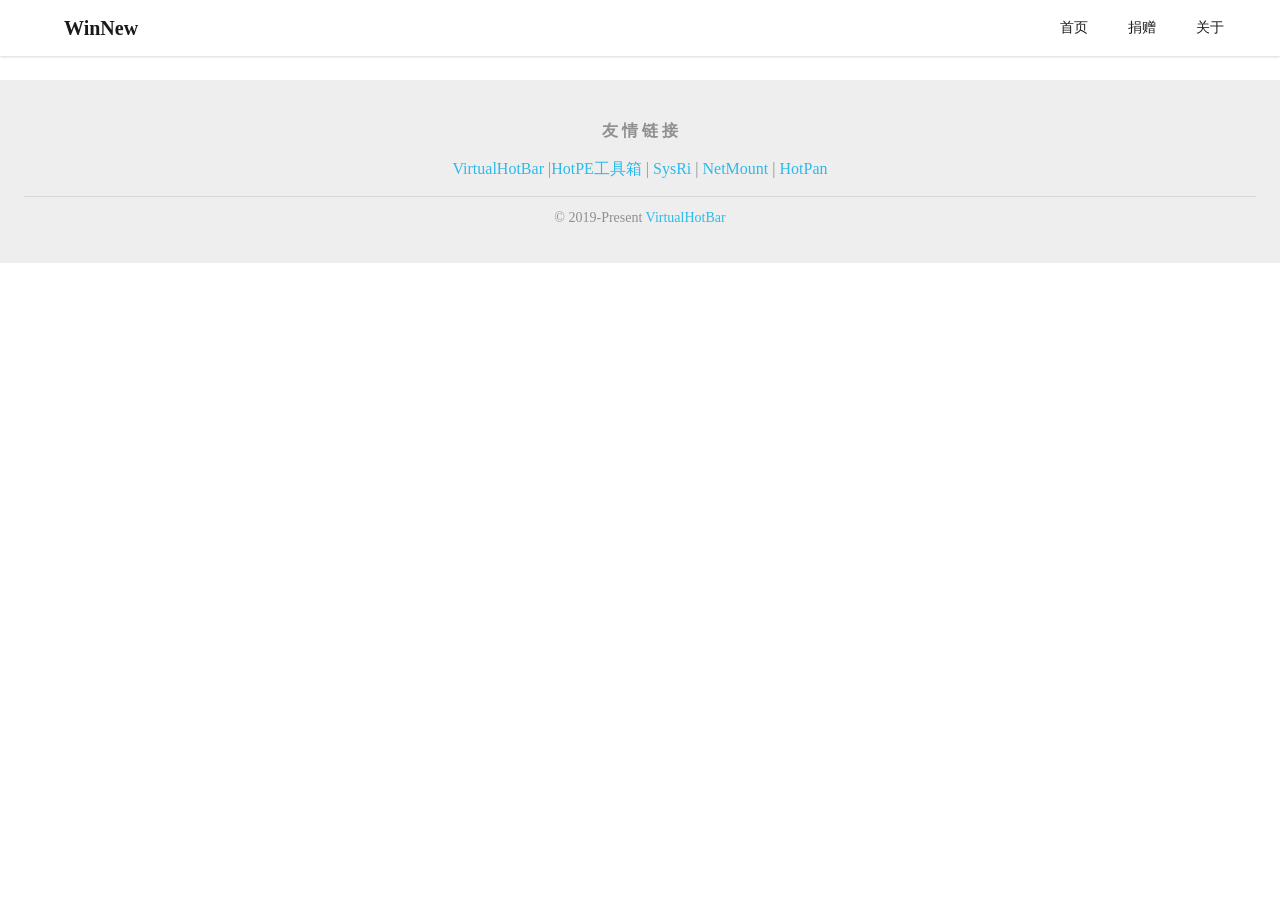
<file: index.html>
<!doctype html>
<html lang="zh-CN">

<head>
  <meta charset="UTF-8">
  <link rel="shortcut icon" href="/favicon.ico" />
  <link rel="icon" type="image/svg+xml" href="/favicon.ico" />
  <link rel="apple-touch-icon" href="/favicon.ico">
  <meta name="viewport" content="width=device-width, initial-scale=1.0, maximum-scale=5.0, shrink-to-fit=no">
  <meta http-equiv="x-ua-compatible" content="ie=edge">
  <meta name="author" content="VirtualHotBar">
  <meta name="description" content="获取最新的原版Windows镜像，从微软官方服务器下载，原汁原味无修改.">
  <meta property="og:type" content="website">
  <meta property="og:title" content="WinNew - 从微软服务器获取最新的原版Windows镜像">
  <meta property="og:url" content="https://winnew.cn/">
  <meta property="og:site_name" content="WinNew">
  <meta property="og:description" content="获取最新的原版Windows镜像，从微软官方服务器下载，原汁原味无修改.">
  <meta property="og:locale" content="zh_CN">
  <meta property="article:author" content="VirtualHotBar">
  
  <title>WinNew - 从微软服务器获取最新的原版Windows镜像</title>

  <script type="text/javascript">
    (function(c,l,a,r,i,t,y){
        c[a]=c[a]||function(){(c[a].q=c[a].q||[]).push(arguments)};
        t=l.createElement(r);t.async=1;t.src="https://www.clarity.ms/tag/"+i;
        y=l.getElementsByTagName(r)[0];y.parentNode.insertBefore(t,y);
    })(window, document, "clarity", "script", "ne634b895w");
  </script>
  
  <script>
  var _hmt = _hmt || [];
  (function() {
    var hm = document.createElement("script");
    hm.src = "https://hm.baidu.com/hm.js?d2f8f0090e1975f03ec4c44410db8ea7";
    var s = document.getElementsByTagName("script")[0]; 
    s.parentNode.insertBefore(hm, s);
  })();
  </script>

  
  <script type="module" crossorigin src="/static/js/App-CYLGF8KH.js"></script>
  <link rel="stylesheet" crossorigin href="/static/css/App-DLzxTqqe.css">
</head>

<body style="margin:0;display:block;">
  <div id="root" style="width: 100%;"></div>
</body>

</html>
</file>
<file: static/css/App-DLzxTqqe.css>
:root{--td-screen-xs: 320px;--td-screen-sm: 768px;--td-screen-md: 992px;--td-screen-lg: 1200px;--td-screen-xl: 1400px;--td-screen-xxl: 1880px}@-moz-document url-prefix(){.narrow-scrollbar{scrollbar-color:var(--td-scrollbar-color) transparent;scrollbar-width:thin}}.narrow-scrollbar::-webkit-scrollbar{width:8px;height:8px}.narrow-scrollbar::-webkit-scrollbar-thumb{border:2px solid transparent;background-clip:content-box;background-color:var(--td-scrollbar-color);border-radius:15px}.narrow-scrollbar::-webkit-scrollbar-thumb:vertical:hover,.narrow-scrollbar::-webkit-scrollbar-thumb:horizontal:hover{background-color:var(--td-scrollbar-hover-color)}.t-fake-arrow path{-webkit-transition:d .2s;transition:d .2s;stroke:currentcolor}.t-fake-arrow--active path{d:path("M3.75 10.2002L7.99274 5.7998L12.2361 10.0425")}.t-slide-down-enter-active,.t-slide-down-leave-active{-webkit-transition:height .2s cubic-bezier(.38,0,.24,1);transition:height .2s cubic-bezier(.38,0,.24,1)}:root,:root[theme-mode=light]{--td-brand-color-1: #f2f3ff;--td-brand-color-2: #d9e1ff;--td-brand-color-3: #b5c7ff;--td-brand-color-4: #8eabff;--td-brand-color-5: #618dff;--td-brand-color-6: #366ef4;--td-brand-color-7: #0052d9;--td-brand-color-8: #003cab;--td-brand-color-9: #002a7c;--td-brand-color-10: #001a57;--td-warning-color-1: #fff1e9;--td-warning-color-2: #ffd9c2;--td-warning-color-3: #ffb98c;--td-warning-color-4: #fa9550;--td-warning-color-5: #e37318;--td-warning-color-6: #be5a00;--td-warning-color-7: #954500;--td-warning-color-8: #713300;--td-warning-color-9: #532300;--td-warning-color-10: #3b1700;--td-error-color-1: #fff0ed;--td-error-color-2: #ffd8d2;--td-error-color-3: #ffb9b0;--td-error-color-4: #ff9285;--td-error-color-5: #f6685d;--td-error-color-6: #d54941;--td-error-color-7: #ad352f;--td-error-color-8: #881f1c;--td-error-color-9: #68070a;--td-error-color-10: #490002;--td-success-color-1: #e3f9e9;--td-success-color-2: #c6f3d7;--td-success-color-3: #92dab2;--td-success-color-4: #56c08d;--td-success-color-5: #2ba471;--td-success-color-6: #008858;--td-success-color-7: #006c45;--td-success-color-8: #005334;--td-success-color-9: #003b23;--td-success-color-10: #002515;--td-gray-color-1: #f3f3f3;--td-gray-color-2: #eee;--td-gray-color-3: #e8e8e8;--td-gray-color-4: #ddd;--td-gray-color-5: #c6c6c6;--td-gray-color-6: #a6a6a6;--td-gray-color-7: #8b8b8b;--td-gray-color-8: #777;--td-gray-color-9: #5e5e5e;--td-gray-color-10: #4b4b4b;--td-gray-color-11: #393939;--td-gray-color-12: #2c2c2c;--td-gray-color-13: #242424;--td-gray-color-14: #181818;--td-font-white-1: #ffffff;--td-font-white-2: rgba(255, 255, 255, .55);--td-font-white-3: rgba(255, 255, 255, .35);--td-font-white-4: rgba(255, 255, 255, .22);--td-font-gray-1: rgba(0, 0, 0, .9);--td-font-gray-2: rgba(0, 0, 0, .6);--td-font-gray-3: rgba(0, 0, 0, .4);--td-font-gray-4: rgba(0, 0, 0, .26);--td-brand-color: var(--td-brand-color-7);--td-warning-color: var(--td-warning-color-5);--td-error-color: var(--td-error-color-6);--td-success-color: var(--td-success-color-5);--td-brand-color-hover: var(--td-brand-color-6);--td-brand-color-focus: var(--td-brand-color-2);--td-brand-color-active: var(--td-brand-color-8);--td-brand-color-disabled: var(--td-brand-color-3);--td-brand-color-light: var(--td-brand-color-1);--td-brand-color-light-hover: var(--td-brand-color-2);--td-warning-color-hover: var(--td-warning-color-4);--td-warning-color-focus: var(--td-warning-color-2);--td-warning-color-active: var(--td-warning-color-6);--td-warning-color-disabled: var(--td-warning-color-3);--td-warning-color-light: var(--td-warning-color-1);--td-warning-color-light-hover: var(--td-warning-color-2);--td-error-color-hover: var(--td-error-color-5);--td-error-color-focus: var(--td-error-color-2);--td-error-color-active: var(--td-error-color-7);--td-error-color-disabled: var(--td-error-color-3);--td-error-color-light: var(--td-error-color-1);--td-error-color-light-hover: var(--td-error-color-2);--td-success-color-hover: var(--td-success-color-4);--td-success-color-focus: var(--td-success-color-2);--td-success-color-active: var(--td-success-color-6);--td-success-color-disabled: var(--td-success-color-3);--td-success-color-light: var(--td-success-color-1);--td-success-color-light-hover: var(--td-success-color-2);--td-mask-active: rgba(0, 0, 0, .6);--td-mask-disabled: rgba(255, 255, 255, .6);--td-bg-color-page: var(--td-gray-color-2);--td-bg-color-container: #fff;--td-bg-color-container-hover: var(--td-gray-color-1);--td-bg-color-container-active: var(--td-gray-color-3);--td-bg-color-container-select: #fff;--td-bg-color-secondarycontainer: var(--td-gray-color-1);--td-bg-color-secondarycontainer-hover: var(--td-gray-color-2);--td-bg-color-secondarycontainer-active: var(--td-gray-color-4);--td-bg-color-component: var(--td-gray-color-3);--td-bg-color-component-hover: var(--td-gray-color-4);--td-bg-color-component-active: var(--td-gray-color-6);--td-bg-color-secondarycomponent: var(--td-gray-color-4);--td-bg-color-secondarycomponent-hover: var(--td-gray-color-5);--td-bg-color-secondarycomponent-active: var(--td-gray-color-6);--td-bg-color-component-disabled: var(--td-gray-color-2);--td-bg-color-specialcomponent: #fff;--td-text-color-primary: var(--td-font-gray-1);--td-text-color-secondary: var(--td-font-gray-2);--td-text-color-placeholder: var(--td-font-gray-3);--td-text-color-disabled: var(--td-font-gray-4);--td-text-color-anti: #fff;--td-text-color-brand: var(--td-brand-color-7);--td-text-color-link: var(--td-brand-color-8);--td-border-level-1-color: var(--td-gray-color-3);--td-component-stroke: var(--td-gray-color-3);--td-border-level-2-color: var(--td-gray-color-4);--td-component-border: var(--td-gray-color-4);--td-shadow-1: 0 1px 10px rgba(0, 0, 0, .05), 0 4px 5px rgba(0, 0, 0, .08), 0 2px 4px -1px rgba(0, 0, 0, .12);--td-shadow-2: 0 3px 14px 2px rgba(0, 0, 0, .05), 0 8px 10px 1px rgba(0, 0, 0, .06), 0 5px 5px -3px rgba(0, 0, 0, .1);--td-shadow-3: 0 6px 30px 5px rgba(0, 0, 0, .05), 0 16px 24px 2px rgba(0, 0, 0, .04), 0 8px 10px -5px rgba(0, 0, 0, .08);--td-shadow-inset-top: inset 0 .5px 0 #dcdcdc;--td-shadow-inset-right: inset .5px 0 0 #dcdcdc;--td-shadow-inset-bottom: inset 0 -.5px 0 #dcdcdc;--td-shadow-inset-left: inset -.5px 0 0 #dcdcdc;--td-table-shadow-color: rgba(0, 0, 0, .08);--td-scrollbar-color: rgba(0, 0, 0, .1);--td-scrollbar-hover-color: rgba(0, 0, 0, .3);--td-scroll-track-color: #fff}:root[theme-mode=dark]{--td-brand-color-1: #1b2f51;--td-brand-color-2: #173463;--td-brand-color-3: #143975;--td-brand-color-4: #103d88;--td-brand-color-5: #0d429a;--td-brand-color-6: #054bbe;--td-brand-color-7: #2667d4;--td-brand-color-8: #4582e6;--td-brand-color-9: #699ef5;--td-brand-color-10: #96bbf8;--td-warning-color-1: #4f2a1d;--td-warning-color-2: #582f21;--td-warning-color-3: #733c23;--td-warning-color-4: #a75d2b;--td-warning-color-5: #cf6e2d;--td-warning-color-6: #dc7633;--td-warning-color-7: #e8935c;--td-warning-color-8: #ecbf91;--td-warning-color-9: #eed7bf;--td-warning-color-10: #f3e9dc;--td-error-color-1: #472324;--td-error-color-2: #5e2a2d;--td-error-color-3: #703439;--td-error-color-4: #83383e;--td-error-color-5: #a03f46;--td-error-color-6: #c64751;--td-error-color-7: #de6670;--td-error-color-8: #ec888e;--td-error-color-9: #edb1b6;--td-error-color-10: #eeced0;--td-success-color-1: #193a2a;--td-success-color-2: #1a4230;--td-success-color-3: #17533d;--td-success-color-4: #0d7a55;--td-success-color-5: #059465;--td-success-color-6: #43af8a;--td-success-color-7: #46bf96;--td-success-color-8: #80d2b6;--td-success-color-9: #b4e1d3;--td-success-color-10: #deede8;--td-gray-color-1: #f3f3f3;--td-gray-color-2: #eee;--td-gray-color-3: #e8e8e8;--td-gray-color-4: #ddd;--td-gray-color-5: #c6c6c6;--td-gray-color-6: #a6a6a6;--td-gray-color-7: #8b8b8b;--td-gray-color-8: #777;--td-gray-color-9: #5e5e5e;--td-gray-color-10: #4b4b4b;--td-gray-color-11: #393939;--td-gray-color-12: #2c2c2c;--td-gray-color-13: #242424;--td-gray-color-14: #181818;--td-font-white-1: rgba(255, 255, 255, .9);--td-font-white-2: rgba(255, 255, 255, .55);--td-font-white-3: rgba(255, 255, 255, .35);--td-font-white-4: rgba(255, 255, 255, .22);--td-font-gray-1: rgba(0, 0, 0, .9);--td-font-gray-2: rgba(0, 0, 0, .6);--td-font-gray-3: rgba(0, 0, 0, .4);--td-font-gray-4: rgba(0, 0, 0, .26);--td-brand-color: var(--td-brand-color-8);--td-warning-color: var(--td-warning-color-5);--td-error-color: var(--td-error-color-6);--td-success-color: var(--td-success-color-5);--td-brand-color-hover: var(--td-brand-color-7);--td-brand-color-focus: var(--td-brand-color-2);--td-brand-color-active: var(--td-brand-color-9);--td-brand-color-disabled: var(--td-brand-color-3);--td-brand-color-light: var(--td-brand-color-1);--td-brand-color-light-hover: var(--td-brand-color-2);--td-warning-color-hover: var(--td-warning-color-4);--td-warning-color-focus: var(--td-warning-color-2);--td-warning-color-active: var(--td-warning-color-6);--td-warning-color-disabled: var(--td-warning-color-3);--td-warning-color-light: var(--td-warning-color-1);--td-warning-color-light-hover: var(--td-warning-color-2);--td-error-color-hover: var(--td-error-color-5);--td-error-color-focus: var(--td-error-color-2);--td-error-color-active: var(--td-error-color-7);--td-error-color-disabled: var(--td-error-color-3);--td-error-color-light: var(--td-error-color-1);--td-error-color-light-hover: var(--td-error-color-2);--td-success-color-hover: var(--td-success-color-4);--td-success-color-focus: var(--td-success-color-2);--td-success-color-active: var(--td-success-color-6);--td-success-color-disabled: var(--td-success-color-3);--td-success-color-light: var(--td-success-color-1);--td-success-color-light-hover: var(--td-success-color-2);--td-mask-active: rgba(0, 0, 0, .4);--td-mask-disabled: rgba(0, 0, 0, .6);--td-bg-color-page: var(--td-gray-color-14);--td-bg-color-container: var(--td-gray-color-13);--td-bg-color-container-hover: var(--td-gray-color-12);--td-bg-color-container-active: var(--td-gray-color-10);--td-bg-color-container-select: var(--td-gray-color-9);--td-bg-color-secondarycontainer: var(--td-gray-color-12);--td-bg-color-secondarycontainer-hover: var(--td-gray-color-11);--td-bg-color-secondarycontainer-active: var(--td-gray-color-9);--td-bg-color-component: var(--td-gray-color-11);--td-bg-color-component-hover: var(--td-gray-color-10);--td-bg-color-component-active: var(--td-gray-color-9);--td-bg-color-secondarycomponent: var(--td-gray-color-10);--td-bg-color-secondarycomponent-hover: var(--td-gray-color-9);--td-bg-color-secondarycomponent-active: var(--td-gray-color-8);--td-bg-color-component-disabled: var(--td-gray-color-12);--td-bg-color-specialcomponent: transparent;--td-text-color-primary: var(--td-font-white-1);--td-text-color-secondary: var(--td-font-white-2);--td-text-color-placeholder: var(--td-font-white-3);--td-text-color-disabled: var(--td-font-white-4);--td-text-color-anti: #fff;--td-text-color-brand: var(--td-brand-color-8);--td-text-color-link: var(--td-brand-color-8);--td-border-level-1-color: var(--td-gray-color-11);--td-component-stroke: var(--td-gray-color-11);--td-border-level-2-color: var(--td-gray-color-9);--td-component-border: var(--td-gray-color-9);--td-shadow-1: 0 4px 6px rgba(0, 0, 0, .06), 0 1px 10px rgba(0, 0, 0, .08), 0 2px 4px rgba(0, 0, 0, .12);--td-shadow-2: 0 8px 10px rgba(0, 0, 0, .12), 0 3px 14px rgba(0, 0, 0, .1), 0 5px 5px rgba(0, 0, 0, .16);--td-shadow-3: 0 16px 24px rgba(0, 0, 0, .14), 0 6px 30px rgba(0, 0, 0, .12), 0 8px 10px rgba(0, 0, 0, .2);--td-shadow-inset-top: inset 0 .5px 0 #5e5e5e;--td-shadow-inset-right: inset .5px 0 0 #5e5e5e;--td-shadow-inset-bottom: inset 0 -.5px 0 #5e5e5e;--td-shadow-inset-left: inset -.5px 0 0 #5e5e5e;--td-table-shadow-color: rgba(0, 0, 0, .55);--td-scrollbar-color: rgba(255, 255, 255, .1);--td-scrollbar-hover-color: rgba(255, 255, 255, .3);--td-scroll-track-color: #333}:root{--td-radius-small: 2px;--td-radius-default: 3px;--td-radius-medium: 6px;--td-radius-large: 9px;--td-radius-extraLarge: 12px;--td-radius-round: 999px;--td-radius-circle: 50%}:root{--td-font-family: PingFang SC, Microsoft YaHei, Arial Regular;--td-font-family-medium: PingFang SC, Microsoft YaHei, Arial Medium;--td-font-size-link-small: 12px;--td-font-size-link-medium: 14px;--td-font-size-link-large: 16px;--td-font-size-mark-small: 12px;--td-font-size-mark-medium: 14px;--td-font-size-body-small: 12px;--td-font-size-body-medium: 14px;--td-font-size-body-large: 16px;--td-font-size-title-small: 14px;--td-font-size-title-medium: 16px;--td-font-size-title-large: 20px;--td-font-size-headline-small: 24px;--td-font-size-headline-medium: 28px;--td-font-size-headline-large: 36px;--td-font-size-display-medium: 48px;--td-font-size-display-large: 64px;--td-line-height-link-small: 20px;--td-line-height-link-medium: 22px;--td-line-height-link-large: 24px;--td-line-height-mark-small: 20px;--td-line-height-mark-medium: 22px;--td-line-height-body-small: 20px;--td-line-height-body-medium: 22px;--td-line-height-body-large: 24px;--td-line-height-title-small: 22px;--td-line-height-title-medium: 24px;--td-line-height-title-large: 28px;--td-line-height-headline-small: 32px;--td-line-height-headline-medium: 36px;--td-line-height-headline-large: 44px;--td-line-height-display-medium: 56px;--td-line-height-display-large: 72px;--td-font-link-small: var(--td-font-size-link-small) / var(--td-line-height-link-small) var(--td-font-family);--td-font-link-medium: var(--td-font-size-link-medium) / var(--td-line-height-link-medium) var(--td-font-family);--td-font-link-large: var(--td-font-size-link-large) / var(--td-line-height-link-large) var(--td-font-family);--td-font-mark-small: 600 var(--td-font-size-mark-small) / var(--td-line-height-mark-small) var(--td-font-family);--td-font-mark-medium: 600 var(--td-font-size-mark-medium) / var(--td-line-height-mark-medium) var(--td-font-family);--td-font-body-small: var(--td-font-size-body-small) / var(--td-line-height-body-small) var(--td-font-family);--td-font-body-medium: var(--td-font-size-body-medium) / var(--td-line-height-body-medium) var(--td-font-family);--td-font-body-large: var(--td-font-size-body-large) / var(--td-line-height-body-large) var(--td-font-family);--td-font-title-small: 600 var(--td-font-size-title-small) / var(--td-line-height-title-small) var(--td-font-family);--td-font-title-medium: 600 var(--td-font-size-title-medium) / var(--td-line-height-title-medium) var(--td-font-family);--td-font-title-large: 600 var(--td-font-size-title-large) / var(--td-line-height-title-large) var(--td-font-family);--td-font-headline-small: 600 var(--td-font-size-headline-small) / var(--td-line-height-headline-small) var(--td-font-family);--td-font-headline-medium: 600 var(--td-font-size-headline-medium) / var(--td-line-height-headline-medium) var(--td-font-family);--td-font-headline-large: 600 var(--td-font-size-headline-large) / var(--td-line-height-headline-large) var(--td-font-family);--td-font-display-medium: 600 var(--td-font-size-display-medium) / var(--td-line-height-display-medium) var(--td-font-family);--td-font-display-large: 600 var(--td-font-size-display-large) / var(--td-line-height-display-large) var(--td-font-family)}:root{--td-size-1: 2px;--td-size-2: 4px;--td-size-3: 6px;--td-size-4: 8px;--td-size-5: 12px;--td-size-6: 16px;--td-size-7: 20px;--td-size-8: 24px;--td-size-9: 28px;--td-size-10: 32px;--td-size-11: 36px;--td-size-12: 40px;--td-size-13: 48px;--td-size-14: 56px;--td-size-15: 64px;--td-size-16: 72px;--td-comp-size-xxxs: var(--td-size-6);--td-comp-size-xxs: var(--td-size-7);--td-comp-size-xs: var(--td-size-8);--td-comp-size-s: var(--td-size-9);--td-comp-size-m: var(--td-size-10);--td-comp-size-l: var(--td-size-11);--td-comp-size-xl: var(--td-size-12);--td-comp-size-xxl: var(--td-size-13);--td-comp-size-xxxl: var(--td-size-14);--td-comp-size-xxxxl: var(--td-size-15);--td-comp-size-xxxxxl: var(--td-size-16);--td-pop-padding-s: var(--td-size-2);--td-pop-padding-m: var(--td-size-3);--td-pop-padding-l: var(--td-size-4);--td-pop-padding-xl: var(--td-size-5);--td-pop-padding-xxl: var(--td-size-6);--td-comp-paddingLR-xxs: var(--td-size-1);--td-comp-paddingLR-xs: var(--td-size-2);--td-comp-paddingLR-s: var(--td-size-4);--td-comp-paddingLR-m: var(--td-size-5);--td-comp-paddingLR-l: var(--td-size-6);--td-comp-paddingLR-xl: var(--td-size-8);--td-comp-paddingLR-xxl: var(--td-size-10);--td-comp-paddingTB-xxs: var(--td-size-1);--td-comp-paddingTB-xs: var(--td-size-2);--td-comp-paddingTB-s: var(--td-size-4);--td-comp-paddingTB-m: var(--td-size-5);--td-comp-paddingTB-l: var(--td-size-6);--td-comp-paddingTB-xl: var(--td-size-8);--td-comp-paddingTB-xxl: var(--td-size-10);--td-comp-margin-xxs: var(--td-size-1);--td-comp-margin-xs: var(--td-size-2);--td-comp-margin-s: var(--td-size-4);--td-comp-margin-m: var(--td-size-5);--td-comp-margin-l: var(--td-size-6);--td-comp-margin-xl: var(--td-size-7);--td-comp-margin-xxl: var(--td-size-8);--td-comp-margin-xxxl: var(--td-size-10);--td-comp-margin-xxxxl: var(--td-size-12)}html{background-color:var(--td-bg-color-container)}p{font-size:1rem}.class-link{color:#2dbae8;text-decoration:none!important;transition:opacity .1s ease}.class-link:hover{opacity:.8;text-decoration:none!important}.class-link:visited,.class-link:active{text-decoration:none!important}.class-link[disabled]{cursor:not-allowed;opacity:.6}.donation-table{margin:0 auto;width:100%;max-width:800px;border-collapse:collapse}.donation-table th,.donation-table td{border:1px solid var(--td-bg-color-page);padding:8px 12px;text-align:center}.donation-table thead{background-color:var(--td-bg-color-page)}.donation-table thead th{font-weight:400;color:var(--td-text-color-primary);text-align:center}.donation-table img{max-width:100%}.t-layout{font:var(--td-font-body-medium);color:var(--td-text-color-primary);-webkit-box-sizing:border-box;box-sizing:border-box;margin:0;padding:0;list-style:none}.t-layout,.t-layout__direction-vertical{display:-webkit-box;display:-ms-flexbox;display:flex;-webkit-box-orient:vertical;-webkit-box-direction:normal;-ms-flex-direction:column;flex-direction:column;background:var(--td-bg-color-page);-webkit-box-flex:1;-ms-flex:auto;flex:auto}.t-layout--with-sider,.t-layout__direction-horizontal{-webkit-box-orient:horizontal;-webkit-box-direction:normal;-ms-flex-direction:row;flex-direction:row}.t-layout__header{height:var(--td-comp-size-xxxl);background-color:var(--td-bg-color-container)}.t-layout__content{-webkit-box-flex:1;-ms-flex:auto;flex:auto}.t-layout__sider{position:relative;-webkit-transition:all .2s;transition:all .2s;background:var(--td-bg-color-container);width:232px}.t-layout__footer{color:var(--td-text-color-placeholder);padding:24px}.t-row{font:var(--td-font-body-medium);color:var(--td-text-color-primary);-webkit-box-sizing:border-box;box-sizing:border-box;margin:0;padding:0;list-style:none;display:-webkit-box;display:-ms-flexbox;display:flex;-webkit-box-orient:horizontal;-webkit-box-direction:normal;-ms-flex-flow:row wrap;flex-flow:row wrap}.t-row--start{-webkit-box-pack:start;-ms-flex-pack:start;justify-content:flex-start}.t-row--center{-webkit-box-pack:center;-ms-flex-pack:center;justify-content:center}.t-row--end{-webkit-box-pack:end;-ms-flex-pack:end;justify-content:flex-end}.t-row--space-between{-webkit-box-pack:justify;-ms-flex-pack:justify;justify-content:space-between}.t-row--space-around{-ms-flex-pack:distribute;justify-content:space-around}.t-row--top{-webkit-box-align:start;-ms-flex-align:start;align-items:flex-start}.t-row--middle{-webkit-box-align:center;-ms-flex-align:center;align-items:center}.t-row--bottom{-webkit-box-align:end;-ms-flex-align:end;align-items:flex-end}.t-row--align-top,.t-row--align-start{-webkit-box-align:start;-ms-flex-align:start;align-items:flex-start}.t-row--align-middle,.t-row--align-center{-webkit-box-align:center;-ms-flex-align:center;align-items:center}.t-row--align-bottom,.t-row--align-end{-webkit-box-align:end;-ms-flex-align:end;align-items:flex-end}.t-row--align-stretch{-webkit-box-align:stretch;-ms-flex-align:stretch;align-items:stretch}.t-row--align-baseline{-webkit-box-align:baseline;-ms-flex-align:baseline;align-items:baseline}.t-col{position:relative;max-width:100%;min-height:1px;-webkit-box-sizing:border-box;box-sizing:border-box}.t-col-12{display:block;-webkit-box-flex:0;-ms-flex:0 0 100%;flex:0 0 100%;max-width:100%}.t-col-push-12{left:100%}.t-col-pull-12{right:100%}.t-col-offset-12{margin-left:100%}.t-col-order-12{-webkit-box-ordinal-group:13;-ms-flex-order:12;order:12}.t-col-11{display:block;-webkit-box-flex:0;-ms-flex:0 0 91.66666667%;flex:0 0 91.66666667%;max-width:91.66666667%}.t-col-push-11{left:91.66666667%}.t-col-pull-11{right:91.66666667%}.t-col-offset-11{margin-left:91.66666667%}.t-col-order-11{-webkit-box-ordinal-group:12;-ms-flex-order:11;order:11}.t-col-10{display:block;-webkit-box-flex:0;-ms-flex:0 0 83.33333333%;flex:0 0 83.33333333%;max-width:83.33333333%}.t-col-push-10{left:83.33333333%}.t-col-pull-10{right:83.33333333%}.t-col-offset-10{margin-left:83.33333333%}.t-col-order-10{-webkit-box-ordinal-group:11;-ms-flex-order:10;order:10}.t-col-9{display:block;-webkit-box-flex:0;-ms-flex:0 0 75%;flex:0 0 75%;max-width:75%}.t-col-push-9{left:75%}.t-col-pull-9{right:75%}.t-col-offset-9{margin-left:75%}.t-col-order-9{-webkit-box-ordinal-group:10;-ms-flex-order:9;order:9}.t-col-8{display:block;-webkit-box-flex:0;-ms-flex:0 0 66.66666667%;flex:0 0 66.66666667%;max-width:66.66666667%}.t-col-push-8{left:66.66666667%}.t-col-pull-8{right:66.66666667%}.t-col-offset-8{margin-left:66.66666667%}.t-col-order-8{-webkit-box-ordinal-group:9;-ms-flex-order:8;order:8}.t-col-7{display:block;-webkit-box-flex:0;-ms-flex:0 0 58.33333333%;flex:0 0 58.33333333%;max-width:58.33333333%}.t-col-push-7{left:58.33333333%}.t-col-pull-7{right:58.33333333%}.t-col-offset-7{margin-left:58.33333333%}.t-col-order-7{-webkit-box-ordinal-group:8;-ms-flex-order:7;order:7}.t-col-6{display:block;-webkit-box-flex:0;-ms-flex:0 0 50%;flex:0 0 50%;max-width:50%}.t-col-push-6{left:50%}.t-col-pull-6{right:50%}.t-col-offset-6{margin-left:50%}.t-col-order-6{-webkit-box-ordinal-group:7;-ms-flex-order:6;order:6}.t-col-5{display:block;-webkit-box-flex:0;-ms-flex:0 0 41.66666667%;flex:0 0 41.66666667%;max-width:41.66666667%}.t-col-push-5{left:41.66666667%}.t-col-pull-5{right:41.66666667%}.t-col-offset-5{margin-left:41.66666667%}.t-col-order-5{-webkit-box-ordinal-group:6;-ms-flex-order:5;order:5}.t-col-4{display:block;-webkit-box-flex:0;-ms-flex:0 0 33.33333333%;flex:0 0 33.33333333%;max-width:33.33333333%}.t-col-push-4{left:33.33333333%}.t-col-pull-4{right:33.33333333%}.t-col-offset-4{margin-left:33.33333333%}.t-col-order-4{-webkit-box-ordinal-group:5;-ms-flex-order:4;order:4}.t-col-3{display:block;-webkit-box-flex:0;-ms-flex:0 0 25%;flex:0 0 25%;max-width:25%}.t-col-push-3{left:25%}.t-col-pull-3{right:25%}.t-col-offset-3{margin-left:25%}.t-col-order-3{-webkit-box-ordinal-group:4;-ms-flex-order:3;order:3}.t-col-2{display:block;-webkit-box-flex:0;-ms-flex:0 0 16.66666667%;flex:0 0 16.66666667%;max-width:16.66666667%}.t-col-push-2{left:16.66666667%}.t-col-pull-2{right:16.66666667%}.t-col-offset-2{margin-left:16.66666667%}.t-col-order-2{-webkit-box-ordinal-group:3;-ms-flex-order:2;order:2}.t-col-1{display:block;-webkit-box-flex:0;-ms-flex:0 0 8.33333333%;flex:0 0 8.33333333%;max-width:8.33333333%}.t-col-push-1{left:8.33333333%}.t-col-pull-1{right:8.33333333%}.t-col-offset-1{margin-left:8.33333333%}.t-col-order-1{-webkit-box-ordinal-group:2;-ms-flex-order:1;order:1}.t-col-0{display:none}.t-col-offset-0{margin-left:0}.t-col-order-0{-webkit-box-ordinal-group:1;-ms-flex-order:0;order:0}.t-col-xs-12{display:block;-webkit-box-flex:0;-ms-flex:0 0 100%;flex:0 0 100%;max-width:100%}.t-col-xs-push-12{left:100%}.t-col-xs-pull-12{right:100%}.t-col-xs-offset-12{margin-left:100%}.t-col-xs-order-12{-webkit-box-ordinal-group:13;-ms-flex-order:12;order:12}.t-col-xs-11{display:block;-webkit-box-flex:0;-ms-flex:0 0 91.66666667%;flex:0 0 91.66666667%;max-width:91.66666667%}.t-col-xs-push-11{left:91.66666667%}.t-col-xs-pull-11{right:91.66666667%}.t-col-xs-offset-11{margin-left:91.66666667%}.t-col-xs-order-11{-webkit-box-ordinal-group:12;-ms-flex-order:11;order:11}.t-col-xs-10{display:block;-webkit-box-flex:0;-ms-flex:0 0 83.33333333%;flex:0 0 83.33333333%;max-width:83.33333333%}.t-col-xs-push-10{left:83.33333333%}.t-col-xs-pull-10{right:83.33333333%}.t-col-xs-offset-10{margin-left:83.33333333%}.t-col-xs-order-10{-webkit-box-ordinal-group:11;-ms-flex-order:10;order:10}.t-col-xs-9{display:block;-webkit-box-flex:0;-ms-flex:0 0 75%;flex:0 0 75%;max-width:75%}.t-col-xs-push-9{left:75%}.t-col-xs-pull-9{right:75%}.t-col-xs-offset-9{margin-left:75%}.t-col-xs-order-9{-webkit-box-ordinal-group:10;-ms-flex-order:9;order:9}.t-col-xs-8{display:block;-webkit-box-flex:0;-ms-flex:0 0 66.66666667%;flex:0 0 66.66666667%;max-width:66.66666667%}.t-col-xs-push-8{left:66.66666667%}.t-col-xs-pull-8{right:66.66666667%}.t-col-xs-offset-8{margin-left:66.66666667%}.t-col-xs-order-8{-webkit-box-ordinal-group:9;-ms-flex-order:8;order:8}.t-col-xs-7{display:block;-webkit-box-flex:0;-ms-flex:0 0 58.33333333%;flex:0 0 58.33333333%;max-width:58.33333333%}.t-col-xs-push-7{left:58.33333333%}.t-col-xs-pull-7{right:58.33333333%}.t-col-xs-offset-7{margin-left:58.33333333%}.t-col-xs-order-7{-webkit-box-ordinal-group:8;-ms-flex-order:7;order:7}.t-col-xs-6{display:block;-webkit-box-flex:0;-ms-flex:0 0 50%;flex:0 0 50%;max-width:50%}.t-col-xs-push-6{left:50%}.t-col-xs-pull-6{right:50%}.t-col-xs-offset-6{margin-left:50%}.t-col-xs-order-6{-webkit-box-ordinal-group:7;-ms-flex-order:6;order:6}.t-col-xs-5{display:block;-webkit-box-flex:0;-ms-flex:0 0 41.66666667%;flex:0 0 41.66666667%;max-width:41.66666667%}.t-col-xs-push-5{left:41.66666667%}.t-col-xs-pull-5{right:41.66666667%}.t-col-xs-offset-5{margin-left:41.66666667%}.t-col-xs-order-5{-webkit-box-ordinal-group:6;-ms-flex-order:5;order:5}.t-col-xs-4{display:block;-webkit-box-flex:0;-ms-flex:0 0 33.33333333%;flex:0 0 33.33333333%;max-width:33.33333333%}.t-col-xs-push-4{left:33.33333333%}.t-col-xs-pull-4{right:33.33333333%}.t-col-xs-offset-4{margin-left:33.33333333%}.t-col-xs-order-4{-webkit-box-ordinal-group:5;-ms-flex-order:4;order:4}.t-col-xs-3{display:block;-webkit-box-flex:0;-ms-flex:0 0 25%;flex:0 0 25%;max-width:25%}.t-col-xs-push-3{left:25%}.t-col-xs-pull-3{right:25%}.t-col-xs-offset-3{margin-left:25%}.t-col-xs-order-3{-webkit-box-ordinal-group:4;-ms-flex-order:3;order:3}.t-col-xs-2{display:block;-webkit-box-flex:0;-ms-flex:0 0 16.66666667%;flex:0 0 16.66666667%;max-width:16.66666667%}.t-col-xs-push-2{left:16.66666667%}.t-col-xs-pull-2{right:16.66666667%}.t-col-xs-offset-2{margin-left:16.66666667%}.t-col-xs-order-2{-webkit-box-ordinal-group:3;-ms-flex-order:2;order:2}.t-col-xs-1{display:block;-webkit-box-flex:0;-ms-flex:0 0 8.33333333%;flex:0 0 8.33333333%;max-width:8.33333333%}.t-col-xs-push-1{left:8.33333333%}.t-col-xs-pull-1{right:8.33333333%}.t-col-xs-offset-1{margin-left:8.33333333%}.t-col-xs-order-1{-webkit-box-ordinal-group:2;-ms-flex-order:1;order:1}.t-col-xs-0{display:none}.t-col-push-0{left:auto}.t-col-pull-0{right:auto}.t-col-xs-push-0{left:auto}.t-col-xs-pull-0{right:auto}.t-col-xs-offset-0{margin-left:0}.t-col-xs-order-0{-webkit-box-ordinal-group:1;-ms-flex-order:0;order:0}@media (min-width: 768px){.t-col-sm-12{display:block;-webkit-box-flex:0;-ms-flex:0 0 100%;flex:0 0 100%;max-width:100%}.t-col-sm-push-12{left:100%}.t-col-sm-pull-12{right:100%}.t-col-sm-offset-12{margin-left:100%}.t-col-sm-order-12{-webkit-box-ordinal-group:13;-ms-flex-order:12;order:12}.t-col-sm-11{display:block;-webkit-box-flex:0;-ms-flex:0 0 91.66666667%;flex:0 0 91.66666667%;max-width:91.66666667%}.t-col-sm-push-11{left:91.66666667%}.t-col-sm-pull-11{right:91.66666667%}.t-col-sm-offset-11{margin-left:91.66666667%}.t-col-sm-order-11{-webkit-box-ordinal-group:12;-ms-flex-order:11;order:11}.t-col-sm-10{display:block;-webkit-box-flex:0;-ms-flex:0 0 83.33333333%;flex:0 0 83.33333333%;max-width:83.33333333%}.t-col-sm-push-10{left:83.33333333%}.t-col-sm-pull-10{right:83.33333333%}.t-col-sm-offset-10{margin-left:83.33333333%}.t-col-sm-order-10{-webkit-box-ordinal-group:11;-ms-flex-order:10;order:10}.t-col-sm-9{display:block;-webkit-box-flex:0;-ms-flex:0 0 75%;flex:0 0 75%;max-width:75%}.t-col-sm-push-9{left:75%}.t-col-sm-pull-9{right:75%}.t-col-sm-offset-9{margin-left:75%}.t-col-sm-order-9{-webkit-box-ordinal-group:10;-ms-flex-order:9;order:9}.t-col-sm-8{display:block;-webkit-box-flex:0;-ms-flex:0 0 66.66666667%;flex:0 0 66.66666667%;max-width:66.66666667%}.t-col-sm-push-8{left:66.66666667%}.t-col-sm-pull-8{right:66.66666667%}.t-col-sm-offset-8{margin-left:66.66666667%}.t-col-sm-order-8{-webkit-box-ordinal-group:9;-ms-flex-order:8;order:8}.t-col-sm-7{display:block;-webkit-box-flex:0;-ms-flex:0 0 58.33333333%;flex:0 0 58.33333333%;max-width:58.33333333%}.t-col-sm-push-7{left:58.33333333%}.t-col-sm-pull-7{right:58.33333333%}.t-col-sm-offset-7{margin-left:58.33333333%}.t-col-sm-order-7{-webkit-box-ordinal-group:8;-ms-flex-order:7;order:7}.t-col-sm-6{display:block;-webkit-box-flex:0;-ms-flex:0 0 50%;flex:0 0 50%;max-width:50%}.t-col-sm-push-6{left:50%}.t-col-sm-pull-6{right:50%}.t-col-sm-offset-6{margin-left:50%}.t-col-sm-order-6{-webkit-box-ordinal-group:7;-ms-flex-order:6;order:6}.t-col-sm-5{display:block;-webkit-box-flex:0;-ms-flex:0 0 41.66666667%;flex:0 0 41.66666667%;max-width:41.66666667%}.t-col-sm-push-5{left:41.66666667%}.t-col-sm-pull-5{right:41.66666667%}.t-col-sm-offset-5{margin-left:41.66666667%}.t-col-sm-order-5{-webkit-box-ordinal-group:6;-ms-flex-order:5;order:5}.t-col-sm-4{display:block;-webkit-box-flex:0;-ms-flex:0 0 33.33333333%;flex:0 0 33.33333333%;max-width:33.33333333%}.t-col-sm-push-4{left:33.33333333%}.t-col-sm-pull-4{right:33.33333333%}.t-col-sm-offset-4{margin-left:33.33333333%}.t-col-sm-order-4{-webkit-box-ordinal-group:5;-ms-flex-order:4;order:4}.t-col-sm-3{display:block;-webkit-box-flex:0;-ms-flex:0 0 25%;flex:0 0 25%;max-width:25%}.t-col-sm-push-3{left:25%}.t-col-sm-pull-3{right:25%}.t-col-sm-offset-3{margin-left:25%}.t-col-sm-order-3{-webkit-box-ordinal-group:4;-ms-flex-order:3;order:3}.t-col-sm-2{display:block;-webkit-box-flex:0;-ms-flex:0 0 16.66666667%;flex:0 0 16.66666667%;max-width:16.66666667%}.t-col-sm-push-2{left:16.66666667%}.t-col-sm-pull-2{right:16.66666667%}.t-col-sm-offset-2{margin-left:16.66666667%}.t-col-sm-order-2{-webkit-box-ordinal-group:3;-ms-flex-order:2;order:2}.t-col-sm-1{display:block;-webkit-box-flex:0;-ms-flex:0 0 8.33333333%;flex:0 0 8.33333333%;max-width:8.33333333%}.t-col-sm-push-1{left:8.33333333%}.t-col-sm-pull-1{right:8.33333333%}.t-col-sm-offset-1{margin-left:8.33333333%}.t-col-sm-order-1{-webkit-box-ordinal-group:2;-ms-flex-order:1;order:1}.t-col-sm-0{display:none}.t-col-push-0{left:auto}.t-col-pull-0{right:auto}.t-col-sm-push-0{left:auto}.t-col-sm-pull-0{right:auto}.t-col-sm-offset-0{margin-left:0}.t-col-sm-order-0{-webkit-box-ordinal-group:1;-ms-flex-order:0;order:0}}@media (min-width: 992px){.t-col-md-12{display:block;-webkit-box-flex:0;-ms-flex:0 0 100%;flex:0 0 100%;max-width:100%}.t-col-md-push-12{left:100%}.t-col-md-pull-12{right:100%}.t-col-md-offset-12{margin-left:100%}.t-col-md-order-12{-webkit-box-ordinal-group:13;-ms-flex-order:12;order:12}.t-col-md-11{display:block;-webkit-box-flex:0;-ms-flex:0 0 91.66666667%;flex:0 0 91.66666667%;max-width:91.66666667%}.t-col-md-push-11{left:91.66666667%}.t-col-md-pull-11{right:91.66666667%}.t-col-md-offset-11{margin-left:91.66666667%}.t-col-md-order-11{-webkit-box-ordinal-group:12;-ms-flex-order:11;order:11}.t-col-md-10{display:block;-webkit-box-flex:0;-ms-flex:0 0 83.33333333%;flex:0 0 83.33333333%;max-width:83.33333333%}.t-col-md-push-10{left:83.33333333%}.t-col-md-pull-10{right:83.33333333%}.t-col-md-offset-10{margin-left:83.33333333%}.t-col-md-order-10{-webkit-box-ordinal-group:11;-ms-flex-order:10;order:10}.t-col-md-9{display:block;-webkit-box-flex:0;-ms-flex:0 0 75%;flex:0 0 75%;max-width:75%}.t-col-md-push-9{left:75%}.t-col-md-pull-9{right:75%}.t-col-md-offset-9{margin-left:75%}.t-col-md-order-9{-webkit-box-ordinal-group:10;-ms-flex-order:9;order:9}.t-col-md-8{display:block;-webkit-box-flex:0;-ms-flex:0 0 66.66666667%;flex:0 0 66.66666667%;max-width:66.66666667%}.t-col-md-push-8{left:66.66666667%}.t-col-md-pull-8{right:66.66666667%}.t-col-md-offset-8{margin-left:66.66666667%}.t-col-md-order-8{-webkit-box-ordinal-group:9;-ms-flex-order:8;order:8}.t-col-md-7{display:block;-webkit-box-flex:0;-ms-flex:0 0 58.33333333%;flex:0 0 58.33333333%;max-width:58.33333333%}.t-col-md-push-7{left:58.33333333%}.t-col-md-pull-7{right:58.33333333%}.t-col-md-offset-7{margin-left:58.33333333%}.t-col-md-order-7{-webkit-box-ordinal-group:8;-ms-flex-order:7;order:7}.t-col-md-6{display:block;-webkit-box-flex:0;-ms-flex:0 0 50%;flex:0 0 50%;max-width:50%}.t-col-md-push-6{left:50%}.t-col-md-pull-6{right:50%}.t-col-md-offset-6{margin-left:50%}.t-col-md-order-6{-webkit-box-ordinal-group:7;-ms-flex-order:6;order:6}.t-col-md-5{display:block;-webkit-box-flex:0;-ms-flex:0 0 41.66666667%;flex:0 0 41.66666667%;max-width:41.66666667%}.t-col-md-push-5{left:41.66666667%}.t-col-md-pull-5{right:41.66666667%}.t-col-md-offset-5{margin-left:41.66666667%}.t-col-md-order-5{-webkit-box-ordinal-group:6;-ms-flex-order:5;order:5}.t-col-md-4{display:block;-webkit-box-flex:0;-ms-flex:0 0 33.33333333%;flex:0 0 33.33333333%;max-width:33.33333333%}.t-col-md-push-4{left:33.33333333%}.t-col-md-pull-4{right:33.33333333%}.t-col-md-offset-4{margin-left:33.33333333%}.t-col-md-order-4{-webkit-box-ordinal-group:5;-ms-flex-order:4;order:4}.t-col-md-3{display:block;-webkit-box-flex:0;-ms-flex:0 0 25%;flex:0 0 25%;max-width:25%}.t-col-md-push-3{left:25%}.t-col-md-pull-3{right:25%}.t-col-md-offset-3{margin-left:25%}.t-col-md-order-3{-webkit-box-ordinal-group:4;-ms-flex-order:3;order:3}.t-col-md-2{display:block;-webkit-box-flex:0;-ms-flex:0 0 16.66666667%;flex:0 0 16.66666667%;max-width:16.66666667%}.t-col-md-push-2{left:16.66666667%}.t-col-md-pull-2{right:16.66666667%}.t-col-md-offset-2{margin-left:16.66666667%}.t-col-md-order-2{-webkit-box-ordinal-group:3;-ms-flex-order:2;order:2}.t-col-md-1{display:block;-webkit-box-flex:0;-ms-flex:0 0 8.33333333%;flex:0 0 8.33333333%;max-width:8.33333333%}.t-col-md-push-1{left:8.33333333%}.t-col-md-pull-1{right:8.33333333%}.t-col-md-offset-1{margin-left:8.33333333%}.t-col-md-order-1{-webkit-box-ordinal-group:2;-ms-flex-order:1;order:1}.t-col-md-0{display:none}.t-col-push-0{left:auto}.t-col-pull-0{right:auto}.t-col-md-push-0{left:auto}.t-col-md-pull-0{right:auto}.t-col-md-offset-0{margin-left:0}.t-col-md-order-0{-webkit-box-ordinal-group:1;-ms-flex-order:0;order:0}}@media (min-width: 1200px){.t-col-lg-12{display:block;-webkit-box-flex:0;-ms-flex:0 0 100%;flex:0 0 100%;max-width:100%}.t-col-lg-push-12{left:100%}.t-col-lg-pull-12{right:100%}.t-col-lg-offset-12{margin-left:100%}.t-col-lg-order-12{-webkit-box-ordinal-group:13;-ms-flex-order:12;order:12}.t-col-lg-11{display:block;-webkit-box-flex:0;-ms-flex:0 0 91.66666667%;flex:0 0 91.66666667%;max-width:91.66666667%}.t-col-lg-push-11{left:91.66666667%}.t-col-lg-pull-11{right:91.66666667%}.t-col-lg-offset-11{margin-left:91.66666667%}.t-col-lg-order-11{-webkit-box-ordinal-group:12;-ms-flex-order:11;order:11}.t-col-lg-10{display:block;-webkit-box-flex:0;-ms-flex:0 0 83.33333333%;flex:0 0 83.33333333%;max-width:83.33333333%}.t-col-lg-push-10{left:83.33333333%}.t-col-lg-pull-10{right:83.33333333%}.t-col-lg-offset-10{margin-left:83.33333333%}.t-col-lg-order-10{-webkit-box-ordinal-group:11;-ms-flex-order:10;order:10}.t-col-lg-9{display:block;-webkit-box-flex:0;-ms-flex:0 0 75%;flex:0 0 75%;max-width:75%}.t-col-lg-push-9{left:75%}.t-col-lg-pull-9{right:75%}.t-col-lg-offset-9{margin-left:75%}.t-col-lg-order-9{-webkit-box-ordinal-group:10;-ms-flex-order:9;order:9}.t-col-lg-8{display:block;-webkit-box-flex:0;-ms-flex:0 0 66.66666667%;flex:0 0 66.66666667%;max-width:66.66666667%}.t-col-lg-push-8{left:66.66666667%}.t-col-lg-pull-8{right:66.66666667%}.t-col-lg-offset-8{margin-left:66.66666667%}.t-col-lg-order-8{-webkit-box-ordinal-group:9;-ms-flex-order:8;order:8}.t-col-lg-7{display:block;-webkit-box-flex:0;-ms-flex:0 0 58.33333333%;flex:0 0 58.33333333%;max-width:58.33333333%}.t-col-lg-push-7{left:58.33333333%}.t-col-lg-pull-7{right:58.33333333%}.t-col-lg-offset-7{margin-left:58.33333333%}.t-col-lg-order-7{-webkit-box-ordinal-group:8;-ms-flex-order:7;order:7}.t-col-lg-6{display:block;-webkit-box-flex:0;-ms-flex:0 0 50%;flex:0 0 50%;max-width:50%}.t-col-lg-push-6{left:50%}.t-col-lg-pull-6{right:50%}.t-col-lg-offset-6{margin-left:50%}.t-col-lg-order-6{-webkit-box-ordinal-group:7;-ms-flex-order:6;order:6}.t-col-lg-5{display:block;-webkit-box-flex:0;-ms-flex:0 0 41.66666667%;flex:0 0 41.66666667%;max-width:41.66666667%}.t-col-lg-push-5{left:41.66666667%}.t-col-lg-pull-5{right:41.66666667%}.t-col-lg-offset-5{margin-left:41.66666667%}.t-col-lg-order-5{-webkit-box-ordinal-group:6;-ms-flex-order:5;order:5}.t-col-lg-4{display:block;-webkit-box-flex:0;-ms-flex:0 0 33.33333333%;flex:0 0 33.33333333%;max-width:33.33333333%}.t-col-lg-push-4{left:33.33333333%}.t-col-lg-pull-4{right:33.33333333%}.t-col-lg-offset-4{margin-left:33.33333333%}.t-col-lg-order-4{-webkit-box-ordinal-group:5;-ms-flex-order:4;order:4}.t-col-lg-3{display:block;-webkit-box-flex:0;-ms-flex:0 0 25%;flex:0 0 25%;max-width:25%}.t-col-lg-push-3{left:25%}.t-col-lg-pull-3{right:25%}.t-col-lg-offset-3{margin-left:25%}.t-col-lg-order-3{-webkit-box-ordinal-group:4;-ms-flex-order:3;order:3}.t-col-lg-2{display:block;-webkit-box-flex:0;-ms-flex:0 0 16.66666667%;flex:0 0 16.66666667%;max-width:16.66666667%}.t-col-lg-push-2{left:16.66666667%}.t-col-lg-pull-2{right:16.66666667%}.t-col-lg-offset-2{margin-left:16.66666667%}.t-col-lg-order-2{-webkit-box-ordinal-group:3;-ms-flex-order:2;order:2}.t-col-lg-1{display:block;-webkit-box-flex:0;-ms-flex:0 0 8.33333333%;flex:0 0 8.33333333%;max-width:8.33333333%}.t-col-lg-push-1{left:8.33333333%}.t-col-lg-pull-1{right:8.33333333%}.t-col-lg-offset-1{margin-left:8.33333333%}.t-col-lg-order-1{-webkit-box-ordinal-group:2;-ms-flex-order:1;order:1}.t-col-lg-0{display:none}.t-col-push-0{left:auto}.t-col-pull-0{right:auto}.t-col-lg-push-0{left:auto}.t-col-lg-pull-0{right:auto}.t-col-lg-offset-0{margin-left:0}.t-col-lg-order-0{-webkit-box-ordinal-group:1;-ms-flex-order:0;order:0}}@media (min-width: 1400px){.t-col-xl-12{display:block;-webkit-box-flex:0;-ms-flex:0 0 100%;flex:0 0 100%;max-width:100%}.t-col-xl-push-12{left:100%}.t-col-xl-pull-12{right:100%}.t-col-xl-offset-12{margin-left:100%}.t-col-xl-order-12{-webkit-box-ordinal-group:13;-ms-flex-order:12;order:12}.t-col-xl-11{display:block;-webkit-box-flex:0;-ms-flex:0 0 91.66666667%;flex:0 0 91.66666667%;max-width:91.66666667%}.t-col-xl-push-11{left:91.66666667%}.t-col-xl-pull-11{right:91.66666667%}.t-col-xl-offset-11{margin-left:91.66666667%}.t-col-xl-order-11{-webkit-box-ordinal-group:12;-ms-flex-order:11;order:11}.t-col-xl-10{display:block;-webkit-box-flex:0;-ms-flex:0 0 83.33333333%;flex:0 0 83.33333333%;max-width:83.33333333%}.t-col-xl-push-10{left:83.33333333%}.t-col-xl-pull-10{right:83.33333333%}.t-col-xl-offset-10{margin-left:83.33333333%}.t-col-xl-order-10{-webkit-box-ordinal-group:11;-ms-flex-order:10;order:10}.t-col-xl-9{display:block;-webkit-box-flex:0;-ms-flex:0 0 75%;flex:0 0 75%;max-width:75%}.t-col-xl-push-9{left:75%}.t-col-xl-pull-9{right:75%}.t-col-xl-offset-9{margin-left:75%}.t-col-xl-order-9{-webkit-box-ordinal-group:10;-ms-flex-order:9;order:9}.t-col-xl-8{display:block;-webkit-box-flex:0;-ms-flex:0 0 66.66666667%;flex:0 0 66.66666667%;max-width:66.66666667%}.t-col-xl-push-8{left:66.66666667%}.t-col-xl-pull-8{right:66.66666667%}.t-col-xl-offset-8{margin-left:66.66666667%}.t-col-xl-order-8{-webkit-box-ordinal-group:9;-ms-flex-order:8;order:8}.t-col-xl-7{display:block;-webkit-box-flex:0;-ms-flex:0 0 58.33333333%;flex:0 0 58.33333333%;max-width:58.33333333%}.t-col-xl-push-7{left:58.33333333%}.t-col-xl-pull-7{right:58.33333333%}.t-col-xl-offset-7{margin-left:58.33333333%}.t-col-xl-order-7{-webkit-box-ordinal-group:8;-ms-flex-order:7;order:7}.t-col-xl-6{display:block;-webkit-box-flex:0;-ms-flex:0 0 50%;flex:0 0 50%;max-width:50%}.t-col-xl-push-6{left:50%}.t-col-xl-pull-6{right:50%}.t-col-xl-offset-6{margin-left:50%}.t-col-xl-order-6{-webkit-box-ordinal-group:7;-ms-flex-order:6;order:6}.t-col-xl-5{display:block;-webkit-box-flex:0;-ms-flex:0 0 41.66666667%;flex:0 0 41.66666667%;max-width:41.66666667%}.t-col-xl-push-5{left:41.66666667%}.t-col-xl-pull-5{right:41.66666667%}.t-col-xl-offset-5{margin-left:41.66666667%}.t-col-xl-order-5{-webkit-box-ordinal-group:6;-ms-flex-order:5;order:5}.t-col-xl-4{display:block;-webkit-box-flex:0;-ms-flex:0 0 33.33333333%;flex:0 0 33.33333333%;max-width:33.33333333%}.t-col-xl-push-4{left:33.33333333%}.t-col-xl-pull-4{right:33.33333333%}.t-col-xl-offset-4{margin-left:33.33333333%}.t-col-xl-order-4{-webkit-box-ordinal-group:5;-ms-flex-order:4;order:4}.t-col-xl-3{display:block;-webkit-box-flex:0;-ms-flex:0 0 25%;flex:0 0 25%;max-width:25%}.t-col-xl-push-3{left:25%}.t-col-xl-pull-3{right:25%}.t-col-xl-offset-3{margin-left:25%}.t-col-xl-order-3{-webkit-box-ordinal-group:4;-ms-flex-order:3;order:3}.t-col-xl-2{display:block;-webkit-box-flex:0;-ms-flex:0 0 16.66666667%;flex:0 0 16.66666667%;max-width:16.66666667%}.t-col-xl-push-2{left:16.66666667%}.t-col-xl-pull-2{right:16.66666667%}.t-col-xl-offset-2{margin-left:16.66666667%}.t-col-xl-order-2{-webkit-box-ordinal-group:3;-ms-flex-order:2;order:2}.t-col-xl-1{display:block;-webkit-box-flex:0;-ms-flex:0 0 8.33333333%;flex:0 0 8.33333333%;max-width:8.33333333%}.t-col-xl-push-1{left:8.33333333%}.t-col-xl-pull-1{right:8.33333333%}.t-col-xl-offset-1{margin-left:8.33333333%}.t-col-xl-order-1{-webkit-box-ordinal-group:2;-ms-flex-order:1;order:1}.t-col-xl-0{display:none}.t-col-push-0{left:auto}.t-col-pull-0{right:auto}.t-col-xl-push-0{left:auto}.t-col-xl-pull-0{right:auto}.t-col-xl-offset-0{margin-left:0}.t-col-xl-order-0{-webkit-box-ordinal-group:1;-ms-flex-order:0;order:0}}@media (min-width: 1880px){.t-col-xxl-12{display:block;-webkit-box-flex:0;-ms-flex:0 0 100%;flex:0 0 100%;max-width:100%}.t-col-xxl-push-12{left:100%}.t-col-xxl-pull-12{right:100%}.t-col-xxl-offset-12{margin-left:100%}.t-col-xxl-order-12{-webkit-box-ordinal-group:13;-ms-flex-order:12;order:12}.t-col-xxl-11{display:block;-webkit-box-flex:0;-ms-flex:0 0 91.66666667%;flex:0 0 91.66666667%;max-width:91.66666667%}.t-col-xxl-push-11{left:91.66666667%}.t-col-xxl-pull-11{right:91.66666667%}.t-col-xxl-offset-11{margin-left:91.66666667%}.t-col-xxl-order-11{-webkit-box-ordinal-group:12;-ms-flex-order:11;order:11}.t-col-xxl-10{display:block;-webkit-box-flex:0;-ms-flex:0 0 83.33333333%;flex:0 0 83.33333333%;max-width:83.33333333%}.t-col-xxl-push-10{left:83.33333333%}.t-col-xxl-pull-10{right:83.33333333%}.t-col-xxl-offset-10{margin-left:83.33333333%}.t-col-xxl-order-10{-webkit-box-ordinal-group:11;-ms-flex-order:10;order:10}.t-col-xxl-9{display:block;-webkit-box-flex:0;-ms-flex:0 0 75%;flex:0 0 75%;max-width:75%}.t-col-xxl-push-9{left:75%}.t-col-xxl-pull-9{right:75%}.t-col-xxl-offset-9{margin-left:75%}.t-col-xxl-order-9{-webkit-box-ordinal-group:10;-ms-flex-order:9;order:9}.t-col-xxl-8{display:block;-webkit-box-flex:0;-ms-flex:0 0 66.66666667%;flex:0 0 66.66666667%;max-width:66.66666667%}.t-col-xxl-push-8{left:66.66666667%}.t-col-xxl-pull-8{right:66.66666667%}.t-col-xxl-offset-8{margin-left:66.66666667%}.t-col-xxl-order-8{-webkit-box-ordinal-group:9;-ms-flex-order:8;order:8}.t-col-xxl-7{display:block;-webkit-box-flex:0;-ms-flex:0 0 58.33333333%;flex:0 0 58.33333333%;max-width:58.33333333%}.t-col-xxl-push-7{left:58.33333333%}.t-col-xxl-pull-7{right:58.33333333%}.t-col-xxl-offset-7{margin-left:58.33333333%}.t-col-xxl-order-7{-webkit-box-ordinal-group:8;-ms-flex-order:7;order:7}.t-col-xxl-6{display:block;-webkit-box-flex:0;-ms-flex:0 0 50%;flex:0 0 50%;max-width:50%}.t-col-xxl-push-6{left:50%}.t-col-xxl-pull-6{right:50%}.t-col-xxl-offset-6{margin-left:50%}.t-col-xxl-order-6{-webkit-box-ordinal-group:7;-ms-flex-order:6;order:6}.t-col-xxl-5{display:block;-webkit-box-flex:0;-ms-flex:0 0 41.66666667%;flex:0 0 41.66666667%;max-width:41.66666667%}.t-col-xxl-push-5{left:41.66666667%}.t-col-xxl-pull-5{right:41.66666667%}.t-col-xxl-offset-5{margin-left:41.66666667%}.t-col-xxl-order-5{-webkit-box-ordinal-group:6;-ms-flex-order:5;order:5}.t-col-xxl-4{display:block;-webkit-box-flex:0;-ms-flex:0 0 33.33333333%;flex:0 0 33.33333333%;max-width:33.33333333%}.t-col-xxl-push-4{left:33.33333333%}.t-col-xxl-pull-4{right:33.33333333%}.t-col-xxl-offset-4{margin-left:33.33333333%}.t-col-xxl-order-4{-webkit-box-ordinal-group:5;-ms-flex-order:4;order:4}.t-col-xxl-3{display:block;-webkit-box-flex:0;-ms-flex:0 0 25%;flex:0 0 25%;max-width:25%}.t-col-xxl-push-3{left:25%}.t-col-xxl-pull-3{right:25%}.t-col-xxl-offset-3{margin-left:25%}.t-col-xxl-order-3{-webkit-box-ordinal-group:4;-ms-flex-order:3;order:3}.t-col-xxl-2{display:block;-webkit-box-flex:0;-ms-flex:0 0 16.66666667%;flex:0 0 16.66666667%;max-width:16.66666667%}.t-col-xxl-push-2{left:16.66666667%}.t-col-xxl-pull-2{right:16.66666667%}.t-col-xxl-offset-2{margin-left:16.66666667%}.t-col-xxl-order-2{-webkit-box-ordinal-group:3;-ms-flex-order:2;order:2}.t-col-xxl-1{display:block;-webkit-box-flex:0;-ms-flex:0 0 8.33333333%;flex:0 0 8.33333333%;max-width:8.33333333%}.t-col-xxl-push-1{left:8.33333333%}.t-col-xxl-pull-1{right:8.33333333%}.t-col-xxl-offset-1{margin-left:8.33333333%}.t-col-xxl-order-1{-webkit-box-ordinal-group:2;-ms-flex-order:1;order:1}.t-col-xxl-0{display:none}.t-col-push-0{left:auto}.t-col-pull-0{right:auto}.t-col-xxl-push-0{left:auto}.t-col-xxl-pull-0{right:auto}.t-col-xxl-offset-0{margin-left:0}.t-col-xxl-order-0{-webkit-box-ordinal-group:1;-ms-flex-order:0;order:0}}.t-loading{font:var(--td-font-body-medium);color:var(--td-text-color-primary);-webkit-box-sizing:border-box;box-sizing:border-box;margin:0;padding:0;list-style:none;position:relative;color:var(--td-brand-color);font-size:var(--td-comp-size-l)}.t-loading--lock{overflow:hidden}.t-loading.t-size-s{font-size:var(--td-comp-size-xxxs)}.t-loading.t-size-l{font-size:var(--td-comp-size-xxxl)}.t-loading__parent--relative{position:relative!important}.t-loading__fullscreen{position:fixed;top:0;left:0;width:100%;height:100%;z-index:3500}.t-loading--center{display:-webkit-inline-box;display:-ms-inline-flexbox;display:inline-flex;-webkit-box-align:center;-ms-flex-align:center;align-items:center;vertical-align:middle;-webkit-box-pack:center;-ms-flex-pack:center;justify-content:center}.t-loading__content{position:absolute;left:48%;top:20%}.t-loading--inherit-color{color:inherit}.t-loading__parent{position:relative}.t-loading__overlay{background-color:var(--td-mask-disabled)}.t-loading--full{position:absolute;top:0;left:0;width:100%;height:100%;z-index:3500}.t-loading--hidden{visibility:hidden}.t-loading--visible{visibility:visible}.t-loading__text{width:auto;display:inline-block;vertical-align:middle;font:var(--td-font-body-medium);margin-left:var(--td-comp-margin-xs)}.t-loading__gradient{display:-webkit-inline-box;display:-ms-inline-flexbox;display:inline-flex;-webkit-box-pack:center;-ms-flex-pack:center;justify-content:center;-webkit-box-align:center;-ms-flex-align:center;align-items:center;vertical-align:middle}.t-loading__gradient-conic{width:100%;height:100%;border-radius:var(--td-radius-circle);background:conic-gradient(from 90deg at 50% 50%,#fff 0deg,currentcolor 360deg);-webkit-mask:radial-gradient(transparent calc(50% - .5px),#fff 50%);mask:radial-gradient(transparent calc(50% - .5px),#fff 50%)}.content-placement-top .t-popup[data-popper-placement^=top] .t-popup__content{margin-bottom:var(--td-comp-margin-s)}.content-placement-top .t-popup[data-popper-placement^=top] .t-popup__content--arrow{margin-bottom:var(--td-comp-margin-l)}.content-placement-bottom .t-popup[data-popper-placement^=bottom] .t-popup__content{margin-top:var(--td-comp-margin-s)}.content-placement-bottom .t-popup[data-popper-placement^=bottom] .t-popup__content--arrow{margin-top:var(--td-comp-margin-l)}.content-placement-left .t-popup[data-popper-placement^=left] .t-popup__content{margin-right:var(--td-comp-margin-s)}.content-placement-left .t-popup[data-popper-placement^=left] .t-popup__content--arrow{margin-right:var(--td-comp-margin-l)}.content-placement-left .t-popup[data-popper-placement^=left] .t-popup__content--text{max-width:480px}.content-placement-right .t-popup[data-popper-placement^=right] .t-popup__content{margin-left:var(--td-comp-margin-s)}.content-placement-right .t-popup[data-popper-placement^=right] .t-popup__content--arrow{margin-left:var(--td-comp-margin-l)}.content-placement-right .t-popup[data-popper-placement^=right] .t-popup__content--text{max-width:480px}.t-popup{font:var(--td-font-body-medium);-webkit-box-sizing:border-box;box-sizing:border-box;margin:0;padding:0;list-style:none;color:var(--td-text-color-primary);display:inline-block;z-index:5500}.t-popup__content{position:relative;background:var(--td-bg-color-container);-webkit-box-shadow:var(--td-shadow-2),var(--td-shadow-inset-top),var(--td-shadow-inset-right),var(--td-shadow-inset-bottom),var(--td-shadow-inset-left);box-shadow:var(--td-shadow-2),var(--td-shadow-inset-top),var(--td-shadow-inset-right),var(--td-shadow-inset-bottom),var(--td-shadow-inset-left);border-radius:var(--td-radius-medium);padding:var(--td-comp-paddingTB-xs) var(--td-comp-paddingLR-s);font-size:var(--td-font-size-body-medium);line-height:var(--td-line-height-body-medium);-webkit-box-sizing:border-box;box-sizing:border-box;word-break:break-all}.t-popup__arrow{position:absolute;z-index:1;width:8px;height:8px}.t-popup__arrow:before{position:absolute;content:"";width:8px;height:8px;-webkit-transform:rotate(45deg);transform:rotate(45deg);background:var(--td-bg-color-container)}.t-popup[data-popper-placement^=top] .t-popup__content{margin-bottom:var(--td-comp-margin-s)}.t-popup[data-popper-placement^=top] .t-popup__content--arrow{margin-bottom:var(--td-comp-margin-l)}.t-popup[data-popper-placement^=bottom] .t-popup__content{margin-top:var(--td-comp-margin-s)}.t-popup[data-popper-placement^=bottom] .t-popup__content--arrow{margin-top:var(--td-comp-margin-l)}.t-popup[data-popper-placement^=left] .t-popup__content{margin-right:var(--td-comp-margin-s)}.t-popup[data-popper-placement^=left] .t-popup__content--arrow{margin-right:var(--td-comp-margin-l)}.t-popup[data-popper-placement^=left] .t-popup__content--text{max-width:480px}.t-popup[data-popper-placement^=right] .t-popup__content{margin-left:var(--td-comp-margin-s)}.t-popup[data-popper-placement^=right] .t-popup__content--arrow{margin-left:var(--td-comp-margin-l)}.t-popup[data-popper-placement^=right] .t-popup__content--text{max-width:480px}.t-popup[data-popper-placement^=top] .t-popup__arrow:before{border-top-left-radius:100%;-webkit-box-shadow:var(--td-shadow-inset-left),var(--td-shadow-inset-bottom);box-shadow:var(--td-shadow-inset-left),var(--td-shadow-inset-bottom)}.t-popup[data-popper-placement=top-start] .t-popup__arrow{left:8px}.t-popup[data-popper-placement=top] .t-popup__arrow{left:50%;margin-left:-4px}.t-popup[data-popper-placement=top-end] .t-popup__arrow{left:calc(100% - 16px)}.t-popup[data-popper-placement^=bottom] .t-popup__arrow{top:-4px}.t-popup[data-popper-placement^=bottom] .t-popup__arrow:before{border-bottom-right-radius:100%;-webkit-box-shadow:var(--td-shadow-inset-top),var(--td-shadow-inset-right);box-shadow:var(--td-shadow-inset-top),var(--td-shadow-inset-right)}.t-popup[data-popper-placement=bottom-start] .t-popup__arrow{left:8px}.t-popup[data-popper-placement=bottom] .t-popup__arrow{left:50%;margin-left:-4px}.t-popup[data-popper-placement=bottom-end] .t-popup__arrow{left:calc(100% - 16px)}.t-popup[data-popper-placement^=left] .t-popup__arrow{right:-4px}.t-popup[data-popper-placement^=left] .t-popup__arrow:before{-webkit-box-shadow:var(--td-shadow-inset-left),var(--td-shadow-inset-top);box-shadow:var(--td-shadow-inset-left),var(--td-shadow-inset-top)}.t-popup[data-popper-placement=left-start] .t-popup__arrow{top:8px}.t-popup[data-popper-placement=left] .t-popup__arrow{top:50%;margin-top:-4px}.t-popup[data-popper-placement=left-end] .t-popup__arrow{top:calc(100% - 16px)}.t-popup[data-popper-placement^=right] .t-popup__arrow{left:-4px}.t-popup[data-popper-placement^=right] .t-popup__arrow:before{-webkit-box-shadow:var(--td-shadow-inset-right),var(--td-shadow-inset-bottom);box-shadow:var(--td-shadow-inset-right),var(--td-shadow-inset-bottom)}.t-popup[data-popper-placement=right-start] .t-popup__arrow{top:8px}.t-popup[data-popper-placement=right] .t-popup__arrow{top:50%;margin-top:-4px}.t-popup[data-popper-placement=right-end] .t-popup__arrow{top:calc(100% - 16px)}.t-popup--animation-enter,.t-popup--animation-enter-from,.t-popup--animation-exiting,.t-popup--animation-leave-to{opacity:0;visibility:hidden}.t-popup--animation-enter-to,.t-popup--animation-entering,.t-popup--animation-leave-from,.t-popup--animation-leave{opacity:1;visibility:visible;-webkit-transform:none;transform:none}.t-popup--animation-enter-active{-webkit-transition:opacity .2s linear;transition:opacity .2s linear}.t-popup--animation-leave-active{-webkit-transition:opacity .2s cubic-bezier(0,0,.15,1),visibility .2s cubic-bezier(.82,0,1,.9);transition:opacity .2s cubic-bezier(0,0,.15,1),visibility .2s cubic-bezier(.82,0,1,.9)}.t-popup--animation-expand-enter-active[data-popper-placement^=top]{-webkit-animation:t-popup-animation-expand-in-top .2s cubic-bezier(.38,0,.24,1),t-fade-in .2s linear;animation:t-popup-animation-expand-in-top .2s cubic-bezier(.38,0,.24,1),t-fade-in .2s linear}.t-popup--animation-expand-leave-active[data-popper-placement^=top]{-webkit-animation:t-popup-animation-expand-out-top .2s cubic-bezier(.38,0,.24,1),t-fade-out .2s cubic-bezier(0,0,.15,1);animation:t-popup-animation-expand-out-top .2s cubic-bezier(.38,0,.24,1),t-fade-out .2s cubic-bezier(0,0,.15,1)}@-webkit-keyframes t-popup-animation-expand-in-top{0%{-webkit-clip-path:polygon(-20% 120%,120% 120%,120% 120%,-20% 120%);clip-path:polygon(-20% 120%,120% 120%,120% 120%,-20% 120%)}to{-webkit-clip-path:polygon(-20% 0,120% 0,120% 120%,-20% 120%);clip-path:polygon(-20% 0,120% 0,120% 120%,-20% 120%)}}@keyframes t-popup-animation-expand-in-top{0%{-webkit-clip-path:polygon(-20% 120%,120% 120%,120% 120%,-20% 120%);clip-path:polygon(-20% 120%,120% 120%,120% 120%,-20% 120%)}to{-webkit-clip-path:polygon(-20% 0,120% 0,120% 120%,-20% 120%);clip-path:polygon(-20% 0,120% 0,120% 120%,-20% 120%)}}@-webkit-keyframes t-popup-animation-expand-out-top{0%{-webkit-clip-path:polygon(-20% 0,120% 0,120% 120%,-20% 120%);clip-path:polygon(-20% 0,120% 0,120% 120%,-20% 120%)}to{-webkit-clip-path:polygon(-20% 120%,120% 120%,120% 120%,-20% 120%);clip-path:polygon(-20% 120%,120% 120%,120% 120%,-20% 120%)}}@keyframes t-popup-animation-expand-out-top{0%{-webkit-clip-path:polygon(-20% 0,120% 0,120% 120%,-20% 120%);clip-path:polygon(-20% 0,120% 0,120% 120%,-20% 120%)}to{-webkit-clip-path:polygon(-20% 120%,120% 120%,120% 120%,-20% 120%);clip-path:polygon(-20% 120%,120% 120%,120% 120%,-20% 120%)}}.t-popup--animation-expand-enter-active[data-popper-placement^=bottom]{-webkit-animation:t-popup-animation-expand-in-bottom .2s cubic-bezier(.38,0,.24,1),t-fade-in .2s linear;animation:t-popup-animation-expand-in-bottom .2s cubic-bezier(.38,0,.24,1),t-fade-in .2s linear}.t-popup--animation-expand-leave-active[data-popper-placement^=bottom]{-webkit-animation:t-popup-animation-expand-out-bottom .2s cubic-bezier(.38,0,.24,1),t-fade-out .2s cubic-bezier(0,0,.15,1);animation:t-popup-animation-expand-out-bottom .2s cubic-bezier(.38,0,.24,1),t-fade-out .2s cubic-bezier(0,0,.15,1)}@-webkit-keyframes t-popup-animation-expand-in-bottom{0%{-webkit-clip-path:polygon(-20% 0,120% 0,120% 0,-20% 0);clip-path:polygon(-20% 0,120% 0,120% 0,-20% 0)}to{-webkit-clip-path:polygon(-20% 0,120% 0,120% 120%,-20% 120%);clip-path:polygon(-20% 0,120% 0,120% 120%,-20% 120%)}}@keyframes t-popup-animation-expand-in-bottom{0%{-webkit-clip-path:polygon(-20% 0,120% 0,120% 0,-20% 0);clip-path:polygon(-20% 0,120% 0,120% 0,-20% 0)}to{-webkit-clip-path:polygon(-20% 0,120% 0,120% 120%,-20% 120%);clip-path:polygon(-20% 0,120% 0,120% 120%,-20% 120%)}}@-webkit-keyframes t-popup-animation-expand-out-bottom{0%{-webkit-clip-path:polygon(-20% 0,120% 0,120% 120%,-20% 120%);clip-path:polygon(-20% 0,120% 0,120% 120%,-20% 120%)}to{-webkit-clip-path:polygon(-20% 0,120% 0,120% 0,-20% 0);clip-path:polygon(-20% 0,120% 0,120% 0,-20% 0)}}@keyframes t-popup-animation-expand-out-bottom{0%{-webkit-clip-path:polygon(-20% 0,120% 0,120% 120%,-20% 120%);clip-path:polygon(-20% 0,120% 0,120% 120%,-20% 120%)}to{-webkit-clip-path:polygon(-20% 0,120% 0,120% 0,-20% 0);clip-path:polygon(-20% 0,120% 0,120% 0,-20% 0)}}.t-button{font:var(--td-font-body-medium);color:var(--td-text-color-primary);-webkit-box-sizing:border-box;box-sizing:border-box;margin:0;padding:0;list-style:none;position:relative;z-index:0;overflow:hidden;font-size:var(--td-font-body-medium);outline:none;border-width:1px;border-style:solid;border-color:transparent;background-color:transparent;cursor:pointer;display:-webkit-inline-box;display:-ms-inline-flexbox;display:inline-flex;-webkit-box-align:center;-ms-flex-align:center;align-items:center;-webkit-box-pack:center;-ms-flex-pack:center;justify-content:center;vertical-align:middle;white-space:nowrap;border-radius:var(--td-radius-default);-webkit-transition:all .2s linear;transition:all .2s linear;-ms-touch-action:manipulation;touch-action:manipulation;text-decoration:none}.t-button .t-button__text,.t-button .t-icon{position:relative;z-index:1;display:-webkit-inline-box;display:-ms-inline-flexbox;display:inline-flex}.t-button .t-icon,.t-button .t-loading{font-size:var(--td-font-size-body-large)}.t-button .t-icon+.t-button__text:not(:empty){margin-left:8px}.t-button .t-loading+.t-button__text:not(:empty){margin-left:8px}.t-button .t-button__suffix:not(:empty){display:-webkit-inline-box;display:-ms-inline-flexbox;display:inline-flex;margin-left:8px}.t-button--variant-base{color:var(--td-text-color-anti);height:var(--td-comp-size-m);font:var(--td-font-body-medium);padding-left:calc(var(--td-comp-paddingLR-l) - 1px);padding-right:calc(var(--td-comp-paddingLR-l) - 1px);background-color:var(--td-bg-color-component);border-color:var(--td-bg-color-component);color:var(--td-text-color-primary)}.t-button--variant-base .t-icon,.t-button--variant-base .t-loading{font-size:var(--td-font-size-body-large)}.t-button--variant-base:hover,.t-button--variant-base:focus-visible{background-color:var(--td-bg-color-component-hover)}.t-button--variant-base.t-is-loading{background-color:var(--td-bg-color-component)}.t-button--variant-base.t-is-disabled{background-color:var(--td-bg-color-component-disabled)}.t-button--variant-base:hover,.t-button--variant-base:focus-visible{border-color:var(--td-bg-color-component-hover)}.t-button--variant-base.t-is-loading{border-color:var(--td-bg-color-component)}.t-button--variant-base.t-is-disabled{border-color:var(--td-bg-color-component-disabled)}.t-button--variant-base:hover,.t-button--variant-base:focus-visible{color:var(--td-text-color-primary)}.t-button--variant-base.t-is-loading{color:var(--td-text-color-primary)}.t-button--variant-base.t-is-disabled{color:var(--td-text-color-disabled)}.t-button--variant-base.t-button--theme-primary{color:var(--td-text-color-anti);background-color:var(--td-brand-color);border-color:var(--td-brand-color)}.t-button--variant-base.t-button--theme-primary:hover,.t-button--variant-base.t-button--theme-primary:focus-visible{background-color:var(--td-brand-color-hover)}.t-button--variant-base.t-button--theme-primary.t-is-loading{background-color:var(--td-brand-color)}.t-button--variant-base.t-button--theme-primary.t-is-disabled{background-color:var(--td-brand-color-disabled)}.t-button--variant-base.t-button--theme-primary:hover,.t-button--variant-base.t-button--theme-primary:focus-visible{border-color:var(--td-brand-color-hover)}.t-button--variant-base.t-button--theme-primary.t-is-loading{border-color:var(--td-brand-color)}.t-button--variant-base.t-button--theme-primary.t-is-disabled{border-color:var(--td-brand-color-disabled)}.t-button--variant-base.t-button--theme-success{color:var(--td-text-color-anti);background-color:var(--td-success-color);border-color:var(--td-success-color)}.t-button--variant-base.t-button--theme-success:hover,.t-button--variant-base.t-button--theme-success:focus-visible{background-color:var(--td-success-color-hover)}.t-button--variant-base.t-button--theme-success.t-is-loading{background-color:var(--td-success-color)}.t-button--variant-base.t-button--theme-success.t-is-disabled{background-color:var(--td-success-color-disabled)}.t-button--variant-base.t-button--theme-success:hover,.t-button--variant-base.t-button--theme-success:focus-visible{border-color:var(--td-success-color-hover)}.t-button--variant-base.t-button--theme-success.t-is-loading{border-color:var(--td-success-color)}.t-button--variant-base.t-button--theme-success.t-is-disabled{border-color:var(--td-success-color-disabled)}.t-button--variant-base.t-button--theme-warning{color:var(--td-text-color-anti);background-color:var(--td-warning-color);border-color:var(--td-warning-color)}.t-button--variant-base.t-button--theme-warning:hover,.t-button--variant-base.t-button--theme-warning:focus-visible{background-color:var(--td-warning-color-hover)}.t-button--variant-base.t-button--theme-warning.t-is-loading{background-color:var(--td-warning-color)}.t-button--variant-base.t-button--theme-warning.t-is-disabled{background-color:var(--td-warning-color-disabled)}.t-button--variant-base.t-button--theme-warning:hover,.t-button--variant-base.t-button--theme-warning:focus-visible{border-color:var(--td-warning-color-hover)}.t-button--variant-base.t-button--theme-warning.t-is-loading{border-color:var(--td-warning-color)}.t-button--variant-base.t-button--theme-warning.t-is-disabled{border-color:var(--td-warning-color-disabled)}.t-button--variant-base.t-button--theme-danger{color:var(--td-text-color-anti);background-color:var(--td-error-color);border-color:var(--td-error-color)}.t-button--variant-base.t-button--theme-danger:hover,.t-button--variant-base.t-button--theme-danger:focus-visible{background-color:var(--td-error-color-hover)}.t-button--variant-base.t-button--theme-danger.t-is-loading{background-color:var(--td-error-color)}.t-button--variant-base.t-button--theme-danger.t-is-disabled{background-color:var(--td-error-color-disabled)}.t-button--variant-base.t-button--theme-danger:hover,.t-button--variant-base.t-button--theme-danger:focus-visible{border-color:var(--td-error-color-hover)}.t-button--variant-base.t-button--theme-danger.t-is-loading{border-color:var(--td-error-color)}.t-button--variant-base.t-button--theme-danger.t-is-disabled{border-color:var(--td-error-color-disabled)}.t-button--variant-base.t-button--ghost{background-color:transparent;color:var(--td-text-color-anti);border-color:var(--td-text-color-anti)}.t-button--variant-base.t-button--ghost:hover,.t-button--variant-base.t-button--ghost:focus-visible{background-color:transparent}.t-button--variant-base.t-button--ghost:active,.t-button--variant-base.t-button--ghost.t-is-loading{background-color:transparent}.t-button--variant-base.t-button--ghost.t-is-disabled{background-color:#ffffff38;background-color:transparent}.t-button--variant-base.t-button--ghost:hover,.t-button--variant-base.t-button--ghost:focus-visible{color:var(--td-brand-color-hover)}.t-button--variant-base.t-button--ghost:active{color:var(--td-brand-color-active)}.t-button--variant-base.t-button--ghost.t-is-loading{color:var(--td-text-color-anti)}.t-button--variant-base.t-button--ghost.t-is-disabled{color:#ffffff38;background-color:transparent}.t-button--variant-base.t-button--ghost:hover,.t-button--variant-base.t-button--ghost:focus-visible{border-color:var(--td-brand-color-hover)}.t-button--variant-base.t-button--ghost:active{border-color:var(--td-brand-color-active)}.t-button--variant-base.t-button--ghost.t-is-loading{border-color:var(--td-text-color-anti)}.t-button--variant-base.t-button--ghost.t-is-disabled{border-color:#ffffff38;background-color:transparent}.t-button--variant-base.t-button--ghost.t-button--theme-primary{color:var(--td-brand-color);border-color:var(--td-brand-color)}.t-button--variant-base.t-button--ghost.t-button--theme-primary:hover,.t-button--variant-base.t-button--ghost.t-button--theme-primary:focus-visible{color:var(--td-brand-color-hover)}.t-button--variant-base.t-button--ghost.t-button--theme-primary:active{color:var(--td-brand-color-active)}.t-button--variant-base.t-button--ghost.t-button--theme-primary.t-is-loading{color:var(--td-brand-color)}.t-button--variant-base.t-button--ghost.t-button--theme-primary.t-is-disabled{color:#ffffff38;background-color:transparent}.t-button--variant-base.t-button--ghost.t-button--theme-primary:hover,.t-button--variant-base.t-button--ghost.t-button--theme-primary:focus-visible{border-color:var(--td-brand-color-hover)}.t-button--variant-base.t-button--ghost.t-button--theme-primary:active{border-color:var(--td-brand-color-active)}.t-button--variant-base.t-button--ghost.t-button--theme-primary.t-is-loading{border-color:var(--td-brand-color)}.t-button--variant-base.t-button--ghost.t-button--theme-primary.t-is-disabled{border-color:#ffffff38;background-color:transparent}.t-button--variant-base.t-button--ghost.t-button--theme-success{color:var(--td-success-color);border-color:var(--td-success-color)}.t-button--variant-base.t-button--ghost.t-button--theme-success:hover,.t-button--variant-base.t-button--ghost.t-button--theme-success:focus-visible{color:var(--td-success-color-hover)}.t-button--variant-base.t-button--ghost.t-button--theme-success:active{color:var(--td-success-color-active)}.t-button--variant-base.t-button--ghost.t-button--theme-success.t-is-loading{color:var(--td-success-color)}.t-button--variant-base.t-button--ghost.t-button--theme-success.t-is-disabled{color:#ffffff38;background-color:transparent}.t-button--variant-base.t-button--ghost.t-button--theme-success:hover,.t-button--variant-base.t-button--ghost.t-button--theme-success:focus-visible{border-color:var(--td-success-color-hover)}.t-button--variant-base.t-button--ghost.t-button--theme-success:active{border-color:var(--td-success-color-active)}.t-button--variant-base.t-button--ghost.t-button--theme-success.t-is-loading{border-color:var(--td-success-color)}.t-button--variant-base.t-button--ghost.t-button--theme-success.t-is-disabled{border-color:#ffffff38;background-color:transparent}.t-button--variant-base.t-button--ghost.t-button--theme-warning{color:var(--td-warning-color);border-color:var(--td-warning-color)}.t-button--variant-base.t-button--ghost.t-button--theme-warning:hover,.t-button--variant-base.t-button--ghost.t-button--theme-warning:focus-visible{color:var(--td-warning-color-hover)}.t-button--variant-base.t-button--ghost.t-button--theme-warning:active{color:var(--td-warning-color-active)}.t-button--variant-base.t-button--ghost.t-button--theme-warning.t-is-loading{color:var(--td-warning-color)}.t-button--variant-base.t-button--ghost.t-button--theme-warning.t-is-disabled{color:#ffffff38;background-color:transparent}.t-button--variant-base.t-button--ghost.t-button--theme-warning:hover,.t-button--variant-base.t-button--ghost.t-button--theme-warning:focus-visible{border-color:var(--td-warning-color-hover)}.t-button--variant-base.t-button--ghost.t-button--theme-warning:active{border-color:var(--td-warning-color-active)}.t-button--variant-base.t-button--ghost.t-button--theme-warning.t-is-loading{border-color:var(--td-warning-color)}.t-button--variant-base.t-button--ghost.t-button--theme-warning.t-is-disabled{border-color:#ffffff38;background-color:transparent}.t-button--variant-base.t-button--ghost.t-button--theme-danger{color:var(--td-error-color);border-color:var(--td-error-color)}.t-button--variant-base.t-button--ghost.t-button--theme-danger:hover,.t-button--variant-base.t-button--ghost.t-button--theme-danger:focus-visible{color:var(--td-error-color-hover)}.t-button--variant-base.t-button--ghost.t-button--theme-danger:active{color:var(--td-error-color-active)}.t-button--variant-base.t-button--ghost.t-button--theme-danger.t-is-loading{color:var(--td-error-color)}.t-button--variant-base.t-button--ghost.t-button--theme-danger.t-is-disabled{color:#ffffff38;background-color:transparent}.t-button--variant-base.t-button--ghost.t-button--theme-danger:hover,.t-button--variant-base.t-button--ghost.t-button--theme-danger:focus-visible{border-color:var(--td-error-color-hover)}.t-button--variant-base.t-button--ghost.t-button--theme-danger:active{border-color:var(--td-error-color-active)}.t-button--variant-base.t-button--ghost.t-button--theme-danger.t-is-loading{border-color:var(--td-error-color)}.t-button--variant-base.t-button--ghost.t-button--theme-danger.t-is-disabled{border-color:#ffffff38;background-color:transparent}.t-button--variant-outline{height:var(--td-comp-size-m);font:var(--td-font-body-medium);padding-left:calc(var(--td-comp-paddingLR-l) - 1px);padding-right:calc(var(--td-comp-paddingLR-l) - 1px);color:var(--td-text-color-primary);background-color:var(--td-bg-color-specialcomponent);border-color:var(--td-border-level-2-color)}.t-button--variant-outline .t-icon,.t-button--variant-outline .t-loading{font-size:var(--td-font-size-body-large)}.t-button--variant-outline:hover,.t-button--variant-outline:focus-visible{color:var(--td-brand-color-hover)}.t-button--variant-outline.t-is-loading{color:var(--td-text-color-primary)}.t-button--variant-outline.t-is-disabled{color:var(--td-text-color-disabled)}.t-button--variant-outline:hover,.t-button--variant-outline:focus-visible{background-color:var(--td-bg-color-specialcomponent)}.t-button--variant-outline.t-is-loading{background-color:var(--td-bg-color-specialcomponent)}.t-button--variant-outline.t-is-disabled{background-color:var(--td-bg-color-component-disabled)}.t-button--variant-outline:hover,.t-button--variant-outline:focus-visible{border-color:var(--td-brand-color-hover)}.t-button--variant-outline.t-is-loading,.t-button--variant-outline.t-is-disabled{border-color:var(--td-border-level-2-color)}.t-button--variant-outline.t-button--theme-primary{color:var(--td-brand-color);border-color:var(--td-brand-color)}.t-button--variant-outline.t-button--theme-primary:hover,.t-button--variant-outline.t-button--theme-primary:focus-visible{color:var(--td-brand-color-hover)}.t-button--variant-outline.t-button--theme-primary.t-is-loading{color:var(--td-brand-color)}.t-button--variant-outline.t-button--theme-primary.t-is-disabled{color:var(--td-brand-color-disabled)}.t-button--variant-outline.t-button--theme-primary:hover,.t-button--variant-outline.t-button--theme-primary:focus-visible{border-color:var(--td-brand-color-hover)}.t-button--variant-outline.t-button--theme-primary.t-is-loading{border-color:var(--td-brand-color)}.t-button--variant-outline.t-button--theme-primary.t-is-disabled{border-color:var(--td-brand-color-disabled)}.t-button--variant-outline.t-button--theme-success{color:var(--td-success-color);border-color:var(--td-success-color)}.t-button--variant-outline.t-button--theme-success:hover,.t-button--variant-outline.t-button--theme-success:focus-visible{color:var(--td-success-color-hover)}.t-button--variant-outline.t-button--theme-success.t-is-loading{color:var(--td-success-color)}.t-button--variant-outline.t-button--theme-success.t-is-disabled{color:var(--td-success-color-disabled)}.t-button--variant-outline.t-button--theme-success:hover,.t-button--variant-outline.t-button--theme-success:focus-visible{border-color:var(--td-success-color-hover)}.t-button--variant-outline.t-button--theme-success.t-is-loading{border-color:var(--td-success-color)}.t-button--variant-outline.t-button--theme-success.t-is-disabled{border-color:var(--td-success-color-disabled)}.t-button--variant-outline.t-button--theme-warning{color:var(--td-warning-color);border-color:var(--td-warning-color)}.t-button--variant-outline.t-button--theme-warning:hover,.t-button--variant-outline.t-button--theme-warning:focus-visible{color:var(--td-warning-color-hover)}.t-button--variant-outline.t-button--theme-warning.t-is-loading{color:var(--td-warning-color)}.t-button--variant-outline.t-button--theme-warning.t-is-disabled{color:var(--td-warning-color-disabled)}.t-button--variant-outline.t-button--theme-warning:hover,.t-button--variant-outline.t-button--theme-warning:focus-visible{border-color:var(--td-warning-color-hover)}.t-button--variant-outline.t-button--theme-warning.t-is-loading{border-color:var(--td-warning-color)}.t-button--variant-outline.t-button--theme-warning.t-is-disabled{border-color:var(--td-warning-color-disabled)}.t-button--variant-outline.t-button--theme-danger{color:var(--td-error-color);border-color:var(--td-error-color)}.t-button--variant-outline.t-button--theme-danger:hover,.t-button--variant-outline.t-button--theme-danger:focus-visible{color:var(--td-error-color-hover)}.t-button--variant-outline.t-button--theme-danger.t-is-loading{color:var(--td-error-color)}.t-button--variant-outline.t-button--theme-danger.t-is-disabled{color:var(--td-error-color-disabled)}.t-button--variant-outline.t-button--theme-danger:hover,.t-button--variant-outline.t-button--theme-danger:focus-visible{border-color:var(--td-error-color-hover)}.t-button--variant-outline.t-button--theme-danger.t-is-loading{border-color:var(--td-error-color)}.t-button--variant-outline.t-button--theme-danger.t-is-disabled{border-color:var(--td-error-color-disabled)}.t-button--variant-outline.t-button--ghost{background-color:transparent;color:var(--td-text-color-anti);border-color:var(--td-text-color-anti)}.t-button--variant-outline.t-button--ghost:hover,.t-button--variant-outline.t-button--ghost:focus-visible{background-color:transparent}.t-button--variant-outline.t-button--ghost:active,.t-button--variant-outline.t-button--ghost.t-is-loading{background-color:transparent}.t-button--variant-outline.t-button--ghost.t-is-disabled{background-color:#ffffff38;background-color:transparent}.t-button--variant-outline.t-button--ghost:hover,.t-button--variant-outline.t-button--ghost:focus-visible{color:var(--td-brand-color-hover)}.t-button--variant-outline.t-button--ghost:active{color:var(--td-brand-color-active)}.t-button--variant-outline.t-button--ghost.t-is-loading{color:var(--td-text-color-anti)}.t-button--variant-outline.t-button--ghost.t-is-disabled{color:#ffffff38;background-color:transparent}.t-button--variant-outline.t-button--ghost:hover,.t-button--variant-outline.t-button--ghost:focus-visible{border-color:var(--td-brand-color-hover)}.t-button--variant-outline.t-button--ghost:active{border-color:var(--td-brand-color-active)}.t-button--variant-outline.t-button--ghost.t-is-loading{border-color:var(--td-text-color-anti)}.t-button--variant-outline.t-button--ghost.t-is-disabled{border-color:#ffffff38;background-color:transparent}.t-button--variant-outline.t-button--ghost.t-button--theme-primary{color:var(--td-brand-color);border-color:var(--td-brand-color)}.t-button--variant-outline.t-button--ghost.t-button--theme-primary:hover,.t-button--variant-outline.t-button--ghost.t-button--theme-primary:focus-visible{color:var(--td-brand-color-hover)}.t-button--variant-outline.t-button--ghost.t-button--theme-primary:active{color:var(--td-brand-color-active)}.t-button--variant-outline.t-button--ghost.t-button--theme-primary.t-is-loading{color:var(--td-brand-color)}.t-button--variant-outline.t-button--ghost.t-button--theme-primary.t-is-disabled{color:#ffffff38;background-color:transparent}.t-button--variant-outline.t-button--ghost.t-button--theme-primary:hover,.t-button--variant-outline.t-button--ghost.t-button--theme-primary:focus-visible{border-color:var(--td-brand-color-hover)}.t-button--variant-outline.t-button--ghost.t-button--theme-primary:active{border-color:var(--td-brand-color-active)}.t-button--variant-outline.t-button--ghost.t-button--theme-primary.t-is-loading{border-color:var(--td-brand-color)}.t-button--variant-outline.t-button--ghost.t-button--theme-primary.t-is-disabled{border-color:#ffffff38;background-color:transparent}.t-button--variant-outline.t-button--ghost.t-button--theme-success{color:var(--td-success-color);border-color:var(--td-success-color)}.t-button--variant-outline.t-button--ghost.t-button--theme-success:hover,.t-button--variant-outline.t-button--ghost.t-button--theme-success:focus-visible{color:var(--td-success-color-hover)}.t-button--variant-outline.t-button--ghost.t-button--theme-success:active{color:var(--td-success-color-active)}.t-button--variant-outline.t-button--ghost.t-button--theme-success.t-is-loading{color:var(--td-success-color)}.t-button--variant-outline.t-button--ghost.t-button--theme-success.t-is-disabled{color:#ffffff38;background-color:transparent}.t-button--variant-outline.t-button--ghost.t-button--theme-success:hover,.t-button--variant-outline.t-button--ghost.t-button--theme-success:focus-visible{border-color:var(--td-success-color-hover)}.t-button--variant-outline.t-button--ghost.t-button--theme-success:active{border-color:var(--td-success-color-active)}.t-button--variant-outline.t-button--ghost.t-button--theme-success.t-is-loading{border-color:var(--td-success-color)}.t-button--variant-outline.t-button--ghost.t-button--theme-success.t-is-disabled{border-color:#ffffff38;background-color:transparent}.t-button--variant-outline.t-button--ghost.t-button--theme-warning{color:var(--td-warning-color);border-color:var(--td-warning-color)}.t-button--variant-outline.t-button--ghost.t-button--theme-warning:hover,.t-button--variant-outline.t-button--ghost.t-button--theme-warning:focus-visible{color:var(--td-warning-color-hover)}.t-button--variant-outline.t-button--ghost.t-button--theme-warning:active{color:var(--td-warning-color-active)}.t-button--variant-outline.t-button--ghost.t-button--theme-warning.t-is-loading{color:var(--td-warning-color)}.t-button--variant-outline.t-button--ghost.t-button--theme-warning.t-is-disabled{color:#ffffff38;background-color:transparent}.t-button--variant-outline.t-button--ghost.t-button--theme-warning:hover,.t-button--variant-outline.t-button--ghost.t-button--theme-warning:focus-visible{border-color:var(--td-warning-color-hover)}.t-button--variant-outline.t-button--ghost.t-button--theme-warning:active{border-color:var(--td-warning-color-active)}.t-button--variant-outline.t-button--ghost.t-button--theme-warning.t-is-loading{border-color:var(--td-warning-color)}.t-button--variant-outline.t-button--ghost.t-button--theme-warning.t-is-disabled{border-color:#ffffff38;background-color:transparent}.t-button--variant-outline.t-button--ghost.t-button--theme-danger{color:var(--td-error-color);border-color:var(--td-error-color)}.t-button--variant-outline.t-button--ghost.t-button--theme-danger:hover,.t-button--variant-outline.t-button--ghost.t-button--theme-danger:focus-visible{color:var(--td-error-color-hover)}.t-button--variant-outline.t-button--ghost.t-button--theme-danger:active{color:var(--td-error-color-active)}.t-button--variant-outline.t-button--ghost.t-button--theme-danger.t-is-loading{color:var(--td-error-color)}.t-button--variant-outline.t-button--ghost.t-button--theme-danger.t-is-disabled{color:#ffffff38;background-color:transparent}.t-button--variant-outline.t-button--ghost.t-button--theme-danger:hover,.t-button--variant-outline.t-button--ghost.t-button--theme-danger:focus-visible{border-color:var(--td-error-color-hover)}.t-button--variant-outline.t-button--ghost.t-button--theme-danger:active{border-color:var(--td-error-color-active)}.t-button--variant-outline.t-button--ghost.t-button--theme-danger.t-is-loading{border-color:var(--td-error-color)}.t-button--variant-outline.t-button--ghost.t-button--theme-danger.t-is-disabled{border-color:#ffffff38;background-color:transparent}.t-button--variant-dashed{height:var(--td-comp-size-m);font:var(--td-font-body-medium);padding-left:calc(var(--td-comp-paddingLR-l) - 1px);padding-right:calc(var(--td-comp-paddingLR-l) - 1px);color:var(--td-text-color-primary);background-color:var(--td-bg-color-specialcomponent);border-color:var(--td-border-level-2-color);border-style:dashed}.t-button--variant-dashed .t-icon,.t-button--variant-dashed .t-loading{font-size:var(--td-font-size-body-large)}.t-button--variant-dashed:hover,.t-button--variant-dashed:focus-visible{color:var(--td-brand-color-hover)}.t-button--variant-dashed.t-is-loading{color:var(--td-text-color-primary)}.t-button--variant-dashed.t-is-disabled{color:var(--td-text-color-disabled)}.t-button--variant-dashed:hover,.t-button--variant-dashed:focus-visible{background-color:var(--td-bg-color-specialcomponent)}.t-button--variant-dashed.t-is-loading{background-color:var(--td-bg-color-specialcomponent)}.t-button--variant-dashed.t-is-disabled{background-color:var(--td-bg-color-component-disabled)}.t-button--variant-dashed:hover,.t-button--variant-dashed:focus-visible{border-color:var(--td-brand-color-hover)}.t-button--variant-dashed.t-is-loading,.t-button--variant-dashed.t-is-disabled{border-color:var(--td-border-level-2-color)}.t-button--variant-dashed.t-button--theme-primary{color:var(--td-brand-color);border-color:var(--td-brand-color)}.t-button--variant-dashed.t-button--theme-primary:hover,.t-button--variant-dashed.t-button--theme-primary:focus-visible{color:var(--td-brand-color-hover)}.t-button--variant-dashed.t-button--theme-primary.t-is-loading{color:var(--td-brand-color)}.t-button--variant-dashed.t-button--theme-primary.t-is-disabled{color:var(--td-brand-color-disabled)}.t-button--variant-dashed.t-button--theme-primary:hover,.t-button--variant-dashed.t-button--theme-primary:focus-visible{border-color:var(--td-brand-color-hover)}.t-button--variant-dashed.t-button--theme-primary.t-is-loading{border-color:var(--td-brand-color)}.t-button--variant-dashed.t-button--theme-primary.t-is-disabled{border-color:var(--td-brand-color-disabled)}.t-button--variant-dashed.t-button--theme-success{color:var(--td-success-color);border-color:var(--td-success-color)}.t-button--variant-dashed.t-button--theme-success:hover,.t-button--variant-dashed.t-button--theme-success:focus-visible{color:var(--td-success-color-hover)}.t-button--variant-dashed.t-button--theme-success.t-is-loading{color:var(--td-success-color)}.t-button--variant-dashed.t-button--theme-success.t-is-disabled{color:var(--td-success-color-disabled)}.t-button--variant-dashed.t-button--theme-success:hover,.t-button--variant-dashed.t-button--theme-success:focus-visible{border-color:var(--td-success-color-hover)}.t-button--variant-dashed.t-button--theme-success.t-is-loading{border-color:var(--td-success-color)}.t-button--variant-dashed.t-button--theme-success.t-is-disabled{border-color:var(--td-success-color-disabled)}.t-button--variant-dashed.t-button--theme-warning{color:var(--td-warning-color);border-color:var(--td-warning-color)}.t-button--variant-dashed.t-button--theme-warning:hover,.t-button--variant-dashed.t-button--theme-warning:focus-visible{color:var(--td-warning-color-hover)}.t-button--variant-dashed.t-button--theme-warning.t-is-loading{color:var(--td-warning-color)}.t-button--variant-dashed.t-button--theme-warning.t-is-disabled{color:var(--td-warning-color-disabled)}.t-button--variant-dashed.t-button--theme-warning:hover,.t-button--variant-dashed.t-button--theme-warning:focus-visible{border-color:var(--td-warning-color-hover)}.t-button--variant-dashed.t-button--theme-warning.t-is-loading{border-color:var(--td-warning-color)}.t-button--variant-dashed.t-button--theme-warning.t-is-disabled{border-color:var(--td-warning-color-disabled)}.t-button--variant-dashed.t-button--theme-danger{color:var(--td-error-color);border-color:var(--td-error-color)}.t-button--variant-dashed.t-button--theme-danger:hover,.t-button--variant-dashed.t-button--theme-danger:focus-visible{color:var(--td-error-color-hover)}.t-button--variant-dashed.t-button--theme-danger.t-is-loading{color:var(--td-error-color)}.t-button--variant-dashed.t-button--theme-danger.t-is-disabled{color:var(--td-error-color-disabled)}.t-button--variant-dashed.t-button--theme-danger:hover,.t-button--variant-dashed.t-button--theme-danger:focus-visible{border-color:var(--td-error-color-hover)}.t-button--variant-dashed.t-button--theme-danger.t-is-loading{border-color:var(--td-error-color)}.t-button--variant-dashed.t-button--theme-danger.t-is-disabled{border-color:var(--td-error-color-disabled)}.t-button--variant-dashed.t-button--ghost{background-color:transparent;color:var(--td-text-color-anti);border-color:var(--td-text-color-anti)}.t-button--variant-dashed.t-button--ghost:hover,.t-button--variant-dashed.t-button--ghost:focus-visible{background-color:transparent}.t-button--variant-dashed.t-button--ghost:active,.t-button--variant-dashed.t-button--ghost.t-is-loading{background-color:transparent}.t-button--variant-dashed.t-button--ghost.t-is-disabled{background-color:#ffffff38;background-color:transparent}.t-button--variant-dashed.t-button--ghost:hover,.t-button--variant-dashed.t-button--ghost:focus-visible{color:var(--td-brand-color-hover)}.t-button--variant-dashed.t-button--ghost:active{color:var(--td-brand-color-active)}.t-button--variant-dashed.t-button--ghost.t-is-loading{color:var(--td-text-color-anti)}.t-button--variant-dashed.t-button--ghost.t-is-disabled{color:#ffffff38;background-color:transparent}.t-button--variant-dashed.t-button--ghost:hover,.t-button--variant-dashed.t-button--ghost:focus-visible{border-color:var(--td-brand-color-hover)}.t-button--variant-dashed.t-button--ghost:active{border-color:var(--td-brand-color-active)}.t-button--variant-dashed.t-button--ghost.t-is-loading{border-color:var(--td-text-color-anti)}.t-button--variant-dashed.t-button--ghost.t-is-disabled{border-color:#ffffff38;background-color:transparent}.t-button--variant-dashed.t-button--ghost.t-button--theme-primary{color:var(--td-brand-color);border-color:var(--td-brand-color)}.t-button--variant-dashed.t-button--ghost.t-button--theme-primary:hover,.t-button--variant-dashed.t-button--ghost.t-button--theme-primary:focus-visible{color:var(--td-brand-color-hover)}.t-button--variant-dashed.t-button--ghost.t-button--theme-primary:active{color:var(--td-brand-color-active)}.t-button--variant-dashed.t-button--ghost.t-button--theme-primary.t-is-loading{color:var(--td-brand-color)}.t-button--variant-dashed.t-button--ghost.t-button--theme-primary.t-is-disabled{color:#ffffff38;background-color:transparent}.t-button--variant-dashed.t-button--ghost.t-button--theme-primary:hover,.t-button--variant-dashed.t-button--ghost.t-button--theme-primary:focus-visible{border-color:var(--td-brand-color-hover)}.t-button--variant-dashed.t-button--ghost.t-button--theme-primary:active{border-color:var(--td-brand-color-active)}.t-button--variant-dashed.t-button--ghost.t-button--theme-primary.t-is-loading{border-color:var(--td-brand-color)}.t-button--variant-dashed.t-button--ghost.t-button--theme-primary.t-is-disabled{border-color:#ffffff38;background-color:transparent}.t-button--variant-dashed.t-button--ghost.t-button--theme-success{color:var(--td-success-color);border-color:var(--td-success-color)}.t-button--variant-dashed.t-button--ghost.t-button--theme-success:hover,.t-button--variant-dashed.t-button--ghost.t-button--theme-success:focus-visible{color:var(--td-success-color-hover)}.t-button--variant-dashed.t-button--ghost.t-button--theme-success:active{color:var(--td-success-color-active)}.t-button--variant-dashed.t-button--ghost.t-button--theme-success.t-is-loading{color:var(--td-success-color)}.t-button--variant-dashed.t-button--ghost.t-button--theme-success.t-is-disabled{color:#ffffff38;background-color:transparent}.t-button--variant-dashed.t-button--ghost.t-button--theme-success:hover,.t-button--variant-dashed.t-button--ghost.t-button--theme-success:focus-visible{border-color:var(--td-success-color-hover)}.t-button--variant-dashed.t-button--ghost.t-button--theme-success:active{border-color:var(--td-success-color-active)}.t-button--variant-dashed.t-button--ghost.t-button--theme-success.t-is-loading{border-color:var(--td-success-color)}.t-button--variant-dashed.t-button--ghost.t-button--theme-success.t-is-disabled{border-color:#ffffff38;background-color:transparent}.t-button--variant-dashed.t-button--ghost.t-button--theme-warning{color:var(--td-warning-color);border-color:var(--td-warning-color)}.t-button--variant-dashed.t-button--ghost.t-button--theme-warning:hover,.t-button--variant-dashed.t-button--ghost.t-button--theme-warning:focus-visible{color:var(--td-warning-color-hover)}.t-button--variant-dashed.t-button--ghost.t-button--theme-warning:active{color:var(--td-warning-color-active)}.t-button--variant-dashed.t-button--ghost.t-button--theme-warning.t-is-loading{color:var(--td-warning-color)}.t-button--variant-dashed.t-button--ghost.t-button--theme-warning.t-is-disabled{color:#ffffff38;background-color:transparent}.t-button--variant-dashed.t-button--ghost.t-button--theme-warning:hover,.t-button--variant-dashed.t-button--ghost.t-button--theme-warning:focus-visible{border-color:var(--td-warning-color-hover)}.t-button--variant-dashed.t-button--ghost.t-button--theme-warning:active{border-color:var(--td-warning-color-active)}.t-button--variant-dashed.t-button--ghost.t-button--theme-warning.t-is-loading{border-color:var(--td-warning-color)}.t-button--variant-dashed.t-button--ghost.t-button--theme-warning.t-is-disabled{border-color:#ffffff38;background-color:transparent}.t-button--variant-dashed.t-button--ghost.t-button--theme-danger{color:var(--td-error-color);border-color:var(--td-error-color)}.t-button--variant-dashed.t-button--ghost.t-button--theme-danger:hover,.t-button--variant-dashed.t-button--ghost.t-button--theme-danger:focus-visible{color:var(--td-error-color-hover)}.t-button--variant-dashed.t-button--ghost.t-button--theme-danger:active{color:var(--td-error-color-active)}.t-button--variant-dashed.t-button--ghost.t-button--theme-danger.t-is-loading{color:var(--td-error-color)}.t-button--variant-dashed.t-button--ghost.t-button--theme-danger.t-is-disabled{color:#ffffff38;background-color:transparent}.t-button--variant-dashed.t-button--ghost.t-button--theme-danger:hover,.t-button--variant-dashed.t-button--ghost.t-button--theme-danger:focus-visible{border-color:var(--td-error-color-hover)}.t-button--variant-dashed.t-button--ghost.t-button--theme-danger:active{border-color:var(--td-error-color-active)}.t-button--variant-dashed.t-button--ghost.t-button--theme-danger.t-is-loading{border-color:var(--td-error-color)}.t-button--variant-dashed.t-button--ghost.t-button--theme-danger.t-is-disabled{border-color:#ffffff38;background-color:transparent}.t-button--variant-text{height:var(--td-comp-size-m);font:var(--td-font-body-medium);padding-left:calc(var(--td-comp-paddingLR-l) - 1px);padding-right:calc(var(--td-comp-paddingLR-l) - 1px);color:var(--td-text-color-primary);background-color:transparent;border-color:transparent}.t-button--variant-text .t-icon,.t-button--variant-text .t-loading{font-size:var(--td-font-size-body-large)}.t-button--variant-text:hover,.t-button--variant-text:focus-visible{color:var(--td-text-color-primary)}.t-button--variant-text.t-is-loading{color:var(--td-text-color-primary)}.t-button--variant-text.t-is-disabled{color:var(--td-text-color-disabled)}.t-button--variant-text:hover,.t-button--variant-text:focus-visible{background-color:var(--td-bg-color-container-hover)}.t-button--variant-text.t-is-loading,.t-button--variant-text.t-is-disabled{background-color:transparent}.t-button--variant-text:hover,.t-button--variant-text:focus-visible{border-color:var(--td-bg-color-container-hover)}.t-button--variant-text.t-is-loading,.t-button--variant-text.t-is-disabled{border-color:transparent}.t-button--variant-text.t-button--theme-primary{color:var(--td-brand-color)}.t-button--variant-text.t-button--theme-primary:hover,.t-button--variant-text.t-button--theme-primary:focus-visible{color:var(--td-brand-color-hover)}.t-button--variant-text.t-button--theme-primary.t-is-loading{color:var(--td-brand-color)}.t-button--variant-text.t-button--theme-primary.t-is-disabled{color:var(--td-brand-color-disabled)}.t-button--variant-text.t-button--theme-success{color:var(--td-success-color)}.t-button--variant-text.t-button--theme-success:hover,.t-button--variant-text.t-button--theme-success:focus-visible{color:var(--td-success-color-hover)}.t-button--variant-text.t-button--theme-success.t-is-loading{color:var(--td-success-color)}.t-button--variant-text.t-button--theme-success.t-is-disabled{color:var(--td-success-color-disabled)}.t-button--variant-text.t-button--theme-warning{color:var(--td-warning-color)}.t-button--variant-text.t-button--theme-warning:hover,.t-button--variant-text.t-button--theme-warning:focus-visible{color:var(--td-warning-color-hover)}.t-button--variant-text.t-button--theme-warning.t-is-loading{color:var(--td-warning-color)}.t-button--variant-text.t-button--theme-warning.t-is-disabled{color:var(--td-warning-color-disabled)}.t-button--variant-text.t-button--theme-danger{color:var(--td-error-color)}.t-button--variant-text.t-button--theme-danger:hover,.t-button--variant-text.t-button--theme-danger:focus-visible{color:var(--td-error-color-hover)}.t-button--variant-text.t-button--theme-danger.t-is-loading{color:var(--td-error-color)}.t-button--variant-text.t-button--theme-danger.t-is-disabled{color:var(--td-error-color-disabled)}.t-button--variant-text.t-button--ghost{background:none;color:var(--td-text-color-anti)}.t-button--variant-text.t-button--ghost:hover,.t-button--variant-text.t-button--ghost:focus-visible{color:var(--td-brand-color-hover)}.t-button--variant-text.t-button--ghost:active{color:var(--td-brand-color-active)}.t-button--variant-text.t-button--ghost.t-is-loading{color:var(--td-text-color-anti)}.t-button--variant-text.t-button--ghost.t-is-disabled{color:#ffffff38;background-color:transparent}.t-button--variant-text.t-button--ghost.t-button--theme-primary{color:var(--td-brand-color)}.t-button--variant-text.t-button--ghost.t-button--theme-primary:hover,.t-button--variant-text.t-button--ghost.t-button--theme-primary:focus-visible{color:var(--td-brand-color-hover)}.t-button--variant-text.t-button--ghost.t-button--theme-primary:active{color:var(--td-brand-color-active)}.t-button--variant-text.t-button--ghost.t-button--theme-primary.t-is-loading{color:var(--td-brand-color)}.t-button--variant-text.t-button--ghost.t-button--theme-primary.t-is-disabled{color:#ffffff38;background-color:transparent}.t-button--variant-text.t-button--ghost.t-button--theme-success{color:var(--td-success-color)}.t-button--variant-text.t-button--ghost.t-button--theme-success:hover,.t-button--variant-text.t-button--ghost.t-button--theme-success:focus-visible{color:var(--td-success-color-hover)}.t-button--variant-text.t-button--ghost.t-button--theme-success:active{color:var(--td-success-color-active)}.t-button--variant-text.t-button--ghost.t-button--theme-success.t-is-loading{color:var(--td-success-color)}.t-button--variant-text.t-button--ghost.t-button--theme-success.t-is-disabled{color:#ffffff38;background-color:transparent}.t-button--variant-text.t-button--ghost.t-button--theme-warning{color:var(--td-warning-color)}.t-button--variant-text.t-button--ghost.t-button--theme-warning:hover,.t-button--variant-text.t-button--ghost.t-button--theme-warning:focus-visible{color:var(--td-warning-color-hover)}.t-button--variant-text.t-button--ghost.t-button--theme-warning:active{color:var(--td-warning-color-active)}.t-button--variant-text.t-button--ghost.t-button--theme-warning.t-is-loading{color:var(--td-warning-color)}.t-button--variant-text.t-button--ghost.t-button--theme-warning.t-is-disabled{color:#ffffff38;background-color:transparent}.t-button--variant-text.t-button--ghost.t-button--theme-danger{color:var(--td-error-color)}.t-button--variant-text.t-button--ghost.t-button--theme-danger:hover,.t-button--variant-text.t-button--ghost.t-button--theme-danger:focus-visible{color:var(--td-error-color-hover)}.t-button--variant-text.t-button--ghost.t-button--theme-danger:active{color:var(--td-error-color-active)}.t-button--variant-text.t-button--ghost.t-button--theme-danger.t-is-loading{color:var(--td-error-color)}.t-button--variant-text.t-button--ghost.t-button--theme-danger.t-is-disabled{color:#ffffff38;background-color:transparent}.t-button.t-is-loading,.t-button.t-is-disabled{cursor:not-allowed}.t-button.t-size-s{height:var(--td-comp-size-xs);font:var(--td-font-body-small);padding-left:calc(var(--td-comp-paddingLR-s) - 1px);padding-right:calc(var(--td-comp-paddingLR-s) - 1px)}.t-button.t-size-s .t-icon,.t-button.t-size-s .t-loading{font-size:var(--td-font-size-body-medium)}.t-button.t-size-l{height:var(--td-comp-size-xl);font:var(--td-font-body-large);padding-left:calc(var(--td-comp-paddingLR-xl) - 1px);padding-right:calc(var(--td-comp-paddingLR-xl) - 1px)}.t-button.t-size-l .t-icon,.t-button.t-size-l .t-loading{font-size:var(--td-font-size-title-large)}.t-button--shape-square{width:var(--td-comp-size-m);padding:0}.t-button--shape-square.t-size-s{width:var(--td-comp-size-xs);padding:0}.t-button--shape-square.t-size-l{width:var(--td-comp-size-xl);padding:0}.t-button--shape-round{border-radius:var(--td-radius-round)}.t-button--shape-round.t-size-s{border-radius:calc(var(--td-comp-size-xs) / 2)}.t-button--shape-round.t-size-l{border-radius:calc(var(--td-comp-size-xl) / 2)}.t-button--shape-circle{width:var(--td-comp-size-m);padding:0;text-align:center;border-radius:calc(var(--td-comp-size-m) / 2)}.t-button--shape-circle .t-icon,.t-button--shape-circle .t-loading{font-size:var(--td-font-size-body-large)}.t-button--shape-circle.t-size-s{width:var(--td-comp-size-xs);border-radius:calc(var(--td-comp-size-xs) / 2)}.t-button--shape-circle.t-size-l{width:var(--td-comp-size-xl);padding:0;border-radius:calc(var(--td-comp-size-xl) / 2)}.t-button.t-size-full-width{display:-webkit-box;display:-ms-flexbox;display:flex;width:100%}.t-button--ghost{--ripple-color: var(--td-gray-color-10)}.t-button:not(.t-is-disabled):not(.t-button--ghost){--ripple-color: var(--td-bg-color-container-active)}.t-button--variant-base:not(.t-is-disabled):not(.t-button--ghost){--ripple-color: var(--td-bg-color-component-active)}.t-button--variant-base.t-button--theme-primary:not(.t-is-disabled):not(.t-button--ghost){--ripple-color: var(--td-brand-color-active)}.t-button--variant-base.t-button--theme-success:not(.t-is-disabled):not(.t-button--ghost){--ripple-color: var(--td-success-color-active)}.t-button--variant-base.t-button--theme-warning:not(.t-is-disabled):not(.t-button--ghost){--ripple-color: var(--td-warning-color-active)}.t-button--variant-base.t-button--theme-danger:not(.t-is-disabled):not(.t-button--ghost){--ripple-color: var(--td-error-color-active)}.input-readonly.t-is-readonly{color:var(--td-text-color-primary);background-color:var(--td-bg-color-specialcomponent)}.input-readonly.t-is-readonly .t-input__inner{cursor:pointer}.input-disabled.t-is-disabled{color:var(--td-text-color-disabled);background-color:var(--td-bg-color-component-disabled)}.input-disabled.t-is-disabled:hover{border-color:var(--td-border-level-2-color)}.input-disabled.t-is-disabled .t-input__inner{cursor:not-allowed;color:var(--td-text-color-disabled);text-overflow:initial}.input-disabled.t-is-disabled .t-input__inner::-webkit-input-placeholder{color:var(--td-text-color-disabled)}.input-disabled.t-is-disabled .t-input__inner::-moz-placeholder{color:var(--td-text-color-disabled)}.input-disabled.t-is-disabled .t-input__inner:-ms-input-placeholder{color:var(--td-text-color-disabled)}.input-disabled.t-is-disabled .t-input__inner::-ms-input-placeholder{color:var(--td-text-color-disabled)}.input-disabled.t-is-disabled .t-input__inner::placeholder{color:var(--td-text-color-disabled)}.input-disabled.t-is-disabled>.t-input__prefix .t-icon,.input-disabled.t-is-disabled>.t-input__suffix .t-icon{color:var(--td-text-color-disabled)}.input-disabled.t-is-disabled>.t-input__prefix .t-icon:hover,.input-disabled.t-is-disabled>.t-input__suffix .t-icon:hover{color:var(--td-text-color-disabled)}.t-tips{font-size:var(--td-font-size-body-small)}.t-tips.t-is-default{color:var(--td-text-color-placeholder)}.t-tips.t-is-error{color:var(--td-error-color)}.t-tips.t-is-warning{color:var(--td-warning-color)}.t-tips.t-is-success{color:var(--td-success-color)}.t-input{margin:0;padding:0;list-style:none;position:relative;height:var(--td-comp-size-m);border-width:1px;border-style:solid;border-radius:var(--td-radius-default);border-color:var(--td-border-level-2-color);padding:0 var(--td-comp-paddingLR-s);background-color:var(--td-bg-color-specialcomponent);outline:none;color:var(--td-text-color-primary);font:var(--td-font-body-medium);width:100%;-webkit-box-sizing:border-box;box-sizing:border-box;-webkit-transition:border cubic-bezier(.38,0,.24,1) .2s,background-color cubic-bezier(.38,0,.24,1) .2s,-webkit-box-shadow cubic-bezier(.38,0,.24,1) .2s;transition:border cubic-bezier(.38,0,.24,1) .2s,background-color cubic-bezier(.38,0,.24,1) .2s,-webkit-box-shadow cubic-bezier(.38,0,.24,1) .2s;transition:border cubic-bezier(.38,0,.24,1) .2s,box-shadow cubic-bezier(.38,0,.24,1) .2s,background-color cubic-bezier(.38,0,.24,1) .2s;transition:border cubic-bezier(.38,0,.24,1) .2s,box-shadow cubic-bezier(.38,0,.24,1) .2s,background-color cubic-bezier(.38,0,.24,1) .2s,-webkit-box-shadow cubic-bezier(.38,0,.24,1) .2s;display:-webkit-box;display:-ms-flexbox;display:flex;-webkit-box-align:center;-ms-flex-align:center;align-items:center;overflow:hidden}.t-input:hover{border-color:var(--td-brand-color)}.t-input:focus{z-index:1;border-color:var(--td-brand-color);-webkit-box-shadow:0 0 0 2px var(--td-brand-color-focus);box-shadow:0 0 0 2px var(--td-brand-color-focus)}.t-input--borderless:not(.t-input--focused){border-color:transparent;-webkit-transition:border cubic-bezier(.38,0,.24,1) .2s,background-color cubic-bezier(.38,0,.24,1) .2s,-webkit-box-shadow cubic-bezier(.38,0,.24,1) .2s;transition:border cubic-bezier(.38,0,.24,1) .2s,background-color cubic-bezier(.38,0,.24,1) .2s,-webkit-box-shadow cubic-bezier(.38,0,.24,1) .2s;transition:border cubic-bezier(.38,0,.24,1) .2s,box-shadow cubic-bezier(.38,0,.24,1) .2s,background-color cubic-bezier(.38,0,.24,1) .2s;transition:border cubic-bezier(.38,0,.24,1) .2s,box-shadow cubic-bezier(.38,0,.24,1) .2s,background-color cubic-bezier(.38,0,.24,1) .2s,-webkit-box-shadow cubic-bezier(.38,0,.24,1) .2s}.t-input--borderless:not(.t-input--focused):hover{border-color:var(--td-component-border);background-color:var(--td-bg-color-container-hover);cursor:pointer}.t-input--borderless:not(.t-input--focused).t-is-disabled{border:none;background-color:var(--td-bg-color-component-disabled)}.t-input--focused{border-color:var(--td-brand-color);-webkit-box-shadow:0 0 0 2px var(--td-brand-color-focus);box-shadow:0 0 0 2px var(--td-brand-color-focus);z-index:1}.t-input :focus-visible{outline:none}.t-input__inner{-webkit-box-flex:1;-ms-flex:1;flex:1;border:none;outline:none;padding:0;max-width:100%;min-width:0;color:var(--td-text-color-primary);font:inherit;background-color:transparent;-webkit-box-sizing:border-box;box-sizing:border-box;white-space:nowrap;word-wrap:normal;overflow:hidden;text-overflow:ellipsis}.t-input__inner::-webkit-input-placeholder{color:var(--td-text-color-placeholder)}.t-input__inner::-moz-placeholder{color:var(--td-text-color-placeholder)}.t-input__inner:-ms-input-placeholder{color:var(--td-text-color-placeholder)}.t-input__inner::-ms-input-placeholder{color:var(--td-text-color-placeholder)}.t-input__inner::placeholder{color:var(--td-text-color-placeholder)}.t-input__inner:-moz-placeholder-shown{text-overflow:ellipsis;width:100%}.t-input__inner:-ms-input-placeholder{text-overflow:ellipsis;width:100%}.t-input__inner:placeholder-shown{text-overflow:ellipsis;width:100%}.t-input__inner[type=password]::-ms-reveal{display:none}.t-input__inner[type=search]::-webkit-search-decoration,.t-input__inner[type=search]::-webkit-search-cancel-button,.t-input__inner[type=search]::-webkit-search-results-button,.t-input__inner[type=search]::-webkit-search-results-decoration{-webkit-appearance:none;-moz-appearance:none;appearance:none}.t-input__inner.t-input--soft-hidden{width:0}.t-input__extra{font:var(--td-font-body-small);color:var(--td-text-color-placeholder)}.t-input__status{position:absolute;right:-24px;top:0}.t-input.t-input--suffix>span.t-input__clear{opacity:0;visibility:hidden;-webkit-transition:border cubic-bezier(.38,0,.24,1) .2s,background-color cubic-bezier(.38,0,.24,1) .2s,-webkit-box-shadow cubic-bezier(.38,0,.24,1) .2s;transition:border cubic-bezier(.38,0,.24,1) .2s,background-color cubic-bezier(.38,0,.24,1) .2s,-webkit-box-shadow cubic-bezier(.38,0,.24,1) .2s;transition:border cubic-bezier(.38,0,.24,1) .2s,box-shadow cubic-bezier(.38,0,.24,1) .2s,background-color cubic-bezier(.38,0,.24,1) .2s;transition:border cubic-bezier(.38,0,.24,1) .2s,box-shadow cubic-bezier(.38,0,.24,1) .2s,background-color cubic-bezier(.38,0,.24,1) .2s,-webkit-box-shadow cubic-bezier(.38,0,.24,1) .2s}.t-input.t-input--suffix:hover>span.t-input__clear{opacity:1;visibility:visible}.t-input.t-is-success{border-color:var(--td-success-color)}.t-input.t-is-success:focus{-webkit-box-shadow:0 0 0 2px var(--td-success-color-focus);box-shadow:0 0 0 2px var(--td-success-color-focus)}.t-input.t-is-success.t-input--focused{-webkit-box-shadow:0 0 0 2px var(--td-success-color-focus);box-shadow:0 0 0 2px var(--td-success-color-focus)}.t-input.t-is-success>.t-input__extra{color:var(--td-success-color)}.t-input.t-is-warning{border-color:var(--td-warning-color)}.t-input.t-is-warning:focus{-webkit-box-shadow:0 0 0 2px var(--td-warning-color-focus);box-shadow:0 0 0 2px var(--td-warning-color-focus)}.t-input.t-is-warning.t-input--focused{-webkit-box-shadow:0 0 0 2px var(--td-warning-color-focus);box-shadow:0 0 0 2px var(--td-warning-color-focus)}.t-input.t-is-warning>.t-input__extra{color:var(--td-warning-color)}.t-input.t-is-error{border-color:var(--td-error-color)}.t-input.t-is-error:focus{-webkit-box-shadow:0 0 0 2px var(--td-error-color-focus);box-shadow:0 0 0 2px var(--td-error-color-focus)}.t-input.t-is-error.t-input--focused{-webkit-box-shadow:0 0 0 2px var(--td-error-color-focus);box-shadow:0 0 0 2px var(--td-error-color-focus)}.t-input.t-is-error>.t-input__extra{color:var(--td-error-color)}.t-input.t-is-readonly{color:var(--td-text-color-primary);background-color:var(--td-bg-color-specialcomponent)}.t-input.t-is-readonly .t-input__inner{cursor:pointer}.t-input.t-is-disabled{color:var(--td-text-color-disabled);background-color:var(--td-bg-color-component-disabled)}.t-input.t-is-disabled:hover{border-color:var(--td-border-level-2-color)}.t-input.t-is-disabled .t-input__inner{cursor:not-allowed;color:var(--td-text-color-disabled);text-overflow:initial}.t-input.t-is-disabled .t-input__inner::-webkit-input-placeholder{color:var(--td-text-color-disabled)}.t-input.t-is-disabled .t-input__inner::-moz-placeholder{color:var(--td-text-color-disabled)}.t-input.t-is-disabled .t-input__inner:-ms-input-placeholder{color:var(--td-text-color-disabled)}.t-input.t-is-disabled .t-input__inner::-ms-input-placeholder{color:var(--td-text-color-disabled)}.t-input.t-is-disabled .t-input__inner::placeholder{color:var(--td-text-color-disabled)}.t-input.t-is-disabled>.t-input__prefix .t-icon,.t-input.t-is-disabled>.t-input__suffix .t-icon{color:var(--td-text-color-disabled)}.t-input.t-is-disabled>.t-input__prefix .t-icon:hover,.t-input.t-is-disabled>.t-input__suffix .t-icon:hover{color:var(--td-text-color-disabled)}.t-input.t-input--prefix>.t-input__prefix{z-index:2;height:100%;text-align:center;display:-webkit-box;display:-ms-flexbox;display:flex;-webkit-box-align:center;-ms-flex-align:center;align-items:center}.t-input.t-input--prefix>.t-input__prefix-icon{font-size:var(--td-font-size-body-large)}.t-input.t-input--suffix>.t-input__suffix{z-index:2;height:100%;text-align:center;display:-webkit-box;display:-ms-flexbox;display:flex;-webkit-box-align:center;-ms-flex-align:center;align-items:center}.t-input.t-input--suffix>.t-input__suffix-icon{font-size:var(--td-font-size-body-large)}.t-input .t-input__suffix-clear{cursor:pointer}.t-input.t-size-l{height:var(--td-comp-size-xl);font:var(--td-font-body-large);padding:var(--td-comp-paddingTB-m) var(--td-comp-paddingLR-m)}.t-input.t-size-s{height:var(--td-comp-size-xs);font:var(--td-font-body-small)}.t-input .t-input__prefix>.t-icon,.t-input .t-input__suffix>.t-icon{font-size:inherit}.t-input .t-input__prefix>.t-icon{font-size:16px;color:var(--td-text-color-placeholder)}.t-input .t-input__prefix:not(:empty){margin-right:var(--td-comp-margin-s)}.t-input .t-input__suffix>.t-icon{color:var(--td-text-color-placeholder);-webkit-transition:all .2s linear;transition:all .2s linear}.t-input .t-input__suffix>.t-icon:hover{color:var(--td-text-color-secondary);-webkit-transition:all .2s linear;transition:all .2s linear}.t-input .t-input__suffix:not(:empty){margin-left:var(--td-comp-margin-s)}.t-input.t-is-focused .t-input__prefix>.t-icon{color:var(--td-brand-color)}.t-input.t-is-focused .t-input__suffix>.t-icon-time,.t-input.t-is-focused .t-input__suffix .t-icon-calendar{color:var(--td-brand-color)}.t-input-group{position:relative;display:-webkit-inline-box;display:-ms-inline-flexbox;display:inline-flex;-webkit-box-align:stretch;-ms-flex-align:stretch;align-items:stretch}.t-input-group .t-input__wrap{border-radius:0}.t-input-group .t-input__wrap:first-child{border-radius:var(--td-radius-default) 0 0 var(--td-radius-default)}.t-input-group .t-input__wrap:last-child{border-radius:0 var(--td-radius-default) var(--td-radius-default) 0}.t-input-group .t-button,.t-input-group .t-select{border-radius:0}.t-input-group .t-button:not(:first-child),.t-input-group .t-select:not(:first-child){margin-left:-1px}.t-input-group .t-input__wrap:not(:first-child) .t-input{margin-left:-1px}.t-input-group .t-input__wrap:first-child .t-input{border-radius:var(--td-radius-default) 0 0 var(--td-radius-default)}.t-input-group .t-input__wrap:last-child .t-input{border-radius:0 var(--td-radius-default) var(--td-radius-default) 0}.t-input-group .t-button:first-child,.t-input-group .t-select:first-child{border-radius:var(--td-radius-default) 0 0 var(--td-radius-default)}.t-input-group .t-button:last-child,.t-input-group .t-select:last-child{border-radius:0 var(--td-radius-default) var(--td-radius-default) 0}.t-input-group--separate .t-input__wrap+.t-input__wrap{margin-left:var(--td-comp-margin-xxxl)}.t-input-group--separate .t-button,.t-input-group--separate .t-select{border-radius:var(--td-radius-default)}.t-input-group--separate .t-button:first-child,.t-input-group--separate .t-select:first-child{border-radius:var(--td-radius-default) 0 0 var(--td-radius-default)}.t-input-group--separate .t-button:last-child,.t-input-group--separate .t-select:last-child{border-radius:0 var(--td-radius-default) var(--td-radius-default) 0}.t-input-group--separate .t-input__wrap .t-input,.t-input-group--separate .t-input__wrap .t-input:first-child{border-radius:var(--td-radius-default)}.t-input-group--separate .t-input__wrap .t-input:last-child{border-radius:var(--td-radius-default)}.t-input-group .t-input__inner,.t-input-group .t-button,.t-input-group .t-select{position:relative;z-index:0}.t-input-group .t-input__inner:hover,.t-input-group .t-button:hover,.t-input-group .t-select:hover,.t-input-group .t-input__inner:focus,.t-input-group .t-button:focus,.t-input-group .t-select:focus,.t-input-group .t-input__inner:active,.t-input-group .t-button:active,.t-input-group .t-select:active{z-index:1}.t-input__wrap{width:100%}.t-input__tips{height:auto;min-height:var(--td-line-height-body-small);font:var(--td-font-body-small);position:absolute}.t-input__tips--default{color:var(--td-text-color-placeholder)}.t-input__tips--success{color:var(--td-success-color)}.t-input__tips--warning{color:var(--td-warning-color)}.t-input__tips--error{color:var(--td-error-color)}.t-align-center>.t-input__inner{text-align:center}.t-align-right>.t-input__inner{text-align:right}.t-input__input-pre{position:absolute;visibility:hidden;white-space:pre;display:block}.t-input--auto-width{width:-webkit-fit-content;width:-moz-fit-content;width:fit-content;min-width:60px}.t-input__limit-number{font:var(--td-font-body-medium);color:var(--td-text-color-placeholder);background:var(--td-bg-color-specialcomponent)}.t-input__limit-number.t-is-disabled{background:var(--td-bg-color-component-disabled)}.t-message{margin:0;padding:0;list-style:none;width:-webkit-fit-content;width:-moz-fit-content;width:fit-content;outline:0;border-radius:var(--td-radius-medium);background-color:var(--td-bg-color-container);-webkit-box-shadow:var(--td-shadow-3),var(--td-shadow-inset-top),var(--td-shadow-inset-right),var(--td-shadow-inset-bottom),var(--td-shadow-inset-left);box-shadow:var(--td-shadow-3),var(--td-shadow-inset-top),var(--td-shadow-inset-right),var(--td-shadow-inset-bottom),var(--td-shadow-inset-left);-webkit-box-sizing:border-box;box-sizing:border-box;display:-webkit-box;display:-ms-flexbox;display:flex;-webkit-box-align:center;-ms-flex-align:center;align-items:center;color:var(--td-text-color-primary);font:var(--td-font-body-medium);padding:var(--td-comp-paddingTB-m) var(--td-comp-paddingLR-l)}.t-message>.t-icon,.t-message>[data-t-icon]>.t-icon,.t-message .t-loading{color:var(--td-brand-color);margin-right:var(--td-comp-margin-s);-ms-flex-negative:0;flex-shrink:0;font-size:calc(var(--td-font-size-body-medium) + 6px)}.t-message.t-is-success>.t-icon,.t-message.t-is-success>[data-t-icon]>.t-icon,.t-message.t-is-success .t-loading{color:var(--td-success-color)}.t-message.t-is-warning>.t-icon,.t-message.t-is-warning>[data-t-icon]>.t-icon,.t-message.t-is-warning .t-loading{color:var(--td-warning-color)}.t-message.t-is-error>.t-icon,.t-message.t-is-error>[data-t-icon]>.t-icon,.t-message.t-is-error .t-loading{color:var(--td-error-color)}.t-message.t-is-closable .t-message__close{display:-webkit-inline-box;display:-ms-inline-flexbox;display:inline-flex;margin-right:0;margin-left:var(--td-comp-margin-xxl);cursor:pointer;color:var(--td-text-color-secondary)}.t-message.t-is-closable .t-message__close .t-icon-close{font-size:calc(var(--td-font-size-body-medium) + 2px);border-radius:var(--td-radius-default);-webkit-transition:all .2s linear;transition:all .2s linear}.t-message.t-is-closable .t-message__close .t-icon-close:hover{background:var(--td-bg-color-container-hover)}.t-message.t-is-closable .t-message__close .t-icon-close:active{background:var(--td-bg-color-container-active)}.t-message__list{position:fixed;z-index:6000}.t-message__list .t-message{margin-bottom:var(--td-comp-margin-s);word-break:break-all}.t-tooltip .t-popup__content{display:inline-block;border:0;z-index:5600;margin-bottom:1px;max-width:480px;word-break:break-word;-webkit-box-sizing:border-box;box-sizing:border-box;border-radius:var(--td-radius-medium);color:var(--td-text-color-primary)}.t-tooltip--default .t-popup__content{color:var(--td-text-color-anti);background:var(--td-gray-color-13);-webkit-box-shadow:inset 0 .5px 0 var(--td-gray-color-9),inset .5px 0 0 var(--td-gray-color-9),inset 0 -.5px 0 var(--td-gray-color-9),inset -.5px 0 0 var(--td-gray-color-9);box-shadow:inset 0 .5px 0 var(--td-gray-color-9),inset .5px 0 0 var(--td-gray-color-9),inset 0 -.5px 0 var(--td-gray-color-9),inset -.5px 0 0 var(--td-gray-color-9)}.t-tooltip--default[data-popper-placement^=left] .t-popup__arrow:before{-webkit-box-shadow:inset -.5px 0 0 var(--td-gray-color-9),inset 0 .5px 0 var(--td-gray-color-9);box-shadow:inset -.5px 0 0 var(--td-gray-color-9),inset 0 .5px 0 var(--td-gray-color-9)}.t-tooltip--default[data-popper-placement^=right] .t-popup__arrow:before{-webkit-box-shadow:inset .5px 0 0 var(--td-gray-color-9),inset 0 -.5px 0 var(--td-gray-color-9);box-shadow:inset .5px 0 0 var(--td-gray-color-9),inset 0 -.5px 0 var(--td-gray-color-9)}.t-tooltip--default[data-popper-placement^=top] .t-popup__arrow:before{-webkit-box-shadow:inset 0 -.5px 0 var(--td-gray-color-9),inset -.5px 0 0 var(--td-gray-color-9);box-shadow:inset 0 -.5px 0 var(--td-gray-color-9),inset -.5px 0 0 var(--td-gray-color-9)}.t-tooltip--default[data-popper-placement^=bottom] .t-popup__arrow:before{-webkit-box-shadow:inset .5px 0 0 var(--td-gray-color-9),inset 0 .5px 0 var(--td-gray-color-9);box-shadow:inset .5px 0 0 var(--td-gray-color-9),inset 0 .5px 0 var(--td-gray-color-9)}.t-tooltip--primary .t-popup__content{color:var(--td-brand-color);background:var(--td-brand-color-light)}.t-tooltip--success .t-popup__content{color:var(--td-success-color);background:var(--td-success-color-light)}.t-tooltip--danger .t-popup__content{color:var(--td-error-color);background:var(--td-error-color-light)}.t-tooltip--warning .t-popup__content{color:var(--td-warning-color);background:var(--td-warning-color-light)}.t-tooltip .t-popup__arrow{background:inherit;height:auto}.t-tooltip .t-popup__arrow:before{background:inherit}.t-tooltip--noshadow .t-popup__content,.t-tooltip--noshadow[data-popper-placement] .t-popup__arrow:before{-webkit-box-shadow:none;box-shadow:none}.t-tag{font:var(--td-font-body-medium);color:var(--td-text-color-primary);-webkit-box-sizing:border-box;box-sizing:border-box;margin:0;padding:0;list-style:none;display:-webkit-inline-box;display:-ms-inline-flexbox;display:inline-flex;-webkit-box-align:center;-ms-flex-align:center;align-items:center;-webkit-box-orient:horizontal;-webkit-box-direction:normal;-ms-flex-direction:row;flex-direction:row;padding:0px var(--td-comp-paddingLR-s);height:var(--td-comp-size-xs);font:var(--td-font-body-small);color:var(--td-text-color-anti);border-radius:var(--td-radius-default);border:1px solid transparent;white-space:nowrap}.t-tag .t-icon{margin-right:var(--td-comp-margin-xs);width:calc(var(--td-font-size-body-medium) + 2px);height:calc(var(--td-font-size-body-medium) + 2px);-ms-flex-negative:0;flex-shrink:0}.t-tag .t-tag__icon-close{margin-right:0;margin-left:var(--td-comp-margin-s);font:var(--td-font-body-medium);cursor:pointer;-webkit-transition:color .2s cubic-bezier(.38,0,.24,1);transition:color .2s cubic-bezier(.38,0,.24,1)}.t-tag--default{color:var(--td-text-color-primary);background-color:var(--td-bg-color-component)}.t-tag--default .t-tag__icon-close{color:var(--td-text-color-placeholder)}.t-tag--default .t-tag__icon-close:hover{color:var(--td-text-color-primary)}.t-tag--default:active{cursor:default}.t-tag--default.t-tag--disabled{color:var(--td-text-color-disabled);background-color:var(--td-bg-color-component-disabled);border-color:var(--td-component-border);cursor:not-allowed}.t-tag--default.t-tag--disabled:hover{cursor:not-allowed}.t-tag--default.t-tag--disabled .t-icon:hover{cursor:pointer}.t-tag--default.t-tag--outline{border-color:var(--td-component-border)}.t-tag--default.t-tag--light{background-color:var(--td-bg-color-secondarycontainer)}.t-tag--default.t-tag--light-outline{border-color:var(--td-component-border);background-color:var(--td-bg-color-secondarycontainer)}.t-tag--primary{background-color:var(--td-brand-color)}.t-tag--primary.t-tag--outline{border-color:var(--td-brand-color)}.t-tag--primary.t-tag--light{background-color:var(--td-brand-color-light)}.t-tag--primary.t-tag--light-outline{border-color:var(--td-brand-color);background-color:var(--td-brand-color-light)}.t-tag--primary.t-tag--light,.t-tag--primary.t-tag--outline,.t-tag--primary.t-tag--light-outline{color:var(--td-brand-color)}.t-tag--primary.t-tag--light .t-tag__icon-close:hover,.t-tag--primary.t-tag--outline .t-tag__icon-close:hover,.t-tag--primary.t-tag--light-outline .t-tag__icon-close:hover{color:var(--td-brand-color-hover)}.t-tag--success{background-color:var(--td-success-color)}.t-tag--success.t-tag--outline{border-color:var(--td-success-color)}.t-tag--success.t-tag--light{background-color:var(--td-success-color-light)}.t-tag--success.t-tag--light-outline{border-color:var(--td-success-color);background-color:var(--td-success-color-light)}.t-tag--success.t-tag--light,.t-tag--success.t-tag--outline,.t-tag--success.t-tag--light-outline{color:var(--td-success-color)}.t-tag--success.t-tag--light .t-tag__icon-close:hover,.t-tag--success.t-tag--outline .t-tag__icon-close:hover,.t-tag--success.t-tag--light-outline .t-tag__icon-close:hover{color:var(--td-success-color-hover)}.t-tag--warning{background-color:var(--td-warning-color)}.t-tag--warning.t-tag--outline{border-color:var(--td-warning-color)}.t-tag--warning.t-tag--light{background-color:var(--td-warning-color-light)}.t-tag--warning.t-tag--light-outline{border-color:var(--td-warning-color);background-color:var(--td-warning-color-light)}.t-tag--warning.t-tag--light,.t-tag--warning.t-tag--outline,.t-tag--warning.t-tag--light-outline{color:var(--td-warning-color)}.t-tag--warning.t-tag--light .t-tag__icon-close:hover,.t-tag--warning.t-tag--outline .t-tag__icon-close:hover,.t-tag--warning.t-tag--light-outline .t-tag__icon-close:hover{color:var(--td-warning-color-hover)}.t-tag--danger{background-color:var(--td-error-color)}.t-tag--danger.t-tag--outline{border-color:var(--td-error-color)}.t-tag--danger.t-tag--light{background-color:var(--td-error-color-light)}.t-tag--danger.t-tag--light-outline{border-color:var(--td-error-color);background-color:var(--td-error-color-light)}.t-tag--danger .t-tag__icon-close{fill:var(--td-error-color)}.t-tag--danger .t-tag__icon-close:hover{fill:var(--td-error-color-hover)}.t-tag--danger.t-tag--light,.t-tag--danger.t-tag--outline,.t-tag--danger.t-tag--light-outline{color:var(--td-error-color)}.t-tag--danger.t-tag--light .t-tag__icon-close:hover,.t-tag--danger.t-tag--outline .t-tag__icon-close:hover,.t-tag--danger.t-tag--light-outline .t-tag__icon-close:hover{color:var(--td-error-color-hover)}.t-tag--dark.t-tag:not(.t-tag--default) .t-tag__icon-close{color:var(--td-font-white-2)}.t-tag--dark.t-tag:not(.t-tag--default) .t-tag__icon-close:hover{color:var(--td-font-white-1)}.t-tag.t-tag--outline{background:transparent}.t-tag.t-size-s{padding:0px var(--td-comp-paddingLR-xs);height:var(--td-comp-size-xxs);font:var(--td-font-body-small)}.t-tag.t-size-s .t-icon{font-size:var(--td-font-body-small)}.t-tag.t-size-l{padding:0px var(--td-comp-paddingLR-m);height:var(--td-comp-size-m);font:var(--td-font-body-medium)}.t-tag.t-size-l .t-icon{font:var(--td-font-body-medium)}.t-tag.t-tag--round{border-radius:var(--td-radius-extraLarge)}.t-tag.t-tag--mark{border-radius:0 var(--td-radius-extraLarge) var(--td-radius-extraLarge) 0}.t-tag.t-tag--ellipsis .t-tag--text{display:inline-block;white-space:nowrap;word-wrap:normal;overflow:hidden;text-overflow:ellipsis}.t-tag.t-tag--check:not(.t-tag--disabled){-webkit-transition:background-color .2s cubic-bezier(.38,0,.24,1);transition:background-color .2s cubic-bezier(.38,0,.24,1);cursor:pointer}.t-tag.t-tag--check:not(.t-tag--disabled).t-tag--default.t-tag--dark:not(.t-tag--checked):hover{background-color:var(--td-bg-color-component-hover)}.t-tag.t-tag--check:not(.t-tag--disabled).t-tag--primary.t-tag--dark.t-tag--checked:hover{background-color:var(--td-brand-color-hover)}.t-tag.t-tag--check:not(.t-tag--disabled).t-tag--default.t-tag--outline:not(.t-tag--checked):hover{color:var(--td-brand-color-hover)}.t-tag--check.t-tag--disabled.t-tag--primary.t-tag--dark{background-color:var(--td-brand-color-disabled);cursor:not-allowed}.t-tag--check.t-tag--disabled.t-tag--primary.t-tag--outline{color:var(--td-text-color-disabled);background-color:var(--td-bg-color-component-disabled);border-color:var(--td-text-color-disabled);cursor:not-allowed}.t-check-tag-group .t-tag:not(:last-child){margin-right:var(--td-comp-margin-s)}a .t-tag{cursor:pointer;-webkit-transition:all .2s linear;transition:all .2s linear}a .t-tag:hover{color:var(--td-brand-color);background-color:var(--td-bg-color-component-hover)}a .t-tag:active{color:var(--td-brand-color-active);background-color:var(--td-bg-color-component-active)}@-webkit-keyframes t-fade-in{0%{opacity:0}to{opacity:1}}@keyframes t-fade-in{0%{opacity:0}to{opacity:1}}@-webkit-keyframes t-fade-out{0%{opacity:1}to{opacity:0}}@keyframes t-fade-out{0%{opacity:1}to{opacity:0}}@-webkit-keyframes t-spin{0%{-webkit-transform:rotate(0deg);transform:rotate(0)}to{-webkit-transform:rotate(360deg);transform:rotate(360deg)}}@keyframes t-spin{0%{-webkit-transform:rotate(0deg);transform:rotate(0)}to{-webkit-transform:rotate(360deg);transform:rotate(360deg)}}.t-icon-loading{-webkit-animation:t-spin 1s linear infinite;animation:t-spin 1s linear infinite}@-webkit-keyframes t-zoom-out{0%{-webkit-transform:scale(.2);transform:scale(.2)}to{-webkit-transform:scale(1);transform:scale(1)}}@keyframes t-zoom-out{0%{-webkit-transform:scale(.2);transform:scale(.2)}to{-webkit-transform:scale(1);transform:scale(1)}}.t-tag-input{font:var(--td-font-body-medium);color:var(--td-text-color-primary);-webkit-box-sizing:border-box;box-sizing:border-box;margin:0;padding:0;list-style:none}.t-tag-input .t-tag{vertical-align:middle;-webkit-animation:t-fade-in .2s ease-in-out;animation:t-fade-in .2s ease-in-out;margin:3px var(--td-comp-margin-xs) 3px 0}.t-tag-input .t-tag-input__drag_wrapper+.t-tag-input__drag_wrapper{margin-left:var(--td-comp-margin-xs)}.t-tag-input .t-input{overflow:hidden;min-height:var(--td-comp-size-m);height:-webkit-fit-content;height:-moz-fit-content;height:fit-content;padding:0 var(--td-comp-paddingLR-s) 0 var(--td-comp-margin-xs)}.t-tag-input .t-input .t-input__suffix-icon{right:var(--td-comp-margin-s)}.t-tag-input .t-input.t-size-s{padding:0 var(--td-comp-paddingLR-s) 0 var(--td-comp-margin-xs);min-height:var(--td-comp-size-xs)}.t-tag-input .t-input.t-size-s .t-tag{margin:1px var(--td-comp-margin-xs) 1px 0}.t-tag-input .t-input.t-size-l{min-height:var(--td-comp-size-xl);padding:0 var(--td-comp-paddingLR-m) 0 var(--td-comp-margin-s)}.t-tag-input .t-input.t-size-l .t-input__suffix-icon{right:var(--td-comp-margin-m)}.t-tag-input.t-is-empty .t-input__inner{margin-left:var(--td-comp-margin-xs)}.t-tag-input:hover .t-input__inner:not(.t-input--soft-hidden),.t-tag-input .t-input--focused .t-input__inner:not(.t-input--soft-hidden){min-width:20px}.t-tag-input .t-tag-input__prefix{margin-left:var(--td-comp-margin-xs);line-height:1}.t-tag-input .t-tag-input__prefix>.t-icon{color:var(--td-text-color-placeholder)}.t-tag-input .t-input .t-input__prefix:not(:empty){margin-right:0}.t-tag-input.t-input--auto-width .t-input.t-input--focused{padding-right:calc(var(--td-comp-paddingLR-xxl) + var(--td-comp-paddingLR-xxs))}.t-tag-input.t-input--auto-width .t-input__prefix{white-space:nowrap}.t-tag-input .t-input__prefix--scrollable{overflow-y:hidden;overflow-x:auto}@-moz-document url-prefix(){.t-tag-input .t-input__prefix--scrollable{scrollbar-color:var(--td-scrollbar-color) transparent;scrollbar-width:thin}}.t-tag-input .t-input__prefix--scrollable::-webkit-scrollbar{width:6px;height:6px}.t-tag-input .t-input__prefix--scrollable::-webkit-scrollbar-thumb{border:0px solid transparent;background-clip:content-box;background-color:var(--td-scrollbar-color);border-radius:11px}.t-tag-input .t-input__prefix--scrollable::-webkit-scrollbar-thumb:vertical:hover,.t-tag-input .t-input__prefix--scrollable::-webkit-scrollbar-thumb:horizontal:hover{background-color:var(--td-scrollbar-hover-color)}.t-tag-input__suffix-clear{cursor:pointer}.t-tag-input--break-line:not(.t-is-empty) .t-input{display:block}.t-tag-input--break-line:not(.t-is-empty) .t-input.t-input--prefix>.t-input__prefix{display:inline;text-align:left}.t-tag-input--break-line:not(.t-is-empty) .t-input .t-input__suffix-icon{position:absolute;bottom:0}.t-tag-input--break-line:not(.t-is-empty) .t-tag-input__prefix{vertical-align:middle}.t-tag-input__prefix{width:-webkit-max-content;width:-moz-max-content;width:max-content;display:inline-block;margin-right:var(--td-comp-margin-s)}.t-tag-input--break-line.t-tag-input--with-tag:not(.t-input--auto-width) .t-input,.t-tag-input.t-input--auto-width:hover .t-input{padding-right:calc(var(--td-comp-paddingLR-xxl) + var(--td-comp-paddingLR-xxs))}.t-tag-input--break-line.t-tag-input--with-tag:not(.t-input--auto-width) .t-size-l .t-input,.t-tag-input.t-input--auto-width:hover .t-size-l .t-input{padding-right:calc(var(--td-comp-paddingLR-xxl) + var(--td-comp-paddingLR-xs))}.t-tag-input.t-input--auto-width .t-input{padding-right:0}.t-select-input{font:var(--td-font-body-medium);color:var(--td-text-color-primary);-webkit-box-sizing:border-box;box-sizing:border-box;margin:0;padding:0;list-style:none;width:100%;display:inline-block;vertical-align:middle}.t-select-input--multiple .t-input--auto-width.t-tag-input__with-suffix-icon.t-tag-input--with-tag .t-input{padding-right:var(--td-comp-paddingLR-xl)}.t-select-input--multiple .t-input--auto-width.t-tag-input__with-suffix-icon.t-tag-input--with-tag .t-input.t-size-l{padding-right:calc(var(--td-comp-paddingLR-xl) + var(--td-comp-paddingLR-s))}.t-select-input--multiple .t-input--auto-width.t-tag-input__with-suffix-icon.t-is-empty .t-input{padding-right:var(--td-comp-paddingLR-s)}.t-select-input--multiple .t-input--auto-width.t-tag-input__with-suffix-icon.t-is-empty .t-input.t-size-l{padding-right:var(--td-comp-paddingLR-m)}.t-select-input--borderless .t-input{-webkit-box-shadow:none;box-shadow:none;border:1px solid transparent;background:transparent;-webkit-transition:all .2s linear;transition:all .2s linear}.t-select-input--borderless .t-input:hover:not(.t-input--focused){border-color:var(--td-component-border);background-color:var(--td-bg-color-container-hover);border-radius:var(--td-radius-default)}.t-select-input--borderless .t-input--focused{border-color:var(--td-brand-color);-webkit-box-shadow:0 0 0 2px var(--td-brand-color-focus);box-shadow:0 0 0 2px var(--td-brand-color-focus);background-color:var(--td-bg-color-specialcomponent)}.t-select-input--borderless.t-select-input--multiple:not(.t-select-input--empty).t-select-input--popup-visible input{display:inline-block}.t-select-input--borderless.t-select-input--multiple:not(.t-select-input--empty).t-select-input--popup-visible .t-input{background-color:var(--td-bg-color-container-hover)}.t-select-input--borderless.t-tag-input{border:0;-webkit-box-shadow:none;box-shadow:none;background:transparent;-webkit-transition:background-color .2s linear;transition:background-color .2s linear}.t-select-input--borderless.t-tag-input:hover{background-color:var(--td-bg-color-container-hover);border-radius:var(--td-radius-default)}.t-select__wrap{width:100%}.t-select__dropdown .t-popup__content{margin:var(--td-comp-paddingTB-s) 0;padding:0;max-height:300px;overflow-y:auto;-ms-scroll-chaining:none;overscroll-behavior:contain;-webkit-box-shadow:var(--td-shadow-2);box-shadow:var(--td-shadow-2)}@-moz-document url-prefix(){.t-select__dropdown .t-popup__content{scrollbar-color:var(--td-scrollbar-color) transparent;scrollbar-width:thin}}.t-select__dropdown .t-popup__content::-webkit-scrollbar{width:8px;height:8px}.t-select__dropdown .t-popup__content::-webkit-scrollbar-thumb{border:2px solid transparent;background-clip:content-box;background-color:var(--td-scrollbar-color);border-radius:15px}.t-select__dropdown .t-popup__content::-webkit-scrollbar-thumb:vertical:hover,.t-select__dropdown .t-popup__content::-webkit-scrollbar-thumb:horizontal:hover{background-color:var(--td-scrollbar-hover-color)}.t-select__dropdown-inner{min-height:var(--td-comp-size-m)}.t-select__dropdown-inner .t-select__list .t-select__list{padding:0}.t-select__dropdown-inner .t-select__list,.t-select__dropdown-inner .t-tree{padding:var(--td-pop-padding-m)}.t-select__dropdown-inner--size-s{min-height:var(--td-comp-size-xs)}.t-select__dropdown-inner--size-s .t-select__list,.t-select__dropdown-inner--size-s .t-tree{padding:var(--td-pop-padding-s)}.t-select__dropdown-inner--size-l{min-height:var(--td-comp-size-xl)}.t-select__dropdown-inner--size-l .t-select__list,.t-select__dropdown-inner--size-l .t-tree{padding:var(--td-pop-padding-l)}.t-select__list{margin:0;padding:0;list-style:none}.t-select__dropdown.t-popup{padding:0}.t-select__empty.t-size-s{line-height:var(--td-comp-size-xs)}.t-select__empty{text-align:center;color:var(--td-text-color-disabled);line-height:var(--td-comp-size-m);padding:0 var(--td-comp-paddingLR-s)}.t-select__empty.t-size-l{line-height:var(--td-comp-size-xl)}.t-select__loading-tips.t-size-s{min-height:var(--td-comp-size-xs);line-height:var(--td-comp-size-xs)}.t-select__loading-tips{position:fixed;top:var(--td-comp-paddingTB-s);left:0;bottom:var(--td-comp-paddingTB-s);right:0;display:-webkit-box;display:-ms-flexbox;display:flex;-webkit-box-align:center;-ms-flex-align:center;align-items:center;-webkit-box-pack:center;-ms-flex-pack:center;justify-content:center;background-color:var(--td-bg-color-container);border-radius:var(--td-radius-default);min-height:var(--td-comp-size-m);line-height:var(--td-comp-size-m);color:var(--td-text-color-disabled);z-index:1000}.t-select__loading-tips.t-size-l{min-height:var(--td-comp-size-xl);line-height:var(--td-comp-size-xl)}.t-select-option-group+.t-select-option-group{padding-top:var(--td-comp-margin-xs);margin-top:var(--td-comp-margin-xs)}.t-select-option-group__divider+.t-select-option-group__divider{position:relative}.t-select-option-group__divider+.t-select-option-group__divider:before{content:"";width:100%;height:1px;padding:0 var(--td-comp-paddingLR-s);position:absolute;top:0;left:0;-webkit-box-sizing:border-box;box-sizing:border-box;background-color:var(--td-border-level-1-color);background-clip:content-box}ul.t-select-option-group__header,.t-select-option-group__header{color:var(--td-text-color-placeholder);display:block;height:var(--td-comp-size-s);line-height:var(--td-comp-size-s);padding:0 var(--td-comp-paddingLR-s);-webkit-box-sizing:border-box;box-sizing:border-box;white-space:nowrap;word-wrap:normal;overflow:hidden;text-overflow:ellipsis}.t-select-option-group__header.t-size-l{height:var(--td-comp-size-l);line-height:var(--td-comp-size-l);padding:0 var(--td-comp-paddingLR-m)}.t-select-option-group__header.t-size-s{height:var(--td-comp-size-xxs);line-height:var(--td-comp-size-xxs);padding:0 var(--td-comp-paddingLR-s)}.t-select-option{display:-webkit-box;display:-ms-flexbox;display:flex;-webkit-box-align:center;-ms-flex-align:center;align-items:center;border-radius:var(--td-radius-default);height:var(--td-comp-size-s);font:var(--td-font-body-medium);cursor:pointer;padding:0 var(--td-comp-paddingLR-s);color:var(--td-text-color-primary);-webkit-transition:background-color .2s cubic-bezier(.38,0,.24,1);transition:background-color .2s cubic-bezier(.38,0,.24,1);-webkit-box-sizing:border-box;box-sizing:border-box;--ripple-color: var(--td-bg-color-container-active)}.t-select-option span{position:relative;white-space:nowrap;word-wrap:normal;overflow:hidden;text-overflow:ellipsis}.t-select-option:not(.t-is-disabled):not(.t-is-selected):hover{background-color:var(--td-bg-color-container-hover)}.t-select-option:not(.t-is-disabled):not(.t-is-selected):hover .t-checkbox__label{color:inherit}.t-select-option:not(.t-is-disabled):not(.t-is-selected):hover .t-checkbox__input{border-color:var(--td-brand-color)}.t-select-option .t-checkbox__label{color:var(--td-text-color-primary);-webkit-box-flex:1;-ms-flex:1;flex:1;white-space:nowrap;word-wrap:normal;overflow:hidden;text-overflow:ellipsis}.t-select-option .t-checkbox{width:100%}.t-select-option.t-is-disabled{cursor:not-allowed;color:var(--td-text-color-disabled);background:var(--td-bg-color-specialcomponent)}.t-select-option.t-is-disabled:hover,.t-select-option.t-is-disabled :active{background:var(--td-bg-color-specialcomponent)}.t-select-option.t-size-l{height:var(--td-comp-size-l);padding:0 var(--td-comp-paddingLR-m);font:var(--td-font-body-large)}.t-select-option.t-size-m{font:var(--td-font-body-medium)}.t-select-option.t-size-s{height:var(--td-comp-size-xxs);padding:0 var(--td-comp-paddingLR-s);font:var(--td-font-body-small)}.t-select-option.t-is-selected:not(.t-is-disabled){color:var(--td-brand-color);background-color:var(--td-brand-color-light);-webkit-transition:all .2s linear;transition:all .2s linear}.t-select-option.t-is-selected:not(.t-is-disabled) .t-checkbox__label{color:var(--td-brand-color)}.t-select-option.t-is-selected:not(.t-is-disabled):hover{background-color:var(--td-brand-color-light)}.t-select-option.t-select-option__hover:not(.t-is-disabled).t-select-option.t-select-option__hover:not(.t-is-selected),.t-select-option.t-select-option__hover:not(.t-is-disabled).t-select-option.t-select-option--hover:not(.t-is-selected),.t-select-option.t-select-option--hover:not(.t-is-disabled).t-select-option.t-select-option__hover:not(.t-is-selected),.t-select-option.t-select-option--hover:not(.t-is-disabled).t-select-option.t-select-option--hover:not(.t-is-selected){background-color:var(--td-bg-color-container-hover)}.t-select-option.t-select-option__hover:not(.t-is-disabled).t-select-option.t-select-option__hover:not(.t-is-selected) .t-checkbox__input,.t-select-option.t-select-option__hover:not(.t-is-disabled).t-select-option.t-select-option--hover:not(.t-is-selected) .t-checkbox__input,.t-select-option.t-select-option--hover:not(.t-is-disabled).t-select-option.t-select-option__hover:not(.t-is-selected) .t-checkbox__input,.t-select-option.t-select-option--hover:not(.t-is-disabled).t-select-option.t-select-option--hover:not(.t-is-selected) .t-checkbox__input{border-color:var(--td-brand-color)}.t-select-option.t-select-option__hover .t-checkbox__label,.t-select-option.t-select-option--hover .t-checkbox__label{color:inherit}.t-select-option+.t-select-option{margin-top:var(--td-comp-paddingTB-xxs)}.t-select.t-select-input--borderless .t-select__right-icon{position:relative;margin:0}.t-select .t-fake-arrow{color:var(--td-text-color-placeholder)}.t-select .t-fake-arrow--active{color:var(--td-brand-color)}.t-is-selected.t-select-option__hover{background-color:var(--td-brand-color-light-hover)}.t-is-selected.t-select-option__hover .t-checkbox__label{color:var(--td-brand-color)}.t-tabs{font:var(--td-font-body-medium);color:var(--td-text-color-primary);-webkit-box-sizing:border-box;box-sizing:border-box;margin:0;padding:0;list-style:none;overflow:hidden;background-color:var(--td-bg-color-container)}.t-tabs__header.t-is-left{float:left}.t-tabs__header.t-is-right{float:right}.t-tabs__header .t-icon{font-size:var(--td-font-size-body-large)}.t-tabs__nav{position:relative;overflow:hidden;-webkit-user-select:none;-moz-user-select:none;-ms-user-select:none;user-select:none}.t-tabs__operations{display:-webkit-box;display:-ms-flexbox;display:flex;-webkit-box-orient:horizontal;-webkit-box-direction:normal;-ms-flex-direction:row;flex-direction:row;position:absolute;border-bottom:1px solid var(--td-component-stroke)}.t-tabs__operations--left{left:0;z-index:2}.t-tabs__operations--right{right:0;z-index:2}.t-tabs__operations--right .t-tabs__btn:first-child{-webkit-box-shadow:-10px 0 20px 5px rgba(0,0,0,.05);box-shadow:-10px 0 20px 5px #0000000d}.t-tabs__operations--right .t-tabs__nav-action{display:-webkit-box;display:-ms-flexbox;display:flex;-webkit-box-align:center;-ms-flex-align:center;align-items:center;width:100%;-webkit-box-flex:1;-ms-flex:1;flex:1}.t-tabs__btn{width:40px;height:100%;display:-webkit-box;display:-ms-flexbox;display:flex;-webkit-box-align:center;-ms-flex-align:center;align-items:center;-webkit-box-pack:center;-ms-flex-pack:center;justify-content:center;background-color:var(--td-bg-color-secondarycontainer);border-left:1px solid var(--td-component-stroke);cursor:pointer;color:var(--td-text-color-secondary);font:var(--td-font-body-large);-webkit-transition:all .24s cubic-bezier(.38,0,.24,1);transition:all .24s cubic-bezier(.38,0,.24,1);z-index:1;opacity:1}.t-tabs__btn:hover{background-color:var(--td-bg-color-secondarycontainer-hover)}.t-tabs__btn.t-size-m{height:var(--td-comp-size-xxl);line-height:var(--td-comp-size-xxl)}.t-tabs__btn.t-size-l{height:var(--td-comp-size-xxxxl);line-height:var(--td-comp-size-xxxxl)}.t-tabs__btn--left{border-right:1px solid var(--td-component-stroke);-webkit-box-shadow:10px 0px 20px 5px rgba(0,0,0,.05);box-shadow:10px 0 20px 5px #0000000d}.t-tabs__btn--left.fade-enter,.t-tabs__btn--left.fade-enter-from,.t-tabs__btn--left.fade-leave-to{-webkit-transform:translateX(-50px);transform:translate(-50px)}.t-tabs__btn--right.fade-enter,.t-tabs__btn--right.fade-enter-from,.t-tabs__btn--right.fade-leave-to{-webkit-transform:translateX(50px);transform:translate(50px)}.t-tabs__nav-container{position:relative}.t-tabs__nav-container.t-is-top:after{content:"";width:100%;height:1px;position:absolute;top:auto;right:auto;bottom:0;left:0;background-color:var(--td-component-stroke)}.t-tabs__nav-container.t-is-bottom:after{content:"";width:100%;height:1px;position:absolute;top:0;right:auto;bottom:auto;left:0;background-color:var(--td-component-stroke)}.t-tabs__nav-container.t-is-left:after{content:"";width:1px;height:100%;position:absolute;top:0;right:0;bottom:auto;left:auto;background-color:var(--td-component-stroke)}.t-tabs__nav-container.t-is-right:after{content:"";width:1px;height:100%;position:absolute;top:0;right:auto;bottom:auto;left:0;background-color:var(--td-component-stroke)}.t-tabs__nav-container.t-is-addable{margin-right:40px}.t-tabs__nav-container.t-tabs__nav--card:after{content:"";background-color:transparent}.t-tabs__scroll-btn{position:absolute;z-index:1;width:40px;height:100%;display:block;background-color:var(--td-bg-color-secondarycontainer);text-align:center;border-bottom:1px solid var(--td-component-stroke);cursor:pointer;color:var(--td-text-color-secondary);font:var(--td-font-body-large)}.t-tabs__scroll-btn.t-size-m{height:var(--td-comp-size-xxl);line-height:var(--td-comp-size-xxl)}.t-tabs__scroll-btn.t-size-l{height:var(--td-comp-size-xxxxl);line-height:var(--td-comp-size-xxxxl)}.t-tabs__nav-scroll{position:relative;display:inline-block;display:-webkit-box;display:-ms-flexbox;display:flex;-webkit-box-flex:1;-ms-flex:auto;flex:auto;-ms-flex-item-align:stretch;align-self:stretch;overflow:hidden;white-space:nowrap;-webkit-transform:translate(0);transform:translate(0);z-index:1}.t-tabs__nav-wrap{position:relative;display:-webkit-box;display:-ms-flexbox;display:flex;font-size:0}.t-tabs__nav-wrap.t-is-smooth{-webkit-transition:-webkit-transform .24s cubic-bezier(0,0,.15,1);transition:-webkit-transform .24s cubic-bezier(0,0,.15,1);transition:transform .24s cubic-bezier(0,0,.15,1);transition:transform .24s cubic-bezier(0,0,.15,1),-webkit-transform .24s cubic-bezier(0,0,.15,1)}.t-tabs__nav-wrap.t-is-vertical{-webkit-box-orient:vertical;-webkit-box-direction:normal;-ms-flex-direction:column;flex-direction:column}.t-tabs__bar{position:absolute;background-color:var(--td-brand-color);z-index:1;-webkit-transition:all .24s cubic-bezier(.38,0,.24,1);transition:all .24s cubic-bezier(.38,0,.24,1);border-radius:var(--td-radius-small)}.t-tabs__bar.t-is-top{bottom:0;left:0;height:3px}.t-tabs__bar.t-is-bottom{top:0;left:0;height:3px}.t-tabs__bar.t-is-left{top:0;right:0;width:3px}.t-tabs__bar.t-is-right{top:0;left:0;width:3px}.t-tabs__nav-item{display:-webkit-inline-box;display:-ms-inline-flexbox;display:inline-flex;-webkit-box-align:center;-ms-flex-align:center;align-items:center;font:var(--td-font-body-medium);color:var(--td-text-color-secondary);position:relative;overflow:hidden;z-index:0;cursor:pointer;-ms-flex-negative:0;flex-shrink:0;-webkit-transition:background-color cubic-bezier(.38,0,.24,1) .2s;transition:background-color cubic-bezier(.38,0,.24,1) .2s;--ripple-color: var(--td-bg-color-container-active)}.t-tabs__nav-item-wrapper{display:-webkit-box;display:-ms-flexbox;display:flex;-webkit-box-align:center;-ms-flex-align:center;align-items:center;height:var(--td-comp-size-m);padding:0 var(--td-comp-paddingLR-s);margin-left:var(--td-comp-margin-s);margin-right:var(--td-comp-margin-s);border-radius:var(--td-radius-default);-webkit-transition:background-color cubic-bezier(.38,0,.24,1) .2s;transition:background-color cubic-bezier(.38,0,.24,1) .2s;--ripple-color: var(--td-bg-color-container-active)}.t-tabs__nav-item.t-size-l{font:var(--td-font-body-large)}.t-tabs__nav-item.t-size-l .t-tabs__nav-item-wrapper{height:var(--td-comp-size-xxl);padding:0 var(--td-comp-paddingLR-m)}.t-tabs__nav-item-text-wrapper{position:relative;display:-webkit-box;display:-ms-flexbox;display:flex;-webkit-box-align:center;-ms-flex-align:center;align-items:center}.t-tabs__nav-item:not(.t-is-disabled):not(.t-is-active):hover .t-tabs__nav-item-wrapper{background-color:var(--td-bg-color-container-hover)}.t-tabs__nav-item.t-is-left,.t-tabs__nav-item.t-is-right{display:-webkit-box;display:-ms-flexbox;display:flex;-webkit-box-align:center;-ms-flex-align:center;align-items:center}.t-tabs__nav-item.t-size-m{height:var(--td-comp-size-xxl);line-height:var(--td-comp-size-xxl)}.t-tabs__nav-item.t-size-l{height:var(--td-comp-size-xxxxl);line-height:var(--td-comp-size-xxxxl)}.t-tabs__nav-item.t-is-active{color:var(--td-brand-color);text-shadow:0 0 .3px currentcolor}.t-tabs__nav-item.t-is-disabled{color:var(--td-text-color-disabled);cursor:not-allowed}.t-tabs__nav-item>.remove-btn{margin-left:var(--td-comp-margin-s);-webkit-transition:all .3s cubic-bezier(.645,.045,.355,1);transition:all .3s cubic-bezier(.645,.045,.355,1)}.t-tabs__nav--card{background-color:var(--td-bg-color-secondarycontainer)}.t-tabs__nav--card.t-tabs__nav-item{padding-right:var(--td-comp-paddingLR-l);padding-left:var(--td-comp-paddingLR-l);border-bottom:1px solid var(--td-component-stroke)}.t-tabs__nav--card.t-tabs__nav-item:after{display:none}.t-tabs__nav--card.t-tabs__nav-item:not(.t-is-disabled):not(.t-is-active):hover{background-color:var(--td-bg-color-secondarycontainer-hover)}.t-tabs__nav--card.t-tabs__nav-item:not(:first-of-type){border-left:1px solid var(--td-component-stroke)}.t-tabs__nav--card.t-tabs__nav-item:last-of-type{border-right:1px solid var(--td-component-stroke)}.t-tabs__nav--card.t-tabs__nav-item.t-is-active{color:var(--td-brand-color);background-color:var(--td-bg-color-container);border-bottom-color:var(--td-bg-color-container)}.t-tabs__nav--card.t-tabs__nav-item.t-size-l{padding-left:var(--td-comp-paddingLR-xl);padding-right:var(--td-comp-paddingLR-xl)}.t-tabs__nav--card .t-icon-close{color:var(--td-text-color-secondary);-webkit-transition:color cubic-bezier(.38,0,.24,1) .2s;transition:color cubic-bezier(.38,0,.24,1) .2s}.t-tabs__nav--card .t-icon-close:hover{color:var(--td-text-color-primary)}.t-tabs__content{overflow:hidden;position:relative}.t-tab-panel.t-is-hidden{display:none}a.t-menu__item{text-decoration:none;color:unset}a.t-menu__item:hover,a.t-menu__item:active{color:inherit}.t-menu__logo>*{margin-left:var(--td-comp-margin-xxl)}.t-head-menu{font:var(--td-font-body-medium);color:var(--td-text-color-primary);-webkit-box-sizing:border-box;box-sizing:border-box;margin:0;padding:0;list-style:none;position:relative;width:100%;background-color:var(--td-bg-color-container)}.t-head-menu__inner{display:-webkit-box;display:-ms-flexbox;display:flex;height:var(--td-comp-size-xxxl)}.t-head-menu__inner li+li{margin-left:var(--td-comp-margin-s)}.t-head-menu__inner .t-menu:first-child{margin-left:var(--td-comp-margin-xxl)}.t-head-menu .t-menu__logo:not(:empty){height:100%;margin-right:var(--td-comp-margin-xxxl)}.t-head-menu .t-menu{-webkit-box-flex:1;-ms-flex:1;flex:1;display:-webkit-box;display:-ms-flexbox;display:flex;-webkit-box-align:center;-ms-flex-align:center;align-items:center}.t-head-menu .t-menu__operations:not(:empty){position:relative;display:-webkit-box;display:-ms-flexbox;display:flex;-webkit-box-align:center;-ms-flex-align:center;align-items:center;height:var(--td-comp-size-xxxl);line-height:64px;text-align:right;margin-right:var(--td-comp-margin-s);overflow:hidden}.t-head-menu .t-menu__operations-icon{width:var(--td-comp-size-m);height:var(--td-comp-size-m);padding:var(--td-comp-paddingTB-s) var(--td-comp-paddingLR-s);line-height:var(--td-comp-size-m);-webkit-box-sizing:border-box;box-sizing:border-box}.t-head-menu .t-submenu>.t-menu__item{overflow:unset}.t-head-menu .t-submenu>.t-menu__item:before{content:"";display:block;position:absolute;bottom:-20px;left:0;right:0;height:20px}.t-head-menu .t-menu__item{height:var(--td-comp-size-m);line-height:var(--td-comp-size-m);padding:0 var(--td-comp-paddingLR-l);-webkit-box-pack:center;-ms-flex-pack:center;justify-content:center;-webkit-transition:all .28s cubic-bezier(.645,.045,.355,1);transition:all .28s cubic-bezier(.645,.045,.355,1)}.t-head-menu__submenu{border-top:1px solid var(--td-component-stroke);padding-left:0}.t-head-menu .t-fake-arrow{margin-left:var(--td-comp-margin-m)}.t-default-menu{font:var(--td-font-body-medium);color:var(--td-text-color-primary);-webkit-box-sizing:border-box;box-sizing:border-box;margin:0;padding:0;list-style:none;position:relative;width:232px;display:inline-block;background:var(--td-bg-color-container);-webkit-transition:width .28s cubic-bezier(.645,.045,.355,1);transition:width .28s cubic-bezier(.645,.045,.355,1);white-space:nowrap}.t-default-menu .t-menu__item{color:var(--td-text-color-secondary)}.t-default-menu.t-is-collapsed{width:64px}.t-default-menu.t-is-collapsed .t-menu__logo>*{margin-left:var(--td-comp-margin-l)}.t-default-menu.t-is-collapsed .t-menu .t-menu__item{padding:0 14px;-webkit-box-pack:center;-ms-flex-pack:center;justify-content:center}.t-default-menu.t-is-collapsed .t-menu .t-menu__item .t-menu__item-link{margin-left:0;opacity:0;content:"";position:absolute;top:0;bottom:0;left:0;right:0}.t-default-menu.t-is-collapsed .t-fake-arrow{display:none}.t-default-menu.t-is-collapsed .t-menu__item{text-overflow:initial}.t-default-menu.t-is-collapsed .t-menu__item.t-is-active.t-is-opened{color:var(--td-brand-color);background-color:var(--td-brand-color-light)}.t-default-menu.t-is-collapsed .t-menu__item.t-is-active.t-is-opened .t-icon{color:var(--td-brand-color)}.t-default-menu.t-is-collapsed .t-menu__item.t-menu__item--plain:after{content:""}.t-default-menu.t-is-collapsed .t-menu__item span{display:none}.t-default-menu.t-is-collapsed .t-menu__item .t-icon{margin-right:initial}.t-default-menu.t-is-collapsed .t-submenu-icon{display:none}.t-default-menu.t-is-collapsed .t-submenu>.t-menu__item{min-width:initial}.t-default-menu.t-is-collapsed .t-submenu>.t-menu__item:after{content:"";display:block;position:absolute;right:-20px;top:0;bottom:0;width:20px}.t-default-menu.t-is-collapsed .t-menu-group:first-child .t-menu-group__title{display:none}.t-default-menu.t-is-collapsed .t-menu-group:first-child .t-menu-group__title+*{margin-top:0}.t-default-menu.t-is-collapsed .t-menu-group__title{padding:0;font-size:0}.t-default-menu.t-is-collapsed .t-menu-group__title:after{content:"";display:block;position:absolute;top:50%;left:50%;-webkit-transform:translate(-50%,-50%);transform:translate(-50%,-50%);height:1px;width:20px;background:var(--td-component-stroke)}.t-default-menu.t-is-collapsed .t-menu__operations{text-align:center}.t-default-menu.t-is-collapsed .t-menu__operations-icon{display:block}.t-default-menu.t-is-collapsed .t-menu__log>*{margin:0 auto}.t-default-menu__inner{display:-webkit-box;display:-ms-flexbox;display:flex;-webkit-box-orient:vertical;-webkit-box-direction:normal;-ms-flex-direction:column;flex-direction:column;height:100%}.t-default-menu__inner .t-menu__logo:not(:empty){-webkit-box-sizing:border-box;box-sizing:border-box;width:100%;height:var(--td-comp-size-xxxl);border-bottom:1px solid var(--td-component-stroke)}.t-default-menu__inner .t-menu{padding:var(--td-comp-paddingTB-l) var(--td-comp-paddingLR-s);position:relative;-webkit-box-flex:1;-ms-flex:1;flex:1}.t-default-menu__inner .t-menu--scroll{overflow-y:auto;overflow-x:hidden}@-moz-document url-prefix(){.t-default-menu__inner .t-menu--scroll{scrollbar-color:var(--td-scrollbar-color) transparent;scrollbar-width:thin}}.t-default-menu__inner .t-menu--scroll::-webkit-scrollbar{width:6px;height:6px}.t-default-menu__inner .t-menu--scroll::-webkit-scrollbar-thumb{border:0px solid transparent;background-clip:content-box;background-color:var(--td-scrollbar-color);border-radius:11px}.t-default-menu__inner .t-menu--scroll::-webkit-scrollbar-thumb:vertical:hover,.t-default-menu__inner .t-menu--scroll::-webkit-scrollbar-thumb:horizontal:hover{background-color:var(--td-scrollbar-hover-color)}.t-default-menu__inner .t-menu>*:not(.t-menu-group):not(:first-child){margin-top:var(--td-comp-margin-xs)}.t-default-menu__inner .t-menu .t-menu-group>*:not(:first-child),.t-default-menu__inner .t-menu .t-menu__sub>*:not(:first-child),.t-default-menu__inner .t-menu .t-submenu>*:not(:first-child){margin-top:var(--td-comp-margin-xs)}.t-default-menu__inner .t-menu-group__title{position:relative;padding:var(--td-comp-paddingTB-l) var(--td-comp-paddingLR-l) var(--td-comp-paddingTB-xs) var(--td-comp-paddingLR-l);color:var(--td-text-color-placeholder);font-size:var(--td-font-body-small);-webkit-box-sizing:border-box;box-sizing:border-box}.t-default-menu .t-submenu{position:relative}.t-default-menu .t-menu__operations:not(:empty){width:100%;position:relative;padding:var(--td-comp-paddingTB-s) var(--td-comp-paddingLR-l);top:0;left:0;text-align:left;border-top:solid 1px var(--td-component-stroke);-webkit-box-sizing:border-box;box-sizing:border-box}.t-default-menu .t-menu__operations-icon{width:32px;height:32px;padding:var(--td-comp-paddingTB-s) var(--td-comp-paddingLR-s);cursor:pointer;color:var(--td-text-color-primary);-webkit-box-sizing:border-box;box-sizing:border-box}.t-default-menu .t-menu__item.t-is-opened{color:var(--td-text-color-primary);background-color:unset}.t-default-menu .t-menu__item.t-is-opened .t-icon{color:var(--td-text-color-primary)}.t-default-menu .t-menu__sub{padding:0;overflow:hidden}.t-default-menu .t-menu__sub .t-menu__item{padding-left:var(--padding-left, 32px)}.t-default-menu .t-slide-down-enter-active .t-menu__sub{height:100%}.t-default-menu .t-menu__item{position:relative;padding:0 10px 0 16px;height:var(--td-comp-size-l);line-height:var(--td-comp-size-l);border-bottom:0;text-align:left;border-radius:var(--td-radius-default);-webkit-transition:background-color .28s cubic-bezier(.38,0,.24,1),padding .28s cubic-bezier(.38,0,.24,1);transition:background-color .28s cubic-bezier(.38,0,.24,1),padding .28s cubic-bezier(.38,0,.24,1);-webkit-box-sizing:border-box;box-sizing:border-box}.t-default-menu .t-menu__item .t-icon{width:20px;height:20px;-ms-flex-negative:0;flex-shrink:0}.t-default-menu .t-menu__item .t-fake-arrow{margin-left:auto;min-width:16px}.t-default-menu .t-menu__item.t-is-active:not(.t-is-opened){color:var(--td-brand-color);background-color:var(--td-brand-color-light)}.t-default-menu .t-menu__item.t-is-active:not(.t-is-opened) .t-icon{color:var(--td-brand-color)}.t-default-menu .t-menu__item:hover:not(.t-is-active):not(.t-is-disabled){background:var(--td-bg-color-secondarycontainer-hover)}.t-default-menu.t-menu--dark{background:var(--td-gray-color-13)}.t-default-menu.t-menu--dark .t-menu__item{color:var(--td-font-white-2)}.t-default-menu.t-menu--dark .t-menu__logo:not(:empty){border-bottom-color:var(--td-gray-color-10)}.t-default-menu.t-menu--dark .t-menu__operations:not(:empty){border-top-color:var(--td-gray-color-10)}.t-default-menu.t-menu--dark .t-menu__item:hover:not(.t-is-active):not(.t-is-disabled){background-color:var(--td-gray-color-10)}.t-default-menu.t-menu--dark .t-menu__item.t-is-active:not(.t-is-opened){color:var(--td-text-color-anti);background-color:var(--td-brand-color)}.t-default-menu.t-menu--dark .t-menu__item.t-is-active:not(.t-is-opened) .t-icon{color:var(--td-text-color-anti)}.t-default-menu.t-menu--dark .t-menu__item.t-is-opened.t-is-active{background-color:transparent}.t-default-menu.t-menu--dark .t-menu-group__title{color:var(--td-font-white-3)}.t-default-menu.t-menu--dark.t-is-collapsed .t-menu-group__title:after{background-color:var(--td-gray-color-10)}.t-default-menu.t-menu--dark.t-is-collapsed .t-menu__item.t-is-active.t-is-opened{background-color:var(--td-brand-color);color:var(--td-text-color-anti)}.t-default-menu.t-menu--dark.t-is-collapsed .t-menu__item.t-is-active.t-is-opened .t-icon{color:var(--td-text-color-anti)}.t-menu{color:var(--td-text-color-primary);font:var(--td-font-body-medium);list-style:none;padding:0;margin:0}.t-menu--dark{color:var(--td-font-white-2)}.t-menu__logo:not(:empty){display:-webkit-box;display:-ms-flexbox;display:flex;-webkit-box-align:center;-ms-flex-align:center;align-items:center}.t-menu .t-submenu{position:relative}.t-menu .t-submenu.t-is-active>.t-menu__item{color:var(--td-gray-color-13)}.t-menu .t-submenu.t-is-active>.t-menu__item .t-icon{color:var(--td-gray-color-13)}.t-menu .t-submenu .t-submenu-icon{width:16px;height:16px}.t-menu .t-submenu.t-is-opened .t-submenu-icon{-webkit-transform:scaleY(-1);transform:scaleY(-1)}.t-menu__spacer:before{content:"";display:block;position:absolute;z-index:1}.t-menu__spacer--left:before{left:-16px;width:16px;top:0;bottom:0}.t-menu__spacer--top:before{top:-20px;left:0;right:0;height:20px}.t-menu__item{position:relative;display:-webkit-box;display:-ms-flexbox;display:flex;-webkit-box-align:center;-ms-flex-align:center;align-items:center;height:40px;line-height:40px;text-align:center;color:var(--td-text-color-primary);cursor:pointer;text-overflow:ellipsis;border-radius:var(--td-radius-default);--ripple-color: var(--td-bg-color-container-active)}.t-menu__item>.t-fake-arrow{margin-left:var(--td-comp-margin-m)}.t-menu__item ::-moz-selection{background:transparent}.t-menu__item ::selection{background:transparent}.t-menu__item-spacer{overflow:unset}.t-menu__item-spacer:before{content:"";display:block;position:absolute;z-index:1}.t-menu__item-spacer--right:before{right:-16px;width:16px;top:0;bottom:0}.t-menu__item-spacer--bottom:before{bottom:-20px;left:0;right:0;height:20px}.t-menu__item a{color:unset;text-decoration:none}.t-menu__item a.t-menu__item-link{color:unset;text-overflow:ellipsis;overflow:hidden;white-space:nowrap}.t-menu__item a.t-menu__item-link:before{content:"";position:absolute;top:0;bottom:0;left:0;right:0}.t-menu__item.t-is-active{color:var(--td-brand-color);background-color:var(--td-brand-color-light)}.t-menu__item.t-is-opened{color:var(--td-brand-color)}.t-menu__item:hover:not(.t-is-active):not(.t-is-opened):not(.t-is-disabled){background-color:var(--td-bg-color-container-hover)}.t-menu__item.t-is-disabled{color:var(--td-text-color-disabled);cursor:not-allowed}.t-menu__content{overflow:hidden;text-overflow:ellipsis;white-space:nowrap}.t-icon+.t-menu__content,.t-icon+.t-menu__item-link{margin-left:var(--td-comp-margin-s)}.t-menu--dark.t-head-menu{background-color:var(--td-gray-color-13)}.t-menu--dark .t-menu__item{color:var(--td-text-color-anti);--ripple-color: var(--td-gray-color-11)}.t-menu--dark .t-menu__item.t-is-active{color:var(--td-text-color-anti);background-color:var(--td-brand-color)}.t-menu--dark .t-menu__item.t-is-opened,.t-menu--dark .t-menu__item.t-is-opened .t-icon{color:var(--td-text-color-anti)}.t-menu--dark .t-menu__item.t-is-disabled{color:var(--td-font-white-4)}.t-menu--dark .t-menu__item:hover:not(.t-is-active):not(.t-is-opened):not(.t-is-disabled){background-color:var(--td-gray-color-10)}.t-menu--dark .t-menu__popup{background:var(--td-gray-color-13);border:solid .5px var(--td-gray-color-10)}.t-menu--dark .t-menu__popup .t-menu__item{color:var(--td-text-color-anti);border-radius:var(--td-radius-default)}.t-menu--dark .t-menu__popup .t-menu__item.t-is-active{color:var(--td-text-color-anti);background-color:var(--td-brand-color)}.t-menu--dark .t-menu__popup .t-menu__item:hover:not(.t-is-active){background-color:var(--td-gray-color-10)}.t-menu--dark .t-head-menu__submenu{border-top:1px solid transparent}.t-menu--dark .t-menu__operations-icon{color:var(--td-bg-color-container)}.t-menu--dark .t-menu__operations-icon:hover{background-color:var(--td-brand-color)}.t-menu__popup{overflow:hidden;background:var(--td-bg-color-container);z-index:1000;border-radius:var(--td-radius-medium);opacity:0;list-style:none;padding:0;margin:0}.t-menu__popup.t-popup__content{position:absolute}.t-menu__popup-wrapper{padding:var(--td-pop-padding-m);height:100%;list-style:none;margin:0}@-moz-document url-prefix(){.t-menu__popup-wrapper{scrollbar-color:var(--td-scrollbar-color) transparent;scrollbar-width:thin}}.t-menu__popup-wrapper::-webkit-scrollbar{width:8px;height:8px}.t-menu__popup-wrapper::-webkit-scrollbar-thumb{border:2px solid transparent;background-clip:content-box;background-color:var(--td-scrollbar-color);border-radius:15px}.t-menu__popup-wrapper::-webkit-scrollbar-thumb:vertical:hover,.t-menu__popup-wrapper::-webkit-scrollbar-thumb:horizontal:hover{background-color:var(--td-scrollbar-hover-color)}.t-menu__popup .t-fake-arrow{margin-left:auto}.t-menu__popup .t-menu__item{padding-left:var(--td-comp-paddingLR-l);padding-right:var(--td-comp-paddingLR-l)}.t-menu__popup.t-is-vertical{min-width:var(--popup-width, 160px)}.t-menu__popup.t-is-horizontal .t-menu__item{white-space:nowrap}.t-menu__popup.t-is-horizontal li+li{margin-top:var(--td-comp-margin-xs)}.t-menu__popup.t-is-opened{opacity:1;-webkit-box-shadow:0 5px 5px -3px rgba(0,0,0,.1),0 8px 10px 1px rgba(0,0,0,.06),0 3px 14px 6px rgba(0,0,0,.05);box-shadow:0 5px 5px -3px #0000001a,0 8px 10px 1px #0000000f,0 3px 14px 6px #0000000d;overflow:visible}.t-menu__popup .t-menu__item{color:var(--td-text-color-primary);height:var(--td-comp-size-s);line-height:var(--td-comp-size-s)}.t-menu__popup .t-menu__item+.t-menu__item{margin-left:0}.t-menu__popup .t-menu__item:hover:not(.t-is-active){background-color:var(--td-bg-color-container-hover)}.t-menu__popup .t-is-disabled{color:var(--td-text-color-disabled)}.t-menu__operations-icon{margin-right:var(--td-comp-margin-l);border-radius:var(--td-radius-default);color:var(--td-text-color-primary);-webkit-transition:background-color .24s cubic-bezier(.38,0,.24,1);transition:background-color .24s cubic-bezier(.38,0,.24,1)}.t-menu__operations-icon:hover{background-color:var(--td-brand-color-light)}.t-opacity-transition{-webkit-transition:opacity .28s cubic-bezier(.55,0,.1,1);transition:opacity .28s cubic-bezier(.55,0,.1,1)}.horizontal-collapse-transition .t-submenu__title .t-submenu__icon-arrow{-webkit-transition:.2s;transition:.2s;opacity:0}.t-menu__popup{top:0;left:calc(100% - var(--td-pop-padding-m))}.t-menu__popup .t-menu__item:not(:first-child),.t-menu__popup .t-submenu:not(:first-child){margin-top:var(--td-comp-margin-xxs)}.t-is-head-menu .t-menu__popup{margin-top:calc((var(--td-comp-size-xxxl) - var(--td-comp-size-m)) / 2)!important}.t-menu-is-nested .t-menu__popup{margin-top:calc(0px - var(--td-pop-padding-m))!important}.t-divider{margin:0;padding:0;list-style:none;font:var(--td-font-body-medium);margin:var(--td-comp-margin-xxl) 0;border-top:1px solid var(--td-border-level-1-color);color:var(--td-text-color-primary);-webkit-box-sizing:border-box;box-sizing:border-box}.t-divider--dashed{border-top-style:dashed}.t-divider--horizontal{width:100%;display:-webkit-box;display:-ms-flexbox;display:flex}.t-divider--vertical{border-top:0;display:inline-block;margin:0 var(--td-comp-margin-m);border-left:1px solid var(--td-border-level-1-color);height:.9em;vertical-align:middle}.t-divider--with-text{display:-webkit-box;display:-ms-flexbox;display:flex;border-top:0;white-space:nowrap;-webkit-box-align:center;-ms-flex-align:center;align-items:center}.t-divider--with-text .t-divider__inner-text:not(:empty){padding:0 1em;display:inline-block}.t-divider--with-text:before,.t-divider--with-text:after{content:"";width:50%;border-top:1px solid var(--td-border-level-1-color)}.t-divider--with-text-left:before{width:5%}.t-divider--with-text-left:after{width:95%}.t-divider--with-text-right:before{width:95%}.t-divider--with-text-right:after{width:5%}.t-divider--dashed:before,.t-divider--dashed:after{border-top:1px dashed var(--td-border-level-1-color)}.t-divider--vertical.t-divider--dashed{border-left:1px dashed var(--td-border-level-1-color)}.t-link{display:-webkit-inline-box;display:-ms-inline-flexbox;display:inline-flex;cursor:pointer;-webkit-box-align:center;-ms-flex-align:center;align-items:center;position:relative;text-decoration:none;outline:none;padding:0;-webkit-transition:all .2s linear;transition:all .2s linear;font:var(--td-font-link-medium)}.t-link .t-link__prefix-icon{margin-right:var(--td-comp-margin-s);display:-webkit-box;display:-ms-flexbox;display:flex}.t-link .t-link__suffix-icon{margin-left:var(--td-comp-margin-s);display:-webkit-box;display:-ms-flexbox;display:flex}.t-link.t-size-s{font:var(--td-font-link-small)}.t-link.t-size-s .t-link__prefix-icon{margin-right:var(--td-comp-margin-xs);display:-webkit-box;display:-ms-flexbox;display:flex}.t-link.t-size-s .t-link__suffix-icon{margin-left:var(--td-comp-margin-xs);display:-webkit-box;display:-ms-flexbox;display:flex}.t-link.t-size-l{font:var(--td-font-link-large)}.t-link.t-size-l .t-link__prefix-icon{margin-right:var(--td-comp-margin-m);display:-webkit-box;display:-ms-flexbox;display:flex}.t-link.t-size-l .t-link__suffix-icon{margin-left:var(--td-comp-margin-m);display:-webkit-box;display:-ms-flexbox;display:flex}.t-link--theme-default{color:var(--td-text-color-primary)}.t-link--theme-default:active{color:var(--td-brand-color-active)}.t-link--theme-default.t-link--hover-underline:after{content:"";position:absolute;left:0;right:0;height:0;bottom:0;border-bottom:1px solid var(--td-text-color-primary);opacity:0;-webkit-transition:all .2s linear;transition:all .2s linear}.t-link--theme-default.t-link--hover-underline:hover:after{opacity:1}.t-link--theme-default.t-link--hover-underline:active:after{opacity:1;border-color:var(--td-brand-color-active)}.t-link--theme-default.t-link--hover-color:hover{color:var(--td-brand-color-hover)}.t-link--theme-default.t-link--hover-color.t-is-underline:hover:after{border-color:var(--td-brand-color-hover)}.t-link--theme-default.t-link--hover-color.t-is-underline:active:after{border-color:var(--td-brand-color-active)}.t-link--theme-default.t-link--hover-color:active{color:var(--td-brand-color-active)}.t-link--theme-default.t-is-underline:after{content:"";position:absolute;left:0;right:0;height:0;bottom:0;opacity:1;border-bottom:1px solid var(--td-text-color-primary);-webkit-transition:all .2s linear;transition:all .2s linear}.t-link--theme-default.t-is-disabled{cursor:not-allowed;color:var(--td-text-color-disabled)}.t-link--theme-default.t-is-disabled:hover,.t-link--theme-default.t-is-disabled:active{color:var(--td-text-color-disabled)}.t-link--theme-default.t-is-disabled.t-is-underline:after{border-color:var(--td-text-color-disabled)}.t-link--theme-primary{color:var(--td-brand-color)}.t-link--theme-primary:active{color:var(--td-brand-color-active)}.t-link--theme-primary.t-link--hover-underline:after{content:"";position:absolute;left:0;right:0;height:0;bottom:0;border-bottom:1px solid var(--td-brand-color);opacity:0;-webkit-transition:all .2s linear;transition:all .2s linear}.t-link--theme-primary.t-link--hover-underline:hover:after{opacity:1}.t-link--theme-primary.t-link--hover-underline:active:after{opacity:1;border-color:var(--td-brand-color-active)}.t-link--theme-primary.t-link--hover-color:hover{color:var(--td-brand-color-hover)}.t-link--theme-primary.t-link--hover-color.t-is-underline:hover:after{border-color:var(--td-brand-color-hover)}.t-link--theme-primary.t-link--hover-color.t-is-underline:active:after{border-color:var(--td-brand-color-active)}.t-link--theme-primary.t-link--hover-color:active{color:var(--td-brand-color-active)}.t-link--theme-primary.t-is-underline:after{content:"";position:absolute;left:0;right:0;height:0;bottom:0;opacity:1;border-bottom:1px solid var(--td-brand-color);-webkit-transition:all .2s linear;transition:all .2s linear}.t-link--theme-primary.t-is-disabled{cursor:not-allowed;color:var(--td-brand-color-disabled)}.t-link--theme-primary.t-is-disabled:hover,.t-link--theme-primary.t-is-disabled:active{color:var(--td-brand-color-disabled)}.t-link--theme-primary.t-is-disabled.t-is-underline:after{border-color:var(--td-brand-color-disabled)}.t-link--theme-success{color:var(--td-success-color)}.t-link--theme-success:active{color:var(--td-success-color-active)}.t-link--theme-success.t-link--hover-underline:after{content:"";position:absolute;left:0;right:0;height:0;bottom:0;border-bottom:1px solid var(--td-success-color);opacity:0;-webkit-transition:all .2s linear;transition:all .2s linear}.t-link--theme-success.t-link--hover-underline:hover:after{opacity:1}.t-link--theme-success.t-link--hover-underline:active:after{opacity:1;border-color:var(--td-success-color-active)}.t-link--theme-success.t-link--hover-color:hover{color:var(--td-success-color-hover)}.t-link--theme-success.t-link--hover-color.t-is-underline:hover:after{border-color:var(--td-success-color-hover)}.t-link--theme-success.t-link--hover-color.t-is-underline:active:after{border-color:var(--td-success-color-active)}.t-link--theme-success.t-link--hover-color:active{color:var(--td-success-color-active)}.t-link--theme-success.t-is-underline:after{content:"";position:absolute;left:0;right:0;height:0;bottom:0;opacity:1;border-bottom:1px solid var(--td-success-color);-webkit-transition:all .2s linear;transition:all .2s linear}.t-link--theme-success.t-is-disabled{cursor:not-allowed;color:var(--td-success-color-disabled)}.t-link--theme-success.t-is-disabled:hover,.t-link--theme-success.t-is-disabled:active{color:var(--td-success-color-disabled)}.t-link--theme-success.t-is-disabled.t-is-underline:after{border-color:var(--td-success-color-disabled)}.t-link--theme-danger{color:var(--td-error-color)}.t-link--theme-danger:active{color:var(--td-error-color-active)}.t-link--theme-danger.t-link--hover-underline:after{content:"";position:absolute;left:0;right:0;height:0;bottom:0;border-bottom:1px solid var(--td-error-color);opacity:0;-webkit-transition:all .2s linear;transition:all .2s linear}.t-link--theme-danger.t-link--hover-underline:hover:after{opacity:1}.t-link--theme-danger.t-link--hover-underline:active:after{opacity:1;border-color:var(--td-error-color-active)}.t-link--theme-danger.t-link--hover-color:hover{color:var(--td-error-color-hover)}.t-link--theme-danger.t-link--hover-color.t-is-underline:hover:after{border-color:var(--td-error-color-hover)}.t-link--theme-danger.t-link--hover-color.t-is-underline:active:after{border-color:var(--td-error-color-active)}.t-link--theme-danger.t-link--hover-color:active{color:var(--td-error-color-active)}.t-link--theme-danger.t-is-underline:after{content:"";position:absolute;left:0;right:0;height:0;bottom:0;opacity:1;border-bottom:1px solid var(--td-error-color);-webkit-transition:all .2s linear;transition:all .2s linear}.t-link--theme-danger.t-is-disabled{cursor:not-allowed;color:var(--td-error-color-disabled)}.t-link--theme-danger.t-is-disabled:hover,.t-link--theme-danger.t-is-disabled:active{color:var(--td-error-color-disabled)}.t-link--theme-danger.t-is-disabled.t-is-underline:after{border-color:var(--td-error-color-disabled)}.t-link--theme-warning{color:var(--td-warning-color)}.t-link--theme-warning:active{color:var(--td-warning-color-active)}.t-link--theme-warning.t-link--hover-underline:after{content:"";position:absolute;left:0;right:0;height:0;bottom:0;border-bottom:1px solid var(--td-warning-color);opacity:0;-webkit-transition:all .2s linear;transition:all .2s linear}.t-link--theme-warning.t-link--hover-underline:hover:after{opacity:1}.t-link--theme-warning.t-link--hover-underline:active:after{opacity:1;border-color:var(--td-warning-color-active)}.t-link--theme-warning.t-link--hover-color:hover{color:var(--td-warning-color-hover)}.t-link--theme-warning.t-link--hover-color.t-is-underline:hover:after{border-color:var(--td-warning-color-hover)}.t-link--theme-warning.t-link--hover-color.t-is-underline:active:after{border-color:var(--td-warning-color-active)}.t-link--theme-warning.t-link--hover-color:active{color:var(--td-warning-color-active)}.t-link--theme-warning.t-is-underline:after{content:"";position:absolute;left:0;right:0;height:0;bottom:0;opacity:1;border-bottom:1px solid var(--td-warning-color);-webkit-transition:all .2s linear;transition:all .2s linear}.t-link--theme-warning.t-is-disabled{cursor:not-allowed;color:var(--td-warning-color-disabled)}.t-link--theme-warning.t-is-disabled:hover,.t-link--theme-warning.t-is-disabled:active{color:var(--td-warning-color-disabled)}.t-link--theme-warning.t-is-disabled.t-is-underline:after{border-color:var(--td-warning-color-disabled)}.t-space{display:-webkit-inline-box;display:-ms-inline-flexbox;display:inline-flex}.t-space .t-space-item{width:inherit}.t-space-align-start{-webkit-box-align:start;-ms-flex-align:start;align-items:flex-start}.t-space-align-end{-webkit-box-align:end;-ms-flex-align:end;align-items:flex-end}.t-space-align-baseline{-webkit-box-align:baseline;-ms-flex-align:baseline;align-items:baseline}.t-space-align-center{-webkit-box-align:center;-ms-flex-align:center;align-items:center}.t-space-vertical{-webkit-box-orient:vertical;-webkit-box-direction:normal;-ms-flex-direction:column;flex-direction:column}.t-space-vertical .t-space-item-separator{width:100%}.t-space.t-space--break-line{-ms-flex-wrap:wrap;flex-wrap:wrap}.t-space.t-space--polyfill{display:-webkit-box;display:-ms-flexbox;display:flex}.t-space.t-space--polyfill.t-space-horizontal,.t-space.t-space--polyfill.t-space--break-line{margin-left:calc(-1 * var(--td-space-column-gap, 0))}.t-space.t-space--polyfill.t-space-vertical,.t-space.t-space--polyfill.t-space--break-line{margin-top:calc(-1 * var(--td-space-row-gap, 0))}.t-space.t-space--polyfill.t-space-horizontal>*,.t-space.t-space--polyfill.t-space--break-line>*{margin-left:var(--td-space-column-gap)}.t-space.t-space--polyfill.t-space-vertical>*,.t-space.t-space--polyfill.t-space--break-line>*{margin-top:var(--td-space-row-gap)}.t-card{font:var(--td-font-body-medium);margin:0;padding:0;list-style:none;position:relative;-webkit-box-sizing:border-box;box-sizing:border-box;border-radius:var(--td-radius-medium);background-color:var(--td-bg-color-container);color:var(--td-text-color-primary);-webkit-transition:-webkit-box-shadow .2s cubic-bezier(.38,0,.24,1);transition:-webkit-box-shadow .2s cubic-bezier(.38,0,.24,1);transition:box-shadow .2s cubic-bezier(.38,0,.24,1);transition:box-shadow .2s cubic-bezier(.38,0,.24,1),-webkit-box-shadow .2s cubic-bezier(.38,0,.24,1)}.t-card--bordered{border:1px solid var(--td-component-border)}.t-card--shadow-hover:hover,.t-card--shadow{-webkit-box-shadow:var(--td-shadow-1);box-shadow:var(--td-shadow-1)}.t-card__cover{display:flow-root}.t-card__cover img{display:flow-root;width:100%;max-height:100%;border-radius:var(--td-radius-default) var(--td-radius-default) 0 0}.t-card__body{display:flow-root;padding:var(--td-comp-paddingTB-l) var(--td-comp-paddingLR-xl)}.t-card__header{display:-webkit-box;display:-ms-flexbox;display:flex;-webkit-box-pack:justify;-ms-flex-pack:justify;justify-content:space-between;-webkit-box-align:center;-ms-flex-align:center;align-items:center;padding:var(--td-comp-paddingTB-l) var(--td-comp-paddingLR-xl);position:relative}.t-card__header-wrapper{-webkit-box-flex:1;-ms-flex:1;flex:1;display:-webkit-box;display:-ms-flexbox;display:flex;-webkit-box-align:center;-ms-flex-align:center;align-items:center}.t-card__header+.t-card__cover img{border-radius:0}.t-card__footer{display:-webkit-box;display:-ms-flexbox;display:flex;-webkit-box-align:center;-ms-flex-align:center;align-items:center;-webkit-box-pack:justify;-ms-flex-pack:justify;justify-content:space-between;padding:var(--td-comp-paddingTB-l) var(--td-comp-paddingLR-xl)}.t-card__footer-wrapper{-webkit-box-flex:1;-ms-flex:1;flex:1}.t-size-s .t-card__body,.t-size-s .t-card__header,.t-size-s .t-card__footer{padding:var(--td-comp-paddingTB-s) var(--td-comp-paddingLR-l)}.t-card__avatar{margin-right:var(--td-comp-margin-l);width:var(--td-comp-size-xxxl);height:var(--td-comp-size-xxxl)}.t-card__title{font:var(--td-font-title-medium);color:var(--td-text-color-primary);margin-right:var(--td-comp-margin-l);word-break:break-all}.t-card__subtitle{font:var(--td-font-body-medium);color:var(--td-text-color-secondary);word-break:break-all}.t-card__description{font:var(--td-font-body-medium);color:var(--td-text-color-secondary);margin-top:var(--td-comp-margin-xs);word-break:break-all}.t-card__actions{float:right;color:var(--td-brand-color)}.t-card__title--bordered{border-bottom:1px solid var(--td-component-border)}.t-collapse{font:var(--td-font-body-medium);color:var(--td-text-color-primary);-webkit-box-sizing:border-box;box-sizing:border-box;margin:0;padding:0;list-style:none;border:solid 1px var(--td-component-border);border-bottom:0;background:var(--td-bg-color-container)}.t-collapse.t--border-less{border:none}.t-collapse.t--border-less .t-collapse-panel__header{border-bottom:none}.t-collapse.t--border-less .t-collapse-panel__body{background:var(--td-bg-color-container);border:none}.t-collapse-panel__icon{-webkit-transition:all .2s cubic-bezier(.38,0,.24,1);transition:all .2s cubic-bezier(.38,0,.24,1);cursor:pointer;display:-webkit-box;display:-ms-flexbox;display:flex;-webkit-box-align:center;-ms-flex-align:center;align-items:center;-webkit-box-pack:center;-ms-flex-pack:center;justify-content:center}.t-collapse-panel__icon>.t-fake-arrow{-webkit-transform:rotate(-90deg);transform:rotate(-90deg);-webkit-transition:all .2s cubic-bezier(.38,0,.24,1);transition:all .2s cubic-bezier(.38,0,.24,1)}.t-collapse-panel__icon--left{margin-right:var(--td-comp-margin-s)}.t-collapse-panel__icon--right{margin-left:var(--td-comp-margin-s)}.t-collapse-panel__icon--active>.t-fake-arrow{-webkit-transform:rotate(0);transform:rotate(0)}.t-collapse-panel__icon:hover{background-color:var(--td-bg-color-container-hover);border-radius:var(--td-radius-small)}.t-collapse-panel__wrapper{overflow:hidden}.t-collapse-panel__wrapper.t--borderless .t-collapse-panel__header{border-bottom:none}.t-collapse-panel__wrapper.t--borderless .t-collapse-panel__body{background:var(--td-bg-color-container);border:none}.t-collapse-panel__wrapper .t-collapse-panel__header{padding:var(--td-comp-paddingTB-m) var(--td-comp-paddingLR-l);border-bottom:solid 1px var(--td-component-border);font:var(--td-font-title-small);display:-webkit-box;display:-ms-flexbox;display:flex;-webkit-box-align:center;-ms-flex-align:center;align-items:center}.t-collapse-panel__wrapper .t-collapse-panel__header--blank{-webkit-box-flex:1;-ms-flex:1;flex:1}.t-collapse-panel__wrapper .t-collapse-panel__header.t-is-clickable{cursor:pointer}.t-collapse-panel__wrapper .t-collapse-panel__header-left,.t-collapse-panel__wrapper .t-collapse-panel__header-right,.t-collapse-panel__wrapper .t-collapse-panel__header-right-content{display:-webkit-box;display:-ms-flexbox;display:flex}.t-collapse-panel__wrapper .t-collapse-panel__body{border-bottom:solid 1px var(--td-component-border);background:var(--td-bg-color-secondarycontainer);overflow:inherit}.t-collapse-panel__wrapper .t-collapse-panel__body--collapsed{border:none}.t-collapse-panel__wrapper .t-collapse-panel__content{padding:var(--td-comp-paddingTB-m) var(--td-comp-paddingLR-l) var(--td-comp-paddingTB-m) calc(var(--td-comp-paddingLR-l) + var(--td-comp-margin-xxl));color:var(--td-text-color-secondary)}.t-collapse-panel.t-is-disabled .t-collapse-panel__header{cursor:not-allowed;color:var(--td-text-color-disabled)}.t-collapse-panel.t-is-disabled .t-collapse-panel__icon{cursor:not-allowed;pointer-events:none}.t-collapse-panel.t-is-disabled .t-collapse-panel__body{background:var(--td-bg-color-component-disabled)}.t-collapse-panel.t-is-disabled .t-collapse-panel__content{color:var(--td-text-color-disabled)}
</file>
